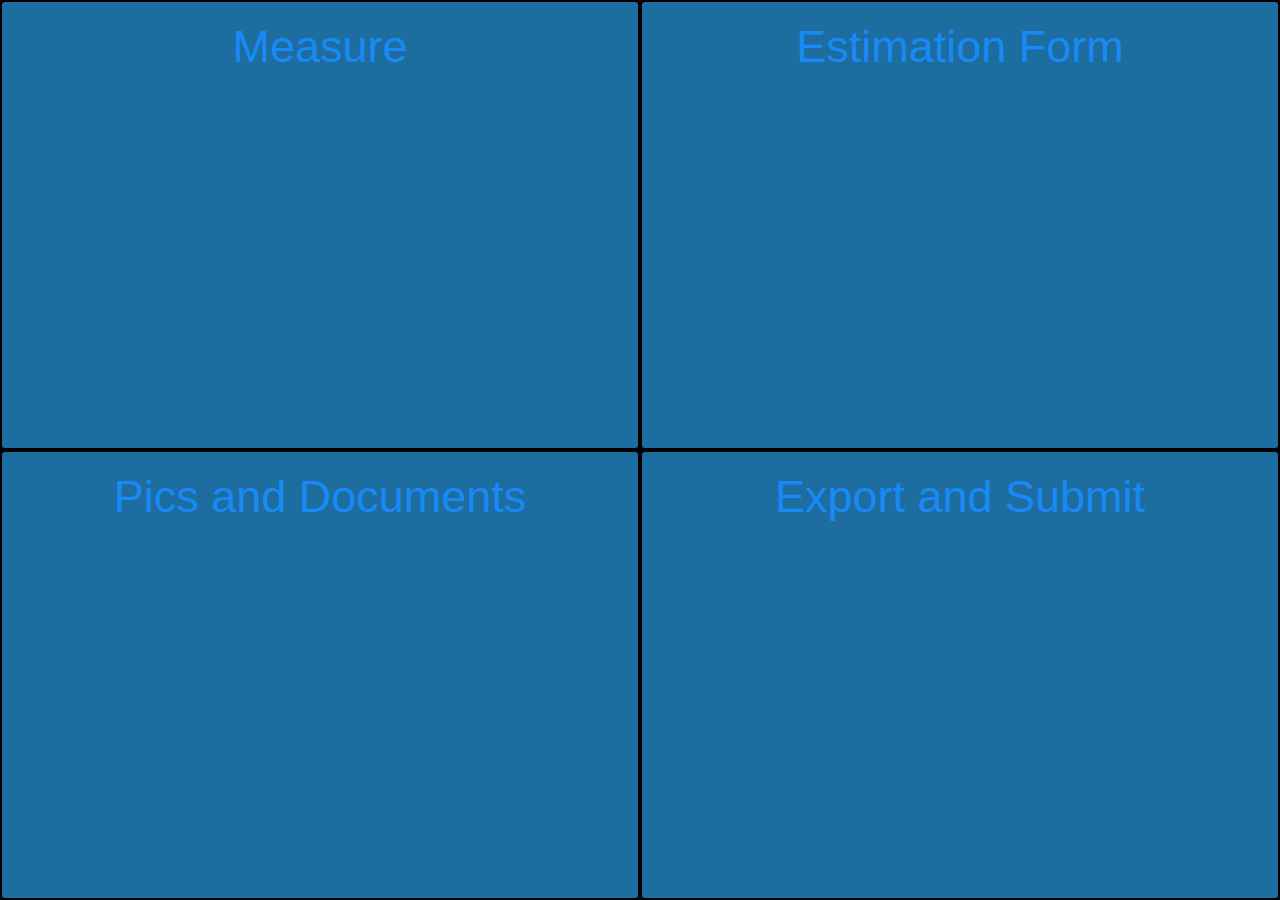
<file: products-build/products-build/splash.html>
﻿<!DOCTYPE html>
<html>
    <head>
        <meta charset="utf-8" />
        <title>Tekainos FloorPlanner</title>
        <link href="css/default.css" rel="stylesheet" />
        <meta name="viewport" content="width=device-width, user-scalable=no, minimum-scale=1.0, maximum-scale=1.0">
    </head>
    <body>
        <script>
            window.onbeforeunload = function () {
                return 'Are you sure you want to leave?';
            };

            Number.isInteger = Number.isInteger || function (value) {
                return typeof value === "number" &&
                    isFinite(value) &&
                    Math.floor(value) === value;
            };
        </script>

        <link href="css/main.css" rel="stylesheet" />
        <link id="theme" href="css/dark.css" rel="stylesheet" />
        <link id="switch" href="css/switch.css" rel="stylesheet" />
        <link href="css/bootstrap.min.css" rel="stylesheet" />
        <link href="WinJS/css/ui-dark.css" rel="stylesheet" />
        <link href="WinJS/css/winjs.css" rel="stylesheet" />
        <script src="js/jquery-3.2.0.min.js"></script>
        <script src="js/bootstrap.min.js"></script>
        <script>
            $(document).ready(function () {
                $("#tmfp").click(function () {
                    window.location.href = "ms-appx-web:///index.html";
                });
            });
        </script>

        <div class="main-page" style="width:50%; height:50%; float:left;" id="tmfp">
            <h1 class="block-title">Measure</h1>
        </div>
        <div class="main-page" style="width:50%; height:50%; float:right;" id="isst">
            <h1 class="block-title">Estimation Form</h1>
        </div>
        <div class="main-page" style="width:50%; height:50%; float:left;" id="pics">
            <h1 class="block-title">Pics and Documents</h1>
        </div>
        <div class="main-page" style="width:50%; height:50%; float:right;" id="export">
            <h1 class="block-title">Export and Submit</h1>
        </div>
    </body>
</html>
</file>
<file: products-build/products-build/css/default.css>
﻿body {
  /* Uncomment this to enable scrolling and zooming
  touch-action: manipulation;
  */
}
</file>
<file: products-build/products-build/css/main.css>
﻿/********* Universal Colors 

lowes blue = #004990;
midnight blue = #036;
navy blue = #002040;
light blue = #198EFF or rgb(25,142,255);
turquoise = #3D6C99;
seafoam? = #00FFF6;

Tekainos orange = #cc9900;

blood red = #CC1F14;

green for go = #A2B209;


almost white = #eee;
off-white = #ddd;

light gray = #e5e4e7 or hsl(255, 5%, 90%);

*********/




/************************************** general styles **************************************/

body, h1, h2, h3, h4, h5, h6, p, ul, li {
    margin: 0;
    padding: 0;
}

body, body * {
    font-family: Roboto, sans-serif;
    font-size: 15px;
    box-sizing: border-box;
}

body {
    color: #000;
}

html, body {
    height: 100%;
}

a {
    color: #0571af;
    font-weight: 600;
}

img {
    position: relative;
    max-width: 100%;
    height: auto;
}

label {
    font-weight: normal;
}

.appWrapper {
    height: 100vh;
    background: radial-gradient(circle at 50% center, rgb(194, 232, 254), rgb(5, 113, 175));
    padding: 0;
}

.contentWindow {
    margin: 3vh 0;
}

.whiteBG {
    background: #FFF;
}

.lightBG {
    background: #F5F5F5;
}

.overflow--x {
    overflow-x: auto;
}

.overflow--y {
    overflow-y: auto;
}

.overflow {
    overflow: auto;
}

.contentPane {
    height: 84vh;
    padding: 1em;
}





/************************************** header **************************************/
header {
    display: flex;
    height: 13vh;
    align-items: center;
    justify-content: center;
    background: #FFF;
}

#burgerButton {
    margin: 0 0 0 15px;
    width: 30px;
}

    #burgerButton .bar {
        width: 100%;
        height: 5px;
        background: #c2e8fe;
        margin: 6px 0;
    }

.logo h1 {
    font-family: tekainosFont;
    color: #004990;
    -moz-user-select: none;
    -webkit-user-select: none;
    -ms-user-select: none;
    /* No support for these yet */
    -o-user-select: none;
    user-select: none;
    font-size: 3.5em;
}

.mainNav {
    text-align: right;
    height: 27px;
}

    .mainNav li {
        list-style: none;
        display: inline-flex;
        align-items: center;
        padding: 0 1em;
        font-size: 1.25em;
        color: #004990;
        font-weight: 600;
        cursor: pointer;
    }

        .mainNav li:nth-child(3), .mainNav li:nth-child(4) {
            border-left: 1px solid #DDD;
        }

        .mainNav li:first-child {
            margin-left: 0;
        }

        .mainNav li:last-child {
            margin-right: 0;
        }

        .mainNav li i {
            margin-right: .25em;
            color: inherit;
            font-size: 1.75em;
            font-weight: initial;
        }




/************************************** login page **************************************/
#LoginBox .logo h1 {
    font-size: 10vw;
    margin-bottom: 40px;
}




/************************************** job listings **************************************/
#jobsAccordion h2 {
    background: #FFF;
    border-radius: 5px;
    box-shadow: 0 2px 4px 0 rgba(0, 0, 0, 0.25);
    padding: 20px;
    margin: 0;
    font-size: 2em;
}

#JobsList--filter {
    padding: 1em;
    border-bottom: 1px solid #004990;
}

    #JobsList--filter li {
        list-style: none;
        display: inline;
        font-size: 1em;
    }
.jobListings {
    height: 64vh;
}

    .jobListings .panelAccordion {
        padding: 1em;
        border-bottom: 1px solid #BBB;
    }

        .jobListings .panelAccordion:nth-child(even) {
            background: #FFF;
        }

        .jobListings .panelAccordion:last-child {
            border: 0;
        }

        .jobListings .panelAccordion h3 {
            font-size: 1.5em;
            padding: 0;
            margin: 0;
        }



/************************************** jobs status menu **************************************/
.statusPane {
    background: linear-gradient(to left, #ffffff, #F5F5F5);
    border-radius: 0 10px 10px 0;
    text-align: center;
    max-height: 70vh;
    height: 100%;
    overflow: auto;
}

    .statusPane h2 {
        color: #004990;
        font-size: 2.5vw;
        font-weight: 600;
        margin: 0 auto;
    }

.sideContent {
    width: auto;
    border-top-right-radius: 5px;
    border-bottom-right-radius: 5px;
    margin-top: 2em;
}

#statusPaneButton {
    z-index: 1;
}

    #statusPaneButton i {
        font-size: 2em;
        color: #0571af;
        font-weight: 100;
    }

.statusPaneVisible {
    position: absolute;
	top: 2em;
	left: 2em;
}

.statusPaneHidden {
    border-bottom-right-radius: 5px;
    border-top-right-radius: 5px;
    padding: 1em 0;
    position: relative;
}

.StatusBlock {
    background: #FFF;
    border-radius: 10px;
    box-shadow: 0 2px 4px 0 rgba(0, 0, 0, 0.25);
    margin: 2em;
    padding: 1em 0;
}

    .StatusBlock span {
        color: #5ebb48;
        font-size: 30px;
        font-weight: 600;
    }

        .StatusBlock span.subtext {
            font-size: 20px;
            color: inherit;
        }

        .StatusBlock span.error {
            color: #ff2a00;
        }





/************************************** customer navigation bar **************************************/
#customerInfo {
    display: flex;
    align-items: center;
    height: 60px;
    margin-bottom: 1em;
    padding: 0;
}

    #customerInfo p {
        font-size: 1.5em;
    }

.projectClose {
    background: red;
    height: 100%;
}

    .projectClose:hover {
        background: #000;
    }

#closeProjectBtn {
    height: 100%;
    display: flex;
    align-items: center;
    justify-content: center;
    cursor: pointer;
}

    #closeProjectBtn i {
        color: #FFF;
        font-size: 2.25em;
    }

.projectSubmit {
    text-align: center;
}

    .projectSubmit button {
        padding: 5px 25px;
        margin: 0 auto;
        border-radius: 3px;
    }

    .projectSubmit .disabledSubmitBtn {
        background: #ccc;
        border: 0;
        color: #aaa;
        cursor: default;
    }

    .projectSubmit .activeSubmitBtn {
        background: #A2B209;
        border: 0;
        color: #FFF;
        box-shadow: 0 2px 4px 0 rgba(0, 0, 0, 0.25);
    }





/************************************** room's navigation **************************************/
#roomNav {
    /*display: flex;
    align-items: center;*/
    height: 30px;
    line-height: 30px;
    margin-top: -1em;
}

    #roomNav div {
        font-size: 1em;
        font-weight: 600;
        color: #004990;
        text-align: center;
    }

        #roomNav div:first-child {
            color: #000;
            text-transform: uppercase;
            font-size: 1.25em;
        }

        #roomNav div i {
            color: #004990;
            font-size: 1em;
        }

.activeNavBtn {
    background: #FFF;
}





/************************************** project view screen **************************************/
#projectView .contentPane {
    padding: 0;
}


.detailsTop {
    margin: 2em 0 2em 0;
}

    .detailsTop h2 {
        border-bottom: solid 2px #c2e8fe;
        color: #004990;
        padding: 1em 0 .25em 0;
        font-size: 1.5em;
    }

    .detailsTop h3 {
        padding: 0;
        font-size: 1.2em;
        margin-top: 2em;
    }


.detailsLeft {
    height: 73vh;
    overflow: auto;
    border-right: 1px solid #BBB;
    padding: 0 1.5em;
}

    .detailsLeft h2 {
        border-bottom: solid 2px #c2e8fe;
        color: #004990;
        padding: 1em 0 .25em 0;
        font-size: 1.5em;
    }

    .detailsLeft h3 {
        padding: 0;
        font-size: 1.2em;
        margin-top: 2em;
    }


.detailsRight {
    height: 73vh;
    overflow: auto;
}

    .detailsRight h2 {
        font-size: 1.25em;
        text-transform: uppercase;
        font-weight: 600;
        color: #004990;
        padding: 1em 0 .25em 0;
    }

    .detailsRight h3 {
        font-size: 1em;
        text-transform: uppercase;
        font-weight: 600;
        color: #000;
        padding: 1.5em 0 .25em 0;
    }

.projectRoom {
    border: solid 1px #c2e8fe;
    margin: 1em 0;
    padding: .5em;
    background: #f5f5f5;
}

    .projectRoom p {
        color: #004990;
        font-weight: 600;
        text-transform: uppercase;
    }


#projectSummary {
    padding: 0 1.5em;
    overflow: auto;
    height: 73vh;
}

    #projectSummary .date, #projectSummary .customerContact {
        font-weight: 600;
    }

    #projectSummary textarea {
        width: 75%;
    }




/************************************** measure view screen **************************************/





/************************************** attach view screen **************************************/
#roomAttachView .detailsLeft, #roomAttachView .detailsRight {
    height: 54vh;
}

    #roomAttachView .detailsRight h3 {
        text-transform: uppercase;
        border: 0;
        margin: 0 auto .5em auto;
        padding: 0;
        max-width: 250px;
    }

#roomAttachView .detailsTop h2 {
    text-transform: uppercase;
    border: 0;
}

#roomAttachView .uploadBox {
    margin: 0 auto;
}



/************************************** estimate view screen **************************************/
#estimateDetails .detailsLeft h2 {
    border: solid 2px #c2e8fe;
    text-transform: uppercase;
    padding: .5em;
    margin: 1em;
}




/************************************** flyout side navigation menu **************************************/
#sideNav {
    position: absolute;
    top: 0;
    left: 0;
    margin: 0;
    padding: 0;
    min-width: 300px;
    max-width: 400px;
    width: 100%;
    background: #000055;
    z-index: 1000;
    overflow: auto;
    height: 100%;
}

    #sideNav .logo h1 {
        color: #FFF;
        width: 50%;
        float: left;
        margin: .5em 0;
        font-size: 2.5em;
    }

#sideNavClose {
    display: inline-block;
    float: right;
    margin: 0;
    padding: 1em;
}

    #sideNavClose .sideNavCloseBtn {
        font-size: 3em;
        font-weight: 600;
        cursor: pointer;
        color: #CC1F14;
    }

    #sideNavClose .sideNavCloseBtn:hover {
        cursor: pointer;
        color: #000;
    }

.sideNavLinks {
    clear: both;
}

    .sideNavLinks li {
        list-style: none;
        border-bottom: solid 1px #FFF;
        margin: 0 0 1em 0;
        padding: 0;
        line-height: 40px;
        color: #FFF;
    }





/************************************** progress bar **************************************/
#progress-bar {
    height: 10px;
    background: #eaeaea;
    margin: 1em;
}

#progress {
    width: 0%;
    max-width: 100%;
    height: 100%;
    background: #EF5F3C;
}





/************************************** buttons **************************************/
.projectButtons {
    display: flex;
    align-items: center;
    justify-content: center;
}

    .projectButtons > div {
        background: #F5F5F5;
        margin: 1em;
        padding: 1em 3em;
        border: solid 1px #c2e8fe;
        color: #004990;
        border-radius: 5px;
        box-shadow: 0px 2px 4px 0px rgba(0,0,0,0.25);
    }

        .projectButtons > div:first-child {
            margin-left: 0;
        }

        .projectButtons > div:last-child {
            margin-right: 0;
        }

        .projectButtons > div i {
            color: inherit;
            margin-right: .25em;
        }

.addRoomBtns {
    justify-content: flex-end;
}

    .addRoomBtns > div {
        background: #FFF;
        padding: .5em 1em;
    }

.uploadButton {
    background: #004990;
    border: 0;
    color: #FFF;
    border-radius: 3px;
    box-shadow: 0px 2px 4px 0px rgba(0,0,0,0.25);
    height: 50px;
    padding: 0 1em;
}

.uploadButton i {
    color: inherit;
    margin-right: .5em;
}

.uploadBox {
    max-width: 250px;
    max-height: 250px;
    height: 100%;
    width: 100%;
    background: #F5F5F5;
    border: 1px solid #aaa;
    border-radius: 5px;
}

.radioGroup {
    float: left;
    max-width: 49%;
    width: 100%;
}

.formGroup {
    float: left;
    width: 100%;
}












hr {
	border: 0;
	border-top: 1px solid #ccc;
}

input[type=text] {
    border: 0;
    color: black;
    box-shadow: none;
    border-radius: 3px;
}

.hiddenSubmit {
    position: absolute;
    top: -10000px;
    left: -10000px;
}

.backButt {
    position: absolute;
    display: inline;
    height: 50px;
    width: 100px;
    top: 10px;
    left: 10px;
    z-index: 2;
}

.backCanv {
   z-index: 3;
}

.headerInputs {
    padding: 1px;
    border: 1px white solid;
}

.main-page {
    border: 2px black solid;
    border-radius: 5px;
    text-align: center;
    background-color: #1D6DA0;
}

.block-title {
    color: #198EFF;
    opacity: .9;
    font-size: 45px;
}

.LoremIpsum {
    color: #FFF;
}

.tileContainer {
    position: absolute;
    height: 400px;
    width: 325px;
    bottom: 0;
    left: 0;
    z-index: 2;
    background-color: #444;
    overflow-y: scroll;
}

.tileInput {
    width: 45%;
    display: inline-block;
}

.submitDiv {
    display: inline-block;
    float: right;
    margin: 10px;
    width: 40%;
    height: 60%;
    overflow: auto;
    padding: 25px;
    color: black;
}

.canvasBox {
    display: inline-block;
    float: left;
    margin: 10px;
    background-color: #ddd;
    width: 40%;
    height: 60%;
    overflow: auto;
    padding: 25px;
    border: 1px black solid;
}

.nameInput {
    width: 100%;
    margin-bottom: 20px;
    margin-right: 10px;
    display: block;
}

.selectVersion {
    width: 50%;
    display: inline-block;
    float: right;
    margin-bottom: 20px;
    margin-right: 10px;
}

.submitNotes {
    width: 100%;
    height: 40%;
    display: block;
    margin-right: 10px;
}

.LoremIpsum {
    width: 90%;
    height: 22%;
    margin: 20px;
    margin-top: 20px;
    font-size: 16px;
    overflow-y: hidden;
}

.placeholder {
    color: #004690;
}

.NavDark {
    position: absolute;
    width: 100%;
    height: 100%;
    text-align: center;
}

.NavPage {
    background-image: url(/img/grid2.PNG);
    position: absolute;
    width: calc(100% - 300px);
    height: 100%;
    text-align: center;
}

.NavIcon {
    display: block;
    width: 12vw; /* 20% of the viewport width */
    height: 12vw;
    max-height: 200px;
    max-width: 200px;
    margin: auto;
}

.InternalBox {
    position: relative;
    height: 80%;
    width: 70%;
    margin-left: 15%;
}

.InternalFrame {
    position: relative;
    height: 90%;
    padding-top : 5%;
    width: 80%;
    margin-left: 10%;
}

.splashBox {
    height: 55%;
    width: 45%;
    margin: 2%;
    box-shadow: 5px 5px 10px #888;
    border-radius: 10px;
    z-index: 1;
    opacity: 0.9;
    border: 5px solid #002040;
    background-color: #002040;
}

    .splashBox:hover {
        opacity: 1;
        color: #FFF;
        background-color: #004690;
        border: 5px solid #FFF;
    }

    .splashBox:hover .block-title {
        color: #FFF;
    }

.BigBox {
    height: 100%;
    width: 100%;
    margin: 2%;
    box-shadow: 5px 5px #888;
    border-radius: 3px;
    z-index: 1;
    opacity: 0.9;
    border: 1px solid #111;
    background-color: #003a77;
}

.DarkBox {
    /*height: 65%;*/
    width: 60%;
    margin: 2em auto;
    padding-bottom: 1em;
    border-radius: 3px;
    text-align: center;
}

.loginBox {
    width: 55%;
    margin: auto;
    margin-top: 5%;
    padding-bottom: 1em;
    border-radius: 10px;
    text-align: center;
    border: 3px solid #ddd;
    background-color: #FFF;
}

.loginButton {
    background-color: #198EFF;
    width: 70%;
    height: 50px;
    border-radius: 10px;
    font-size: 20px;
    color: white;
    border: none;
}

.questionPage {
    height: 100%;
    width: 100%;
    text-align: center;
    padding: 2%;
    background-color: #1D6DA0;
}

.filediv {
    width : 80%;
    margin-left: 10%;
    height: 55px;
    margin-top: 20px;
    border-top : 1px solid white;
    border-bottom : 1px solid white;
    overflow-x : hidden;
}

.filenotes {
    width : 50%;
    float: right;
    margin-right: 10px;
    margin-top: 10px;
    color: black;
}

.filename {
    width : 45%;
    float : left;
    margin-bottom : 30px;
    margin-left : 10px;
}

.testItenerary {
    display: inline-block;
    width: 20%;
    height: 90%;
    float: right;
    position: relative;
    margin: 2%;
    box-shadow: 5px 5px #888;
    border-radius: 3px;
    z-index: 1;
    border: 1px solid #111;
    overflow-y: scroll;
    text-align: center;
    background-color: #003a77;
    overflow-y: hidden;
    overflow-x: hidden;
}

.innerItenerary {
    height: 95%;
    padding: 5px;
    overflow-y: scroll;
    margin-bottom: 50px;
    margin-right: -50px;
    padding-right: 50px;
}

.itenerary {
    color: #ddd;
    font-family: Arial, Helvetica, sans-serif;
    font-size: 18px;
    border-bottom: 1px solid white;
}

.submitButton {
    width: 100%;
    height: 50px;
    color: white;
    border: none;
    position: absolute;
    bottom: 0;
    left: 0;
}

.submitPageButton {
    width: 80%;
    height: 50px;
    color: white;
    border: none;
}

.rollCanvas {
    position: absolute;
    left: 0px;
    top: 0px;
}
.NamePage {
    background-color: #222;
    height: 100%;
    width: 100%;
}

/* .NameBox {
    margin: auto;
    text-align: center;
    font-size: 130px;
    font-family: tekainosFont;
    color: #004990;
    display: block;
} */
.questionGroup {
    display: inline-block;
    height: 90%;
    width: 65%;
    margin: 2%;
    margin-left: 5%;
    box-shadow: 5px 5px #888;
    border-radius: 3px;
    z-index: 1;
    border: 1px solid #111;
    padding: 5%;
    padding-top: 0px;
    overflow-y: scroll;
    text-align: center;
    background-color: #003a77;
}

.questionBox {
    display : block;
    width : 100%;
    height : 100%;
}

.progBar {
    width: 100%;
    height: 100px;
}

.parallelogram {
    width: 31%;
    font-size: 20px;
    display: inline-block;
    background: #eee;
    box-shadow: 5px 5px #888;
    color: #111;
    margin: 5px;
    border-radius: 2px;
}
    .parallelogram:hover {
        background: #BED5E3;
    }


.selectedParallelogram {
    width: 31%;
    font-size: 20px;
    display: inline-block;
    background: #3a7700;
    box-shadow: 5px 5px #888;
    color: #fff;
    margin: 5px;
    border-radius: 2px;
}

.loginRow {
    height: 50px;
    width: 70%;
    margin-left: 15%;
    border-radius: 3px;
    padding: 10px;
    margin-bottom: 20px;
    background-color: #FFF;
    border: 1px solid #aaa;
}

.loginInput {
    color: black;
    height: 30px;
    width: 80%;
    margin-left: 10px;
    border: 0;
    box-shadow: none;
}

.inputIcon {
    color: black;
    font-family: "FontAwesome";
    font-size: 20px;
}

.questionClass {
    display: inline-block;
    width: 100%;
    margin: 0px;
    border-radius: 0px 15px 0px 0px;
    margin-bottom: 10px;
    padding-bottom: 10px;
    float: left;
    border: 1px #666 solid;
    background-color: #aaa;
}

.questionFill {
    width: 60%;
    margin-top: 15px;
    color: black;
}

.questionAnswers {
    display: inline-block;
    padding-left: 20px;
    float: left;
}

.questionLegend {
    display: inline-block;
    text-align: left;
    background-color: #BED5E3;
    padding-left: 15px;
    border-radius: 0px 15px 0px 0px;
    width: 100%;
    margin: auto;
    float: left;
    color: black;
    border-bottom: 1px #666 solid;
    font-size: 20px;
}

.radioLabel {
    margin: 15px;
}

input[type=number]::-webkit-inner-spin-button,
input[type=number]::-webkit-outer-spin-button {
    -webkit-appearance: none;
    margin: 0;
}
input[type='number'] {
    -moz-appearance:textfield;
}

textarea {
	tab-size: 4;
	white-space: pre;
	word-wrap: normal;
}

	textarea.success {
		border-color: #8b8 !important;
	}

	textarea.fail {
		border-color: #f00 !important;
		background-color: rgba(255,0,0,0.05);
	}

textarea, input { outline: none; } /* osx */

.Panel {
	-moz-user-select: none;
	-webkit-user-select: none;
	-ms-user-select: none;

	/* No support for these yet */
	-o-user-select: none;
	user-select: none;
}

	.Panel.Collapsible .Static {
		margin: 0;
	}

	.Panel.Collapsible .Static .Button {
		float: left;
		margin-right: 6px;
		width: 0;
		height: 0;
		border: 6px solid transparent;
	}

	.Panel.Collapsible.collapsed .Static .Button {
		margin-top: 2px;
		border-left-color: #bbb;
	}

	.Panel.Collapsible:not(.collapsed) .Static .Button {
		margin-top: 6px;
		border-top-color: #bbb;
	}

	.Panel.Collapsible.collapsed .Content {
		display: none;
	}



/**************    Products Picker - Derek Will    **************/

.overflow--y-scroll {
    overflow-y: auto;
}

.overflow--hidden {
    overflow: hidden;
}

#productsPage {
    position: relative;
}

#productsPage .product-type img {
    max-width: 300px;
    width: 100%;
    height: auto;
    border-radius: 50%;
}

#productsPage .overflow--y-scroll {
    height: 68%;
    box-sizing: border-box;
}

#productsPage h2 {
    font-size: 3em;
    text-align: left;
}

.product-category {
    font-size: 2.5em;
    color: white;
    margin: 0;
}

.prodcat-options {
    display: none;
}

.product-category h3 {
    text-align: left;
    font-size: 24px;
    font-weight: 600;
    background: #444;
    padding: 10px;
    margin: 5px;
    border-radius: 10px;
}

.product-type {
    display: inline-block;
    width: calc(90% / 3);
    height: 150px;
}



/************************************** CodeMirror **************************************/

.CodeMirror {

	position: absolute !important;
	top: 37px;
	width: 100% !important;
	height: calc(100% - 37px) !important;

}

	.CodeMirror .errorLine {

		background: rgba(255,0,0,0.25);

	}

	.CodeMirror .esprima-error {

		color: #f00;
		text-align: right;
		padding: 0 20px;

	}

/* outliner */

#outliner .option {

	border: 1px solid transparent;
}

#outliner .option.drag {

	border: 1px dashed #999;

}

#outliner .option.dragTop {

	border-top: 1px dashed #999;

}

#outliner .option.dragBottom {

	border-bottom: 1px dashed #999;

}

#outliner .type {
	position:relative;
	top:-2px;
	padding: 0 2px;
	color: #ddd;
}

#outliner .type:after {
	content: '■';
}

#outliner .Scene {
	color: #ccccff;
}

#outliner .Object3D {
	color: #aaaaee;
}

#outliner .Mesh {
	color: #8888ee;
}

#outliner .Line {
	color: #88ee88;
}

#outliner .LineSegments {
	color: #88ee88;
}

#outliner .Points {
	color: #ee8888;
}

/* */

#outliner .PointLight {
	color: #dddd00;
}

/* */

#outliner .Geometry {
	color: #88ff88;
}

#outliner .BoxGeometry {
	color: #bbeebb;
}

#outliner .TorusGeometry {
	color: #aaeeaa;
}

/* */

#outliner .Material {
	color: #ff8888;
}

#outliner .MeshPhongMaterial {
	color: #ffaa88;
}

/* */

#outliner .Script:after {
	content: '{...}' /* ❮/❯ */
}
</file>
<file: products-build/products-build/css/dark.css>
﻿.Outliner {
	color: #868686;
	background: #2A75B7;
	padding: 0;
	width: 100%;
	height: 140px;
	font-size: 12px;
	cursor: default;
	overflow: auto;
	outline: none;
}

	.Outliner .option {
		padding: 4px;
		white-space: nowrap;
	}

	.Outliner .option:hover {
		background-color: rgba(21,60,94,0.5);
	}


	.Outliner .option.active {
		background-color: rgba(21,60,94,1);
	}

.Panel.Collapsible.collapsed .Static .Button {
	border-left-color: #444;
}

.Panel.Collapsible:not(.collapsed) .Static .Button {
	border-top-color: #444;
}

input.Number {
	color: #2A75B7!important;
	font-size: 12px;
	border: 0px;
	padding: 2px;
	cursor: col-resize;
}

img.slow {
  width: 100px;
  height: 100px;
  background: url(../img/loading.gif) 50% no-repeat;
  border: 1px solid black;
  border-radius: 5px;
}

.direc {
	width: 50%;
	height: 100px;
	display: inline-block;
}


/*Bluetooth Device menuitem*/

.BTItemClass {
    background-color: rgb(34, 34, 34);
}

    .BTItemClass:hover {
        background-color: #888;
        color: black;
    }


/* Left/Right buttons */
button {
    position: relative;
}


    button.togglebutton:disabled,
    button.togglebutton[disabled] {
        background-color: #496374;
        color: white;
        border: none;
        border-radius: 1px;
        margin: 1px;
    }

    button.togglebutton:enabled,
    button.togglebutton[enabled] {
        border: 1px solid #999999;
        background-color: #888;
        color: white;
        border-radius: 1px;
        margin: 1px;
    }


/* Lock Symbol toggle */
input.lockcheck {
    display: none;
}

.lockcheck + label {
    padding: 5px;
    display: inline-block;
    position: relative;
}

.lockcheck:not(:checked) + label:before {
    content: "\1f513";
}

.lockcheck:checked + label:before {
    content: "\1f512";
}

#houseselect .ui-selecting {
    background: #ccc;
}

#houseselect .ui-selected {
    background: #999;
}

.featbar {
    border: 1px solid #999999;
}

.custbar {
    border: 1px solid #999999;
    padding: 5px;

}

.custform {
    height: 25px;
}

.formbar {
    border: 1px solid #999999;
}

.inline-form {
    display: inline;
}

div.formbar:focus-within {
    border: 1px solid #999999;
    background-color: #4E4E4E;
}

button.delbutt {
    color: red;
    background-color: transparent;
    border: none;
    right: 0;
    height: 30px;
}

/* Scrollbox Input Fields*/
.boxinput {
    margin-left: 2px;
    margin-right: 2px;
    width: 30px;
    text-align: right;
}

.boxselect {
    margin-left: 2px;
    margin-right: 2px;
    width: 115px;
    text-align: right;
}

@font-face {
    font-family: tekainosFont;
    src: url('../fonts/Babes In Toyland NF Regular.ttf');
}

.tekfont {
    font-family: tekainosFont;
    color: #cc9900;
    text-align: center;
    font-size: 48px;
    letter-spacing: 0.0625em;
    display: inline-block;
    margin-left: 15px;
    line-height: 50px;
    -webkit-user-select: none;
    -moz-user-select: none;
    -ms-user-select: none;
    user-select: none;
    cursor: default;
}

.collapsePanel {
    width: 100%;
    height: 200px;
    margin-left: auto;
    overflow-y: scroll;
    background-color: #FFF;
    padding-right: 25px;
    box-sizing: content-box;
}


.collapseBar {
    width: 310px;
    height: 35px;
    margin: auto;
    margin-bottom: 5px;
    color: #004990;
    /*border: 2px solid #333;*/
    font-size: 22px;
    text-align: left;
    background-color: #FFF;
}

.layinput {
    width: 100px;
    height: 30px;
    float: right;
    background-color: #FFF;
}

.rowbar {
    width: 290px;
    height: 35px;
    display: block;
    margin-top: 5px;
    /*border-bottom : 1px solid #333;*/
    overflow: hidden;
    font-weight: 600;
}

#QA {
    position: absolute;
    top: 0px;
    left: 0;
    right: 300px;
    bottom: 0px;
}

#viewport {
	position: absolute;
	top: 0px;
	left: 0;
	right: 300px;
	bottom: 0px;
}

	#viewport #info {
		text-shadow: 1px 1px 0 rgba(0,0,0,0.25);
		pointer-events: none;
	}

#tooltip {
    display: inline-block;
    position: absolute;
    padding: .5em 1em;
    background-color: #f1f1f1;
}

#script {
	position: absolute;
	top: 32px;
	left: 0;
	right: 300px;
	bottom: 32px;
	opacity: 0.9;
}

#player {
	position: absolute;
	top: 32px;
	left: 0;
	right: 300px;
	bottom: 32px;
}

#menubar {
    position: absolute;
    width: 310px;
    height: 100px;
    background: #FFF;
    padding: 0;
    margin: 0;
    right: 0;
    top: 0;
}

    #menubar .menu {
        float: left;
        cursor: pointer;
        padding-left: 10px;
    }

	#menubar .menu.right {
		float: right;
		cursor: auto;
		padding-right: 0;
		text-align: right;
	}

		#menubar .menu .title {
			display: inline-block;
			color: #888;
			margin: 0;
			padding: 8px;
		}

		#menubar .menu .options {
			position: absolute;
			display: none;
			padding: 5px 5px;
			background: #FFF;
			width: 150px;
		}

		#menubar .menu:hover .options {
			display: block;
		}

        #menubar .menu .options hr {
            border-color: #FFF;
            margin: 0 !important;
        }

			#menubar .menu .options .option {
				color: #888;
				background-color: transparent;
				padding: 5px 10px;
				margin: 0 !important;
			}

				#menubar .menu .options .option:hover {
					color: #fff;
					background-color: #444;
				}

				#menubar .menu .options .option:active {
					background: transparent;
				}

		#menubar .menu .options .inactive {
			color: #444;
			background-color: transparent;
			padding: 5px 10px;
			margin: 0 !important;
		}

#sidebar {
	position: absolute;
	right: 0;
	top: 100px;
	bottom: 0;
	width: 310px;
	background-color: #FFF;
	overflow: auto;
	overflow-x: hidden;
}

	#sidebar * {
		vertical-align: middle;
	}

	#sidebar input,
	#sidebar textarea,
	#sidebar select {
		background: #FFF;
		border: 1px solid transparent;
		color: #888;
	}

    #sidebar input.roomBar, 
    #sidebar select.roomBar {
        height: 35px;
        width: 45%;
        margin: auto;
        border: 1px solid #FFF;
        background-color: #FFF;
    }

	#sidebar .Panel {
		color: #888;
		padding: 10px;
	}

	#sidebar .Panel.collapsed {
		margin-bottom: 0;
	}

	#sidebar .Panel.Material canvas {
		border: solid 1px #5A5A5A;
	}

	#sidebar .Row {
		min-height: 20px;
		margin-bottom: 10px;
	}

#toolsMenu {
    position: absolute;
    left: 0;
    top: 100px;
    /*bottom: 0;*/
    width: 50px;
    background-color: #FFF;
    border: 1px solid #333;
    overflow: auto;
    overflow-x: hidden;
}

.toolsMenuBtn {
    margin: 1em auto;
    padding: 1px;
    color: #004990;
    font-size: 1em;
    width: 80%;
    text-align: center;
    border: 1px solid #FFF;
}

    .toolsMenuBtn:hover {
        border: 1px solid #ccc;
    }

#toolsMenuHide {
    margin-top: 5px;
    background: #004990;
    color: #FFF;
}

#tabs {
	background-color: #1b1b1b;
	border-top: 1px solid #FFF;
}

	#tabs span {
		color: #FFF;
		background-color: #F2F2F2;
		border: 1px solid #FFF;
		padding: 10px;
	}

	#tabs span.selected {
		color: #888;
		background-color: #FFF;
	}

#toolbar {
    position: absolute;
    left: 0;
    right: 300px;
    bottom: 0;
    height: 300px;
    background-color: #FFF;
    color: #333;
    overflow-x: auto;
    overflow-y: hidden;
    z-index: 3;
}

	#toolbar * {
		vertical-align: middle;
	}

	#toolbar .Panel {
		padding: 4px;
		color: #888;
	}

	#toolbar button {
		margin-right: 6px;
	}
</file>
<file: products-build/products-build/css/switch.css>
﻿/* The switch - the box around the slider */
.switch {
  position: relative;
  display: inline-block;
  width: 60px;
  height: 34px;
}

/* Hide default HTML checkbox */
.switch input {display:none;}

/* The slider */
.slider {
  position: absolute;
  cursor: pointer;
  top: 0;
  left: 0;
  right: 0;
  bottom: 0;
  background-color: #ccc;
  -webkit-transition: .4s;
  transition: .4s;
}

.slider:before {
  position: absolute;
  content: "";
  height: 26px;
  width: 26px;
  left: 4px;
  bottom: 4px;
  background-color: white;
  -webkit-transition: .4s;
  transition: .4s;
}

input:checked + .slider {
  background-color: #0000;
}

input:focus + .slider {
  box-shadow: 0 0 1px #0000;
}

input:checked + .slider:before {
  -webkit-transform: translateX(26px);
  -ms-transform: translateX(26px);
  transform: translateX(26px);
}

/* Rounded sliders */
.slider.round {
  border-radius: 34px;
}

.slider.round:before {
  border-radius: 50%;
}
</file>
<file: products-build/products-build/WinJS/css/ui-dark.css>
﻿/* Copyright (c) Microsoft Corporation.  All Rights Reserved. Licensed under the MIT License. See License.txt in the project root for license information. */
@keyframes WinJS-node-inserted {
  from {
    outline-color: #000;
  }
  to {
    outline-color: #001;
  }
}
@keyframes WinJS-opacity-in {
  from {
    opacity: 0;
  }
  to {
    opacity: 1;
  }
}
@keyframes WinJS-opacity-out {
  from {
    opacity: 1;
  }
  to {
    opacity: 0;
  }
}
@keyframes WinJS-scale-up {
  from {
    transform: scale(0.85);
  }
  to {
    transform: scale(1);
  }
}
@keyframes WinJS-scale-down {
  from {
    transform: scale(1);
  }
  to {
    transform: scale(0.85);
  }
}
@keyframes WinJS-default-remove {
  from {
    transform: translateX(11px);
  }
  to {
    transform: none;
  }
}
@keyframes WinJS-default-remove-rtl {
  from {
    transform: translateX(-11px);
  }
  to {
    transform: none;
  }
}
@keyframes WinJS-default-apply {
  from {
    transform: none;
  }
  to {
    transform: translateX(11px);
  }
}
@keyframes WinJS-default-apply-rtl {
  from {
    transform: none;
  }
  to {
    transform: translateX(-11px);
  }
}
@keyframes WinJS-showEdgeUI {
  from {
    transform: translateY(-70px);
  }
  to {
    transform: none;
  }
}
@keyframes WinJS-showPanel {
  from {
    transform: translateX(364px);
  }
  to {
    transform: none;
  }
}
@keyframes WinJS-showPanel-rtl {
  from {
    transform: translateX(-364px);
  }
  to {
    transform: none;
  }
}
@keyframes WinJS-hideEdgeUI {
  from {
    transform: none;
  }
  to {
    transform: translateY(-70px);
  }
}
@keyframes WinJS-hidePanel {
  from {
    transform: none;
  }
  to {
    transform: translateX(364px);
  }
}
@keyframes WinJS-hidePanel-rtl {
  from {
    transform: none;
  }
  to {
    transform: translateX(-364px);
  }
}
@keyframes WinJS-showPopup {
  from {
    transform: translateY(50px);
  }
  to {
    transform: none;
  }
}
@keyframes WinJS-dragSourceEnd {
  from {
    transform: translateX(11px) scale(1.05);
  }
  to {
    transform: none;
  }
}
@keyframes WinJS-dragSourceEnd-rtl {
  from {
    transform: translateX(-11px) scale(1.05);
  }
  to {
    transform: none;
  }
}
@keyframes WinJS-enterContent {
  from {
    transform: translateY(28px);
  }
  to {
    transform: none;
  }
}
@keyframes WinJS-exit {
  from {
    transform: none;
  }
  to {
    transform: none;
  }
}
@keyframes WinJS-enterPage {
  from {
    transform: translateY(28px);
  }
  to {
    transform: none;
  }
}
@keyframes WinJS-updateBadge {
  from {
    transform: translateY(24px);
  }
  to {
    transform: none;
  }
}
@-webkit-keyframes WinJS-node-inserted {
  from {
    outline-color: #000;
  }
  to {
    outline-color: #001;
  }
}
@-webkit-keyframes -webkit-WinJS-opacity-in {
  from {
    opacity: 0;
  }
  to {
    opacity: 1;
  }
}
@-webkit-keyframes -webkit-WinJS-opacity-out {
  from {
    opacity: 1;
  }
  to {
    opacity: 0;
  }
}
@-webkit-keyframes -webkit-WinJS-scale-up {
  from {
    -webkit-transform: scale(0.85);
  }
  to {
    -webkit-transform: scale(1);
  }
}
@-webkit-keyframes -webkit-WinJS-scale-down {
  from {
    -webkit-transform: scale(1);
  }
  to {
    -webkit-transform: scale(0.85);
  }
}
@-webkit-keyframes -webkit-WinJS-default-remove {
  from {
    -webkit-transform: translateX(11px);
  }
  to {
    -webkit-transform: none;
  }
}
@-webkit-keyframes -webkit-WinJS-default-remove-rtl {
  from {
    -webkit-transform: translateX(-11px);
  }
  to {
    -webkit-transform: none;
  }
}
@-webkit-keyframes -webkit-WinJS-default-apply {
  from {
    -webkit-transform: none;
  }
  to {
    -webkit-transform: translateX(11px);
  }
}
@-webkit-keyframes -webkit-WinJS-default-apply-rtl {
  from {
    -webkit-transform: none;
  }
  to {
    -webkit-transform: translateX(-11px);
  }
}
@-webkit-keyframes -webkit-WinJS-showEdgeUI {
  from {
    -webkit-transform: translateY(-70px);
  }
  to {
    -webkit-transform: none;
  }
}
@-webkit-keyframes -webkit-WinJS-showPanel {
  from {
    -webkit-transform: translateX(364px);
  }
  to {
    -webkit-transform: none;
  }
}
@-webkit-keyframes -webkit-WinJS-showPanel-rtl {
  from {
    -webkit-transform: translateX(-364px);
  }
  to {
    -webkit-transform: none;
  }
}
@-webkit-keyframes -webkit-WinJS-hideEdgeUI {
  from {
    -webkit-transform: none;
  }
  to {
    -webkit-transform: translateY(-70px);
  }
}
@-webkit-keyframes -webkit-WinJS-hidePanel {
  from {
    -webkit-transform: none;
  }
  to {
    -webkit-transform: translateX(364px);
  }
}
@-webkit-keyframes -webkit-WinJS-hidePanel-rtl {
  from {
    -webkit-transform: none;
  }
  to {
    -webkit-transform: translateX(-364px);
  }
}
@-webkit-keyframes -webkit-WinJS-showPopup {
  from {
    -webkit-transform: translateY(50px);
  }
  to {
    -webkit-transform: none;
  }
}
@-webkit-keyframes -webkit-WinJS-dragSourceEnd {
  from {
    -webkit-transform: translateX(11px) scale(1.05);
  }
  to {
    -webkit-transform: none;
  }
}
@-webkit-keyframes -webkit-WinJS-dragSourceEnd-rtl {
  from {
    -webkit-transform: translateX(-11px) scale(1.05);
  }
  to {
    -webkit-transform: none;
  }
}
@-webkit-keyframes -webkit-WinJS-enterContent {
  from {
    -webkit-transform: translateY(28px);
  }
  to {
    -webkit-transform: none;
  }
}
@-webkit-keyframes -webkit-WinJS-exit {
  from {
    -webkit-transform: none;
  }
  to {
    -webkit-transform: none;
  }
}
@-webkit-keyframes -webkit-WinJS-enterPage {
  from {
    -webkit-transform: translateY(28px);
  }
  to {
    -webkit-transform: none;
  }
}
@-webkit-keyframes -webkit-WinJS-updateBadge {
  from {
    -webkit-transform: translateY(24px);
  }
  to {
    -webkit-transform: none;
  }
}
@font-face {
  font-family: "Segoe UI Command";
  src: local("Segoe MDL2 Assets");
  font-weight: normal;
  font-style: normal;
}
@font-face {
  font-family: "Symbols";
  src: url(../fonts/Symbols.ttf);
}
.win-type-header,
.win-h1 {
  font-size: 46px;
  font-weight: 200;
  line-height: 1.216;
  letter-spacing: 0px;
}
.win-type-subheader,
.win-h2 {
  font-size: 34px;
  font-weight: 200;
  line-height: 1.176;
}
.win-type-title,
.win-h3 {
  font-size: 24px;
  font-weight: 300;
  line-height: 1.167;
}
.win-type-subtitle,
.win-h4 {
  font-size: 20px;
  font-weight: 400;
  line-height: 1.2;
}
.win-type-body,
.win-h6 {
  font-size: 15px;
  font-weight: 400;
  line-height: 1.333;
}
.win-type-base,
.win-h5 {
  font-size: 15px;
  font-weight: 500;
  line-height: 1.333;
}
.win-type-caption {
  font-size: 12px;
  font-weight: 400;
  line-height: 1.167;
}
@font-face {
  font-family: "Segoe UI";
  font-weight: 200;
  src: local("Segoe UI Light");
}
@font-face {
  font-family: "Segoe UI";
  font-weight: 300;
  src: local("Segoe UI Semilight");
}
@font-face {
  font-family: "Segoe UI";
  font-weight: 400;
  src: local("Segoe UI");
}
@font-face {
  font-family: "Segoe UI";
  font-weight: 500;
  src: local("Segoe UI Semibold");
}
@font-face {
  font-family: "Segoe UI";
  font-weight: 600;
  src: local("Segoe UI Bold");
}
@font-face {
  font-family: "Segoe UI";
  font-style: italic;
  font-weight: 400;
  src: local("Segoe UI Italic");
}
@font-face {
  font-family: "Segoe UI";
  font-style: italic;
  font-weight: 700;
  src: local("Segoe UI Bold Italic");
}
@font-face {
  font-family: "Microsoft Yahei UI";
  font-weight: 200;
  src: local("Microsoft Yahei UI Light");
}
@font-face {
  font-family: "Microsoft Yahei UI";
  font-weight: 300;
  src: local("Microsoft Yahei UI");
}
@font-face {
  font-family: "Microsoft Yahei UI";
  font-weight: 500;
  src: local("Microsoft Yahei UI");
}
@font-face {
  font-family: "Microsoft Yahei UI";
  font-weight: 600;
  src: local("Microsoft Yahei UI Bold");
}
@font-face {
  font-family: "Microsoft JhengHei UI";
  font-weight: 200;
  src: local("Microsoft JhengHei UI Light");
}
@font-face {
  font-family: "Microsoft JhengHei UI";
  font-weight: 300;
  src: local("Microsoft JhengHei UI");
}
@font-face {
  font-family: "Microsoft JhengHei UI";
  font-weight: 500;
  src: local("Microsoft JhengHei UI");
}
@font-face {
  font-family: "Microsoft JhengHei UI";
  font-weight: 600;
  src: local("Microsoft JhengHei UI Bold");
}
.win-type-header:-ms-lang(am, ti),
.win-type-subheader:-ms-lang(am, ti),
.win-type-title:-ms-lang(am, ti),
.win-type-subtitle:-ms-lang(am, ti),
.win-type-base:-ms-lang(am, ti),
.win-type-body:-ms-lang(am, ti),
.win-type-caption:-ms-lang(am, ti),
.win-h1:-ms-lang(am, ti),
.win-h2:-ms-lang(am, ti),
.win-h3:-ms-lang(am, ti),
.win-h4:-ms-lang(am, ti),
.win-h5:-ms-lang(am, ti),
.win-h6:-ms-lang(am, ti),
.win-button:-ms-lang(am, ti),
.win-dropdown:-ms-lang(am, ti),
.win-textbox:-ms-lang(am, ti),
.win-link:-ms-lang(am, ti),
.win-textarea:-ms-lang(am, ti) {
  font-family: "Ebrima", "Ebrima", "Nirmala UI", "Gadugi", "Segoe UI Emoji", "Segoe MDL2 Assets", "Symbols", "Yu Gothic UI", "Yu Gothic", "Meiryo UI", "Leelawadee UI", "Microsoft YaHei UI", "Microsoft JhengHei UI", "Malgun Gothic", "Segoe UI Historic", "Estrangelo Edessa", "Microsoft Himalaya", "Microsoft New Tai Lue", "Microsoft PhagsPa", "Microsoft Tai Le", "Microsoft Yi Baiti", "Mongolian Baiti", "MV Boli", "Myanmar Text", "Javanese Text", "Cambria Math";
}
.win-type-header:-ms-lang(as, bn, gu, hi, kn, kok, ml, mr, ne, or, pa, sat-Olck, si, srb-Sora, ta, te),
.win-type-subheader:-ms-lang(as, bn, gu, hi, kn, kok, ml, mr, ne, or, pa, sat-Olck, si, srb-Sora, ta, te),
.win-type-title:-ms-lang(as, bn, gu, hi, kn, kok, ml, mr, ne, or, pa, sat-Olck, si, srb-Sora, ta, te),
.win-type-subtitle:-ms-lang(as, bn, gu, hi, kn, kok, ml, mr, ne, or, pa, sat-Olck, si, srb-Sora, ta, te),
.win-type-base:-ms-lang(as, bn, gu, hi, kn, kok, ml, mr, ne, or, pa, sat-Olck, si, srb-Sora, ta, te),
.win-type-body:-ms-lang(as, bn, gu, hi, kn, kok, ml, mr, ne, or, pa, sat-Olck, si, srb-Sora, ta, te),
.win-type-caption:-ms-lang(as, bn, gu, hi, kn, kok, ml, mr, ne, or, pa, sat-Olck, si, srb-Sora, ta, te),
.win-h1:-ms-lang(as, bn, gu, hi, kn, kok, ml, mr, ne, or, pa, sat-Olck, si, srb-Sora, ta, te),
.win-h2:-ms-lang(as, bn, gu, hi, kn, kok, ml, mr, ne, or, pa, sat-Olck, si, srb-Sora, ta, te),
.win-h3:-ms-lang(as, bn, gu, hi, kn, kok, ml, mr, ne, or, pa, sat-Olck, si, srb-Sora, ta, te),
.win-h4:-ms-lang(as, bn, gu, hi, kn, kok, ml, mr, ne, or, pa, sat-Olck, si, srb-Sora, ta, te),
.win-h5:-ms-lang(as, bn, gu, hi, kn, kok, ml, mr, ne, or, pa, sat-Olck, si, srb-Sora, ta, te),
.win-h6:-ms-lang(as, bn, gu, hi, kn, kok, ml, mr, ne, or, pa, sat-Olck, si, srb-Sora, ta, te),
.win-button:-ms-lang(as, bn, gu, hi, kn, kok, ml, mr, ne, or, pa, sat-Olck, si, srb-Sora, ta, te),
.win-dropdown:-ms-lang(as, bn, gu, hi, kn, kok, ml, mr, ne, or, pa, sat-Olck, si, srb-Sora, ta, te),
.win-textbox:-ms-lang(as, bn, gu, hi, kn, kok, ml, mr, ne, or, pa, sat-Olck, si, srb-Sora, ta, te),
.win-link:-ms-lang(as, bn, gu, hi, kn, kok, ml, mr, ne, or, pa, sat-Olck, si, srb-Sora, ta, te),
.win-textarea:-ms-lang(as, bn, gu, hi, kn, kok, ml, mr, ne, or, pa, sat-Olck, si, srb-Sora, ta, te) {
  font-family: "Nirmala UI", "Ebrima", "Nirmala UI", "Gadugi", "Segoe UI Emoji", "Segoe MDL2 Assets", "Symbols", "Yu Gothic UI", "Yu Gothic", "Meiryo UI", "Leelawadee UI", "Microsoft YaHei UI", "Microsoft JhengHei UI", "Malgun Gothic", "Segoe UI Historic", "Estrangelo Edessa", "Microsoft Himalaya", "Microsoft New Tai Lue", "Microsoft PhagsPa", "Microsoft Tai Le", "Microsoft Yi Baiti", "Mongolian Baiti", "MV Boli", "Myanmar Text", "Javanese Text", "Cambria Math";
}
.win-type-header:-ms-lang(chr-CHER-US),
.win-type-subheader:-ms-lang(chr-CHER-US),
.win-type-title:-ms-lang(chr-CHER-US),
.win-type-subtitle:-ms-lang(chr-CHER-US),
.win-type-base:-ms-lang(chr-CHER-US),
.win-type-body:-ms-lang(chr-CHER-US),
.win-type-caption:-ms-lang(chr-CHER-US),
.win-h1:-ms-lang(chr-CHER-US),
.win-h2:-ms-lang(chr-CHER-US),
.win-h3:-ms-lang(chr-CHER-US),
.win-h4:-ms-lang(chr-CHER-US),
.win-h5:-ms-lang(chr-CHER-US),
.win-h6:-ms-lang(chr-CHER-US),
.win-button:-ms-lang(chr-CHER-US),
.win-dropdown:-ms-lang(chr-CHER-US),
.win-textbox:-ms-lang(chr-CHER-US),
.win-link:-ms-lang(chr-CHER-US),
.win-textarea:-ms-lang(chr-CHER-US) {
  font-family: "Gadugi", "Ebrima", "Nirmala UI", "Gadugi", "Segoe UI Emoji", "Segoe MDL2 Assets", "Symbols", "Yu Gothic UI", "Yu Gothic", "Meiryo UI", "Leelawadee UI", "Microsoft YaHei UI", "Microsoft JhengHei UI", "Malgun Gothic", "Segoe UI Historic", "Estrangelo Edessa", "Microsoft Himalaya", "Microsoft New Tai Lue", "Microsoft PhagsPa", "Microsoft Tai Le", "Microsoft Yi Baiti", "Mongolian Baiti", "MV Boli", "Myanmar Text", "Javanese Text", "Cambria Math";
}
.win-type-header:-ms-lang(ja),
.win-type-subheader:-ms-lang(ja),
.win-type-title:-ms-lang(ja),
.win-type-subtitle:-ms-lang(ja),
.win-type-base:-ms-lang(ja),
.win-type-body:-ms-lang(ja),
.win-type-caption:-ms-lang(ja),
.win-h1:-ms-lang(ja),
.win-h2:-ms-lang(ja),
.win-h3:-ms-lang(ja),
.win-h4:-ms-lang(ja),
.win-h5:-ms-lang(ja),
.win-h6:-ms-lang(ja),
.win-button:-ms-lang(ja),
.win-dropdown:-ms-lang(ja),
.win-textbox:-ms-lang(ja),
.win-link:-ms-lang(ja),
.win-textarea:-ms-lang(ja) {
  font-family: "Yu Gothic UI", "Ebrima", "Nirmala UI", "Gadugi", "Segoe UI Emoji", "Segoe MDL2 Assets", "Symbols", "Yu Gothic UI", "Yu Gothic", "Meiryo UI", "Leelawadee UI", "Microsoft YaHei UI", "Microsoft JhengHei UI", "Malgun Gothic", "Segoe UI Historic", "Estrangelo Edessa", "Microsoft Himalaya", "Microsoft New Tai Lue", "Microsoft PhagsPa", "Microsoft Tai Le", "Microsoft Yi Baiti", "Mongolian Baiti", "MV Boli", "Myanmar Text", "Javanese Text", "Cambria Math";
}
.win-type-header:-ms-lang(km, lo, th, bug-Bugi),
.win-type-subheader:-ms-lang(km, lo, th, bug-Bugi),
.win-type-title:-ms-lang(km, lo, th, bug-Bugi),
.win-type-subtitle:-ms-lang(km, lo, th, bug-Bugi),
.win-type-base:-ms-lang(km, lo, th, bug-Bugi),
.win-type-body:-ms-lang(km, lo, th, bug-Bugi),
.win-type-caption:-ms-lang(km, lo, th, bug-Bugi),
.win-h1:-ms-lang(km, lo, th, bug-Bugi),
.win-h2:-ms-lang(km, lo, th, bug-Bugi),
.win-h3:-ms-lang(km, lo, th, bug-Bugi),
.win-h4:-ms-lang(km, lo, th, bug-Bugi),
.win-h5:-ms-lang(km, lo, th, bug-Bugi),
.win-h6:-ms-lang(km, lo, th, bug-Bugi),
.win-button:-ms-lang(km, lo, th, bug-Bugi),
.win-dropdown:-ms-lang(km, lo, th, bug-Bugi),
.win-textbox:-ms-lang(km, lo, th, bug-Bugi),
.win-link:-ms-lang(km, lo, th, bug-Bugi),
.win-textarea:-ms-lang(km, lo, th, bug-Bugi) {
  font-family: "Leelawadee UI", "Ebrima", "Nirmala UI", "Gadugi", "Segoe UI Emoji", "Segoe MDL2 Assets", "Symbols", "Yu Gothic UI", "Yu Gothic", "Meiryo UI", "Leelawadee UI", "Microsoft YaHei UI", "Microsoft JhengHei UI", "Malgun Gothic", "Segoe UI Historic", "Estrangelo Edessa", "Microsoft Himalaya", "Microsoft New Tai Lue", "Microsoft PhagsPa", "Microsoft Tai Le", "Microsoft Yi Baiti", "Mongolian Baiti", "MV Boli", "Myanmar Text", "Javanese Text", "Cambria Math";
}
.win-type-header:-ms-lang(ko),
.win-type-subheader:-ms-lang(ko),
.win-type-title:-ms-lang(ko),
.win-type-subtitle:-ms-lang(ko),
.win-type-base:-ms-lang(ko),
.win-type-body:-ms-lang(ko),
.win-type-caption:-ms-lang(ko),
.win-h1:-ms-lang(ko),
.win-h2:-ms-lang(ko),
.win-h3:-ms-lang(ko),
.win-h4:-ms-lang(ko),
.win-h5:-ms-lang(ko),
.win-h6:-ms-lang(ko),
.win-button:-ms-lang(ko),
.win-dropdown:-ms-lang(ko),
.win-textbox:-ms-lang(ko),
.win-link:-ms-lang(ko),
.win-textarea:-ms-lang(ko) {
  font-family: "Malgun Gothic", "Ebrima", "Nirmala UI", "Gadugi", "Segoe UI Emoji", "Segoe MDL2 Assets", "Symbols", "Yu Gothic UI", "Yu Gothic", "Meiryo UI", "Leelawadee UI", "Microsoft YaHei UI", "Microsoft JhengHei UI", "Malgun Gothic", "Segoe UI Historic", "Estrangelo Edessa", "Microsoft Himalaya", "Microsoft New Tai Lue", "Microsoft PhagsPa", "Microsoft Tai Le", "Microsoft Yi Baiti", "Mongolian Baiti", "MV Boli", "Myanmar Text", "Javanese Text", "Cambria Math";
}
.win-type-header:-ms-lang(jv-Java),
.win-type-subheader:-ms-lang(jv-Java),
.win-type-title:-ms-lang(jv-Java),
.win-type-subtitle:-ms-lang(jv-Java),
.win-type-base:-ms-lang(jv-Java),
.win-type-body:-ms-lang(jv-Java),
.win-type-caption:-ms-lang(jv-Java),
.win-h1:-ms-lang(jv-Java),
.win-h2:-ms-lang(jv-Java),
.win-h3:-ms-lang(jv-Java),
.win-h4:-ms-lang(jv-Java),
.win-h5:-ms-lang(jv-Java),
.win-h6:-ms-lang(jv-Java),
.win-button:-ms-lang(jv-Java),
.win-dropdown:-ms-lang(jv-Java),
.win-textbox:-ms-lang(jv-Java),
.win-link:-ms-lang(jv-Java),
.win-textarea:-ms-lang(jv-Java) {
  font-family: "Javanese Text", "Ebrima", "Nirmala UI", "Gadugi", "Segoe UI Emoji", "Segoe MDL2 Assets", "Symbols", "Yu Gothic UI", "Yu Gothic", "Meiryo UI", "Leelawadee UI", "Microsoft YaHei UI", "Microsoft JhengHei UI", "Malgun Gothic", "Segoe UI Historic", "Estrangelo Edessa", "Microsoft Himalaya", "Microsoft New Tai Lue", "Microsoft PhagsPa", "Microsoft Tai Le", "Microsoft Yi Baiti", "Mongolian Baiti", "MV Boli", "Myanmar Text", "Javanese Text", "Cambria Math";
}
.win-type-header:-ms-lang(cop-Copt),
.win-type-subheader:-ms-lang(cop-Copt),
.win-type-title:-ms-lang(cop-Copt),
.win-type-subtitle:-ms-lang(cop-Copt),
.win-type-base:-ms-lang(cop-Copt),
.win-type-body:-ms-lang(cop-Copt),
.win-type-caption:-ms-lang(cop-Copt),
.win-h1:-ms-lang(cop-Copt),
.win-h2:-ms-lang(cop-Copt),
.win-h3:-ms-lang(cop-Copt),
.win-h4:-ms-lang(cop-Copt),
.win-h5:-ms-lang(cop-Copt),
.win-h6:-ms-lang(cop-Copt),
.win-button:-ms-lang(cop-Copt),
.win-dropdown:-ms-lang(cop-Copt),
.win-textbox:-ms-lang(cop-Copt),
.win-link:-ms-lang(cop-Copt),
.win-textarea:-ms-lang(cop-Copt) {
  font-family: "Segoe MDL2 Assets", "Ebrima", "Nirmala UI", "Gadugi", "Segoe UI Emoji", "Segoe MDL2 Assets", "Symbols", "Yu Gothic UI", "Yu Gothic", "Meiryo UI", "Leelawadee UI", "Microsoft YaHei UI", "Microsoft JhengHei UI", "Malgun Gothic", "Segoe UI Historic", "Estrangelo Edessa", "Microsoft Himalaya", "Microsoft New Tai Lue", "Microsoft PhagsPa", "Microsoft Tai Le", "Microsoft Yi Baiti", "Mongolian Baiti", "MV Boli", "Myanmar Text", "Javanese Text", "Cambria Math";
}
.win-type-header:-ms-lang(zh-CN, zh-Hans, zh-SG),
.win-type-subheader:-ms-lang(zh-CN, zh-Hans, zh-SG),
.win-type-title:-ms-lang(zh-CN, zh-Hans, zh-SG),
.win-type-subtitle:-ms-lang(zh-CN, zh-Hans, zh-SG),
.win-type-base:-ms-lang(zh-CN, zh-Hans, zh-SG),
.win-type-body:-ms-lang(zh-CN, zh-Hans, zh-SG),
.win-type-caption:-ms-lang(zh-CN, zh-Hans, zh-SG),
.win-h1:-ms-lang(zh-CN, zh-Hans, zh-SG),
.win-h2:-ms-lang(zh-CN, zh-Hans, zh-SG),
.win-h3:-ms-lang(zh-CN, zh-Hans, zh-SG),
.win-h4:-ms-lang(zh-CN, zh-Hans, zh-SG),
.win-h5:-ms-lang(zh-CN, zh-Hans, zh-SG),
.win-h6:-ms-lang(zh-CN, zh-Hans, zh-SG),
.win-button:-ms-lang(zh-CN, zh-Hans, zh-SG),
.win-dropdown:-ms-lang(zh-CN, zh-Hans, zh-SG),
.win-textbox:-ms-lang(zh-CN, zh-Hans, zh-SG),
.win-link:-ms-lang(zh-CN, zh-Hans, zh-SG),
.win-textarea:-ms-lang(zh-CN, zh-Hans, zh-SG) {
  font-family: "Microsoft YaHei UI", "Ebrima", "Nirmala UI", "Gadugi", "Segoe UI Emoji", "Segoe MDL2 Assets", "Symbols", "Yu Gothic UI", "Yu Gothic", "Meiryo UI", "Leelawadee UI", "Microsoft YaHei UI", "Microsoft JhengHei UI", "Malgun Gothic", "Segoe UI Historic", "Estrangelo Edessa", "Microsoft Himalaya", "Microsoft New Tai Lue", "Microsoft PhagsPa", "Microsoft Tai Le", "Microsoft Yi Baiti", "Mongolian Baiti", "MV Boli", "Myanmar Text", "Javanese Text", "Cambria Math";
}
.win-type-header:-ms-lang(zh-HK, zh-TW, zh-Hant, zh-MO),
.win-type-subheader:-ms-lang(zh-HK, zh-TW, zh-Hant, zh-MO),
.win-type-title:-ms-lang(zh-HK, zh-TW, zh-Hant, zh-MO),
.win-type-subtitle:-ms-lang(zh-HK, zh-TW, zh-Hant, zh-MO),
.win-type-base:-ms-lang(zh-HK, zh-TW, zh-Hant, zh-MO),
.win-type-body:-ms-lang(zh-HK, zh-TW, zh-Hant, zh-MO),
.win-type-caption:-ms-lang(zh-HK, zh-TW, zh-Hant, zh-MO),
.win-h1:-ms-lang(zh-HK, zh-TW, zh-Hant, zh-MO),
.win-h2:-ms-lang(zh-HK, zh-TW, zh-Hant, zh-MO),
.win-h3:-ms-lang(zh-HK, zh-TW, zh-Hant, zh-MO),
.win-h4:-ms-lang(zh-HK, zh-TW, zh-Hant, zh-MO),
.win-h5:-ms-lang(zh-HK, zh-TW, zh-Hant, zh-MO),
.win-h6:-ms-lang(zh-HK, zh-TW, zh-Hant, zh-MO),
.win-button:-ms-lang(zh-HK, zh-TW, zh-Hant, zh-MO),
.win-dropdown:-ms-lang(zh-HK, zh-TW, zh-Hant, zh-MO),
.win-textbox:-ms-lang(zh-HK, zh-TW, zh-Hant, zh-MO),
.win-link:-ms-lang(zh-HK, zh-TW, zh-Hant, zh-MO),
.win-textarea:-ms-lang(zh-HK, zh-TW, zh-Hant, zh-MO) {
  font-family: "Microsoft JhengHei UI", "Ebrima", "Nirmala UI", "Gadugi", "Segoe UI Emoji", "Segoe MDL2 Assets", "Symbols", "Yu Gothic UI", "Yu Gothic", "Meiryo UI", "Leelawadee UI", "Microsoft YaHei UI", "Microsoft JhengHei UI", "Malgun Gothic", "Segoe UI Historic", "Estrangelo Edessa", "Microsoft Himalaya", "Microsoft New Tai Lue", "Microsoft PhagsPa", "Microsoft Tai Le", "Microsoft Yi Baiti", "Mongolian Baiti", "MV Boli", "Myanmar Text", "Javanese Text", "Cambria Math";
}
html,
body {
  width: 100%;
  height: 100%;
  margin: 0px;
  cursor: default;
  -webkit-touch-callout: none;
  -ms-scroll-translation: vertical-to-horizontal;
  -webkit-tap-highlight-color: rgba(0, 0, 0, 0);
}
html {
  overflow: hidden;
  direction: ltr;
}
html:lang(ar),
html:lang(dv),
html:lang(fa),
html:lang(he),
html:lang(ku-Arab),
html:lang(pa-Arab),
html:lang(prs),
html:lang(ps),
html:lang(sd-Arab),
html:lang(syr),
html:lang(ug),
html:lang(ur),
html:lang(qps-plocm) {
  direction: rtl;
}
body {
  -ms-content-zooming: none;
}
iframe {
  border: 0;
}
.win-type-header,
.win-type-subheader,
.win-type-title,
.win-type-subtitle,
.win-type-base,
.win-type-body,
.win-type-caption,
.win-h1,
.win-h2,
.win-h3,
.win-h4,
.win-h5,
.win-h6,
.win-button,
.win-dropdown,
.win-textbox,
.win-link,
.win-textarea {
  font-family: "Segoe UI", sans-serif, "Segoe MDL2 Assets", "Symbols", "Segoe UI Emoji";
}
.win-textbox,
.win-textarea {
  -ms-user-select: element;
  border-style: solid;
  border-width: 2px;
  border-radius: 0;
  margin: 8px 0px;
  width: 296px;
  min-width: 64px;
  min-height: 28px;
  background-clip: border-box;
  box-sizing: border-box;
  padding: 3px 6px 5px 10px;
  outline: 0;
  font-size: 15px;
  font-weight: 400;
  line-height: 1.333;
}
.win-textbox::-ms-value {
  margin: 0;
  padding: 0;
}
.win-textbox::-ms-clear,
.win-textbox::-ms-reveal {
  padding-right: 2px;
  margin-right: -8px;
  margin-left: 2px;
  margin-top: -8px;
  margin-bottom: -8px;
  width: 30px;
  height: 32px;
}
.win-textbox:lang(ar)::-ms-clear,
.win-textbox:lang(dv)::-ms-clear,
.win-textbox:lang(fa)::-ms-clear,
.win-textbox:lang(he)::-ms-clear,
.win-textbox:lang(ku-Arab)::-ms-clear,
.win-textbox:lang(pa-Arab)::-ms-clear,
.win-textbox:lang(prs)::-ms-clear,
.win-textbox:lang(ps)::-ms-clear,
.win-textbox:lang(sd-Arab)::-ms-clear,
.win-textbox:lang(syr)::-ms-clear,
.win-textbox:lang(ug)::-ms-clear,
.win-textbox:lang(ur)::-ms-clear,
.win-textbox:lang(qps-plocm)::-ms-clear,
.win-textbox:lang(ar)::-ms-reveal,
.win-textbox:lang(dv)::-ms-reveal,
.win-textbox:lang(fa)::-ms-reveal,
.win-textbox:lang(he)::-ms-reveal,
.win-textbox:lang(ku-Arab)::-ms-reveal,
.win-textbox:lang(pa-Arab)::-ms-reveal,
.win-textbox:lang(prs)::-ms-reveal,
.win-textbox:lang(ps)::-ms-reveal,
.win-textbox:lang(sd-Arab)::-ms-reveal,
.win-textbox:lang(syr)::-ms-reveal,
.win-textbox:lang(ug)::-ms-reveal,
.win-textbox:lang(ur)::-ms-reveal,
.win-textbox:lang(qps-plocm)::-ms-reveal {
  margin-left: -8px;
  margin-right: 2px;
}
.win-textarea {
  resize: none;
  overflow-y: auto;
}
.win-radio,
.win-checkbox {
  width: 20px;
  height: 20px;
  margin-right: 8px;
  margin-top: 12px;
  margin-bottom: 12px;
}
.win-radio:lang(ar),
.win-checkbox:lang(ar),
.win-radio:lang(dv),
.win-checkbox:lang(dv),
.win-radio:lang(fa),
.win-checkbox:lang(fa),
.win-radio:lang(he),
.win-checkbox:lang(he),
.win-radio:lang(ku-Arab),
.win-checkbox:lang(ku-Arab),
.win-radio:lang(pa-Arab),
.win-checkbox:lang(pa-Arab),
.win-radio:lang(prs),
.win-checkbox:lang(prs),
.win-radio:lang(ps),
.win-checkbox:lang(ps),
.win-radio:lang(sd-Arab),
.win-checkbox:lang(sd-Arab),
.win-radio:lang(syr),
.win-checkbox:lang(syr),
.win-radio:lang(ug),
.win-checkbox:lang(ug),
.win-radio:lang(ur),
.win-checkbox:lang(ur),
.win-radio:lang(qps-plocm),
.win-checkbox:lang(qps-plocm) {
  margin-left: 8px;
  margin-right: 0px;
}
.win-radio::-ms-check,
.win-checkbox::-ms-check {
  border-style: solid;
  display: inline-block;
  border-width: 2px;
  background-clip: border-box;
}
.win-button {
  border-style: solid;
  margin: 0px;
  min-height: 32px;
  min-width: 120px;
  padding: 4px 8px;
  border-width: 2px;
  background-clip: border-box;
  border-radius: 0;
  touch-action: manipulation;
  -webkit-appearance: none;
  font-size: 15px;
  font-weight: 400;
  line-height: 1.333;
}
.win-button.win-button-file {
  border: none;
  min-width: 100px;
  min-height: 20px;
  width: 340px;
  height: 32px;
  padding: 0px;
  margin: 7px 8px 21px 8px;
  background-clip: padding-box;
}
.win-button.win-button-file::-ms-value {
  margin: 0;
  border-width: 2px;
  border-style: solid;
  border-right-style: none;
  border-radius: 0;
  background-clip: border-box;
  font-size: 15px;
  font-weight: 400;
  line-height: 1.333;
}
.win-button.win-button-file:lang(ar)::-ms-value,
.win-button.win-button-file:lang(dv)::-ms-value,
.win-button.win-button-file:lang(fa)::-ms-value,
.win-button.win-button-file:lang(he)::-ms-value,
.win-button.win-button-file:lang(ku-Arab)::-ms-value,
.win-button.win-button-file:lang(pa-Arab)::-ms-value,
.win-button.win-button-file:lang(prs)::-ms-value,
.win-button.win-button-file:lang(ps)::-ms-value,
.win-button.win-button-file:lang(sd-Arab)::-ms-value,
.win-button.win-button-file:lang(syr)::-ms-value,
.win-button.win-button-file:lang(ug)::-ms-value,
.win-button.win-button-file:lang(ur)::-ms-value,
.win-button.win-button-file:lang(qps-plocm)::-ms-value {
  border-left-style: none;
  border-right-style: solid;
}
.win-button.win-button-file::-ms-browse {
  margin: 0;
  padding: 0 18px;
  border-width: 2px;
  border-style: solid;
  background-clip: padding-box;
  font-size: 15px;
  font-weight: 400;
  line-height: 1.333;
}
.win-dropdown {
  min-width: 56px;
  max-width: 368px;
  min-height: 32px;
  margin: 8px 0;
  border-style: solid;
  border-width: 2px;
  background-clip: border-box;
  background-image: none;
  box-sizing: border-box;
  border-radius: 0;
  font-size: 15px;
  font-weight: 400;
  line-height: 1.333;
}
.win-dropdown::-ms-value {
  padding: 5px 12px 7px 12px;
  margin: 0;
}
.win-dropdown::-ms-expand {
  border: none;
  margin-right: 5px;
  margin-left: 3px;
  margin-bottom: -2px;
  font-size: 20px;
}
select[multiple].win-dropdown {
  padding: 0 0 0 12px;
  vertical-align: bottom;
}
.win-dropdown option {
  font-size: 15px;
  font-weight: 400;
  line-height: 1.333;
}
.win-progress-bar,
.win-progress-ring,
.win-ring {
  width: 180px;
  height: 4px;
  -webkit-appearance: none;
}
.win-progress-bar:not(:indeterminate),
.win-progress-ring:not(:indeterminate),
.win-ring:not(:indeterminate) {
  border-style: none;
}
.win-progress-bar::-ms-fill,
.win-progress-ring::-ms-fill,
.win-ring::-ms-fill {
  border-style: none;
}
.win-progress-bar.win-medium,
.win-progress-ring.win-medium,
.win-ring.win-medium {
  width: 296px;
}
.win-progress-bar.win-large,
.win-progress-ring.win-large,
.win-ring.win-large {
  width: 100%;
}
.win-progress-bar:indeterminate::-webkit-progress-value,
.win-progress-ring:indeterminate::-webkit-progress-value,
.win-ring:indeterminate::-webkit-progress-value {
  position: relative;
  -webkit-animation: win-progress-indeterminate 3s linear infinite;
}
.win-progress-bar.win-paused:not(:indeterminate),
.win-progress-ring.win-paused:not(:indeterminate),
.win-ring.win-paused:not(:indeterminate) {
  animation-name: win-progress-fade-out;
  animation-duration: 3s;
  animation-timing-function: cubic-bezier(0.03, 0.76, 0.31, 1);
  opacity: 0.5;
}
.win-progress-bar.win-error::-ms-fill,
.win-progress-ring.win-error::-ms-fill,
.win-ring.win-error::-ms-fill {
  opacity: 0;
}
.win-progress-ring,
.win-ring {
  width: 20px;
  height: 20px;
}
.win-progress-ring:indeterminate::-ms-fill,
.win-ring:indeterminate::-ms-fill {
  animation-name: -ms-ring;
}
.win-progress-ring.win-medium,
.win-ring.win-medium {
  width: 40px;
  height: 40px;
}
.win-progress-ring.win-large,
.win-ring.win-large {
  width: 60px;
  height: 60px;
}
@-webkit-keyframes win-progress-indeterminate {
  0% {
    left: 0;
    width: 25%;
  }
  50% {
    left: calc(75%);
    width: 25%;
  }
  75% {
    left: calc(100%);
    width: 0%;
  }
  75.1% {
    left: 0;
    width: 0%;
  }
  100% {
    left: 0;
    width: 25%;
  }
}
@keyframes win-progress-fade-out {
  from {
    opacity: 1.0;
  }
  to {
    opacity: 0.5;
  }
}
.win-slider {
  -webkit-appearance: none;
  width: 280px;
  height: 44px;
}
.win-slider::-ms-track {
  height: 2px;
  border-style: none;
}
.win-slider::-webkit-slider-runnable-track {
  height: 2px;
  border-style: none;
}
.win-slider::-moz-range-track {
  height: 2px;
  border-style: none;
}
.win-slider::-moz-range-thumb {
  width: 8px;
  height: 24px;
  border-radius: 4px;
  border-style: none;
}
.win-slider::-webkit-slider-thumb {
  -webkit-appearance: none;
  margin-top: -11px;
  width: 8px;
  height: 24px;
  border-radius: 4px;
  border-style: none;
}
.win-slider::-ms-thumb {
  margin-top: inherit;
  width: 8px;
  height: 24px;
  border-radius: 4px;
  border-style: none;
}
.win-slider.win-vertical {
  writing-mode: bt-lr;
  width: 44px;
  height: 280px;
}
.win-slider.win-vertical::-ms-track {
  width: 2px;
  height: auto;
}
.win-slider.win-vertical::-ms-thumb {
  width: 24px;
  height: 8px;
}
.win-slider.win-vertical:lang(ar),
.win-slider.win-vertical:lang(dv),
.win-slider.win-vertical:lang(fa),
.win-slider.win-vertical:lang(he),
.win-slider.win-vertical:lang(ku-Arab),
.win-slider.win-vertical:lang(pa-Arab),
.win-slider.win-vertical:lang(prs),
.win-slider.win-vertical:lang(ps),
.win-slider.win-vertical:lang(sd-Arab),
.win-slider.win-vertical:lang(syr),
.win-slider.win-vertical:lang(ug),
.win-slider.win-vertical:lang(ur),
.win-slider.win-vertical:lang(qps-plocm) {
  writing-mode: bt-rl;
}
.win-link {
  text-decoration: underline;
  cursor: pointer;
  touch-action: manipulation;
}
.win-code {
  font-family: "Consolas", "Menlo", "Monaco", "Courier New", monospace;
  font-size: 15px;
  font-weight: 400;
  line-height: 1.333;
}
.win-type-ellipsis {
  overflow: hidden;
  text-overflow: ellipsis;
  white-space: nowrap;
}
h1.win-type-ellipsis,
.win-type-header.win-type-ellipsis,
.win-h1.win-type-ellipsis {
  line-height: 1.4286;
}
h2.win-type-ellipsis,
.win-type-subheader.win-type-ellipsis,
.win-h2.win-type-ellipsis {
  line-height: 1.5;
}
.win-scrollview {
  overflow-x: auto;
  overflow-y: hidden;
  height: 400px;
  width: 100%;
}
h1.win-type-header,
h2.win-type-subheader,
h3.win-type-title,
h4.win-type-subtitle,
h5.win-type-base,
h6.win-type-body,
h1.win-h1,
h2.win-h2,
h3.win-h3,
h4.win-h4,
h5.win-h5,
h6.win-h6 {
  margin-top: 0px;
  margin-bottom: 0px;
}
.win-type-body p,
p.win-type-body {
  font-weight: 300;
}
.win-listview {
  overflow: hidden;
  height: 400px;
}
.win-listview .win-surface {
  overflow: visible;
}
.win-listview > .win-viewport.win-horizontal .win-surface {
  height: 100%;
}
.win-listview > .win-viewport.win-vertical .win-surface {
  width: 100%;
}
.win-listview > .win-viewport {
  position: relative;
  width: 100%;
  height: 100%;
  z-index: 0;
  -ms-overflow-style: -ms-autohiding-scrollbar;
  -webkit-overflow-scrolling: touch;
  white-space: nowrap;
}
.win-listview > .win-viewport.win-horizontal {
  overflow-x: auto;
  overflow-y: hidden;
}
.win-listview > .win-viewport.win-vertical {
  overflow-x: hidden;
  overflow-y: auto;
}
.win-listview .win-itemscontainer {
  overflow: hidden;
}
.win-listview .win-itemscontainer-padder {
  width: 0;
  height: 0;
  margin: 0;
  padding: 0;
  border: 0;
  overflow: hidden;
}
.win-listview > .win-horizontal .win-container {
  margin: 10px 5px 0px 5px;
}
.win-listview > .win-vertical .win-container {
  margin: 10px 24px 0px 7px;
}
.win-listview.win-rtl > .win-vertical .win-container {
  margin: 10px 7px 0px 24px;
}
.win-listview .win-container,
.win-listview .win-itembox,
.win-itemcontainer.win-container,
.win-itemcontainer .win-itembox {
  cursor: default;
  z-index: 0;
}
.win-listview .win-container {
  touch-action: pan-x pan-y pinch-zoom;
}
.win-semanticzoom .win-listview > .win-viewport * {
  touch-action: auto;
}
.win-semanticzoom .win-listview > .win-viewport.win-zooming-x {
  overflow-x: visible;
}
.win-semanticzoom .win-listview > .win-viewport.win-zooming-y {
  overflow-y: visible;
}
.win-listview .win-itembox,
.win-itemcontainer .win-itembox {
  width: 100%;
  height: 100%;
}
.win-listview .win-item,
.win-itemcontainer .win-item {
  z-index: 1;
}
.win-listview .win-item,
.win-itemcontainer .win-item {
  overflow: hidden;
  position: relative;
}
.win-listview > .win-vertical .win-item {
  width: 100%;
}
.win-listview .win-item:focus,
.win-itemcontainer .win-item:focus {
  outline-style: none;
}
.win-listview .win-focusedoutline,
.win-itemcontainer .win-focusedoutline {
  width: calc(100% - 4px);
  height: calc(100% - 4px);
  left: 2px;
  top: 2px;
  position: absolute;
  z-index: 5;
  pointer-events: none;
}
.win-container.win-selected .win-selectionborder {
  border-width: 2px;
  border-style: solid;
}
html.win-hoverable .win-container.win-selected:hover .win-selectionborder {
  border-width: 2px;
  border-style: solid;
}
html.win-hoverable .win-listview .win-itembox:hover::before,
html.win-hoverable .win-itemcontainer .win-itembox:hover::before {
  position: absolute;
  left: 0px;
  top: 0px;
  content: "";
  width: calc(100% - 4px);
  height: calc(100% - 4px);
  pointer-events: none;
  border-style: solid;
  border-width: 2px;
  z-index: 3;
}
html.win-hoverable .win-listview.win-selectionstylefilled .win-itembox:hover::before,
html.win-hoverable .win-itemcontainer.win-selectionstylefilled .win-itembox:hover::before,
html.win-hoverable .win-listview .win-itembox.win-selected:hover::before,
html.win-hoverable .win-itemcontainer.win-itembox.win-selected:hover::before,
html.win-hoverable .win-itemcontainer.win-itembox.win-selected:hover::before {
  display: none;
}
.win-listview .win-groupheader {
  padding: 10px 10px 10px 2px;
  overflow: hidden;
  outline-width: 0.01px;
  outline-style: none;
  float: left;
  font-size: 34px;
  font-weight: 200;
  line-height: 1.176;
}
.win-listview .win-groupheadercontainer {
  z-index: 1;
  touch-action: pan-x pan-y pinch-zoom;
  overflow: hidden;
}
.win-listview .win-horizontal .win-headercontainer,
.win-listview .win-horizontal .win-footercontainer {
  height: 100%;
  display: inline-block;
  overflow: hidden;
  white-space: normal;
}
.win-listview .win-vertical .win-headercontainer,
.win-listview .win-vertical .win-footercontainer {
  width: 100%;
  display: block;
  overflow: hidden;
  white-space: normal;
}
.win-listview .win-groupheader.win-focused {
  outline-style: dotted;
}
.win-listview.win-rtl .win-groupheader {
  padding-left: 10px;
  padding-right: 2px;
  float: right;
}
.win-listview.win-groups .win-horizontal .win-groupleader {
  margin-left: 70px;
}
.win-listview.win-groups.win-rtl .win-horizontal .win-groupleader {
  margin-left: 0;
  margin-right: 70px;
}
.win-listview.win-groups .win-vertical .win-listlayout .win-groupleader,
.win-listview.win-groups .win-vertical .win-gridlayout .win-groupleader {
  margin-top: 70px;
}
.win-listview.win-groups > .win-vertical .win-surface.win-listlayout,
.win-listview.win-groups > .win-vertical .win-surface.win-gridlayout {
  margin-top: -65px;
}
.win-listview.win-groups > .win-horizontal .win-surface {
  margin-left: -70px;
}
.win-listview.win-groups.win-rtl > .win-horizontal .win-surface {
  margin-left: 0;
  margin-right: -70px;
}
.win-listview .win-surface {
  -webkit-margin-collapse: separate;
  white-space: normal;
}
.win-surface ._win-proxy {
  position: relative;
  overflow: hidden;
  width: 0;
  height: 0;
  touch-action: none;
}
.win-selectionborder {
  position: absolute;
  opacity: inherit;
  z-index: 2;
  pointer-events: none;
}
.win-container.win-selected .win-selectionborder {
  top: 0;
  left: 0;
  right: 0;
  bottom: 0;
}
.win-selectionbackground {
  position: absolute;
  top: 0;
  left: 0;
  right: 0;
  bottom: 0;
  z-index: 0;
}
.win-selectioncheckmarkbackground {
  position: absolute;
  top: 2px;
  right: 2px;
  width: 14px;
  height: 11px;
  margin: 0;
  padding: 0;
  border-left-width: 2px;
  border-right-width: 2px;
  border-top-width: 4px;
  border-bottom-width: 3px;
  border-style: solid;
  z-index: 3;
  display: none;
}
.win-listview.win-rtl .win-selectioncheckmarkbackground,
.win-itemcontainer.win-rtl .win-selectioncheckmarkbackground {
  left: 2px;
  right: auto;
}
.win-selectionmode.win-itemcontainer .win-selectioncheckmarkbackground,
.win-selectionmode.win-itemcontainer.win-selectionmode .win-selectioncheckmark,
.win-selectionmode .win-itemcontainer .win-selectioncheckmarkbackground,
.win-selectionmode .win-itemcontainer.win-selectionmode .win-selectioncheckmark,
.win-listview .win-selectionmode .win-selectioncheckmarkbackground,
.win-listview .win-selectionmode .win-selectioncheckmark {
  display: block;
}
.win-selectioncheckmark {
  position: absolute;
  margin: 0;
  padding: 2px;
  right: 1px;
  top: 1px;
  font-family: "Segoe MDL2 Assets", "Symbols";
  font-size: 14px;
  z-index: 4;
  line-height: 1;
  display: none;
}
.win-rtl .win-selectioncheckmark {
  right: auto;
  left: 0px;
}
.win-selectionstylefilled.win-container,
.win-selectionstylefilled .win-container {
  overflow: hidden;
}
.win-selectionmode .win-itemcontainer.win-container .win-itembox::after,
.win-selectionmode.win-itemcontainer.win-container .win-itembox::after,
.win-listview .win-surface.win-selectionmode .win-itembox::after {
  content: "";
  position: absolute;
  width: 18px;
  height: 18px;
  pointer-events: none;
  right: 2px;
  top: 2px;
  z-index: 3;
}
.win-rtl .win-selectionmode .win-itemcontainer.win-container .win-itembox::after,
.win-itemcontainer.win-rtl.win-selectionmode.win-container .win-itembox::after,
.win-listview.win-rtl .win-surface.win-selectionmode .win-itembox::after {
  right: auto;
  left: 2px;
}
.win-listview.win-selectionstylefilled .win-surface.win-selectionmode .win-item {
  transition: transform 250ms cubic-bezier(0.17, 0.79, 0.215, 1.0025);
  -webkit-transition: -webkit-transform 250ms cubic-bezier(0.17, 0.79, 0.215, 1.0025);
  transform: translate(40px, 0px);
  -webkit-transform: translate(40px, 0px);
}
.win-listview.win-rtl.win-selectionstylefilled .win-surface.win-selectionmode .win-item {
  transition: transform 250ms cubic-bezier(0.17, 0.79, 0.215, 1.0025);
  -webkit-transition: -webkit-transform 250ms cubic-bezier(0.17, 0.79, 0.215, 1.0025);
  transform: translate(-40px, 0px);
  -webkit-transform: translate(-40px, 0px);
}
.win-listview.win-selectionstylefilled .win-surface.win-hidingselectionmode .win-item {
  transition: transform 250ms cubic-bezier(0.17, 0.79, 0.215, 1.0025);
  -webkit-transition: -webkit-transform 250ms cubic-bezier(0.17, 0.79, 0.215, 1.0025);
  transform: none;
  -webkit-transform: none;
}
.win-listview.win-rtl.win-selectionstylefilled .win-surface.win-hideselectionmode .win-item {
  transition: transform 250ms cubic-bezier(0.17, 0.79, 0.215, 1.0025);
  -webkit-transition: -webkit-transform 250ms cubic-bezier(0.17, 0.79, 0.215, 1.0025);
  transform: none;
  -webkit-transform: none;
}
.win-listview.win-selectionstylefilled .win-surface.win-selectionmode .win-itembox::after {
  left: 12px;
  right: auto;
  top: 50%;
  margin-top: -9px;
  display: block;
  border: 2px solid;
  width: 16px;
  height: 16px;
}
.win-listview.win-selectionstylefilled.win-rtl .win-surface.win-selectionmode .win-itembox::after {
  left: auto;
  right: 12px;
}
.win-listview.win-selectionstylefilled .win-surface.win-selectionmode .win-selectioncheckmarkbackground {
  left: 12px;
  top: 50%;
  margin-top: -9px;
  display: block;
  border: 2px solid;
  width: 16px;
  height: 16px;
}
.win-listview.win-selectionstylefilled.win-rtl .win-surface.win-selectionmode .win-selectioncheckmarkbackground {
  left: auto;
  right: 12px;
}
.win-listview.win-selectionstylefilled .win-surface.win-selectionmode .win-selectioncheckmark {
  left: 13px;
  top: 50%;
  margin-top: -8px;
  display: block;
  width: 14px;
  height: 14px;
}
.win-listview.win-selectionstylefilled.win-rtl .win-surface.win-selectionmode .win-selectioncheckmark {
  left: 0;
  right: 10px;
}
.win-selectionmode .win-itemcontainer.win-selectionstylefilled.win-container .win-itembox.win-selected::after,
.win-itemcontainer.win-selectionmode.win-selectionstylefilled.win-container .win-itembox.win-selected::after,
.win-listview.win-selectionstylefilled .win-surface.win-selectionmode .win-itembox.win-nonselectable::after,
.win-listview .win-surface.win-selectionmode .win-itembox.win-selected::after {
  display: none;
}
.win-listview .win-progress {
  left: 50%;
  top: 50%;
  width: 60px;
  height: 60px;
  margin-left: -30px;
  margin-top: -30px;
  z-index: 1;
  position: absolute;
}
.win-listview .win-progress::-ms-fill {
  animation-name: -ms-ring;
}
.win-listview .win-itemsblock {
  overflow: hidden;
}
.win-listview .win-surface.win-nocssgrid.win-gridlayout,
.win-listview .win-horizontal .win-nocssgrid.win-listlayout,
.win-listview .win-vertical .win-nocssgrid.win-listlayout.win-headerpositionleft {
  display: -ms-inline-flexbox;
  display: -webkit-inline-flex;
  display: inline-flex;
  vertical-align: top;
}
.win-listview .win-horizontal .win-surface.win-nocssgrid {
  -ms-flex-direction: column;
  -webkit-flex-direction: column;
  flex-direction: column;
  -ms-flex-wrap: wrap;
  -webkit-flex-wrap: wrap;
  flex-wrap: wrap;
  -ms-flex-line-pack: start;
  -webkit-align-content: flex-start;
  align-content: flex-start;
}
.win-listview .win-vertical .win-surface.win-nocssgrid {
  -ms-flex-direction: row;
  -webkit-flex-direction: row;
  flex-direction: row;
  -ms-flex-wrap: wrap;
  -webkit-flex-wrap: wrap;
  flex-wrap: wrap;
  -ms-flex-line-pack: start;
  -webkit-align-content: flex-start;
  align-content: flex-start;
}
.win-listview .win-vertical .win-structuralnodes.win-single-itemsblock.win-listlayout .win-itemscontainer.win-laidout,
.win-listview .win-horizontal .win-structuralnodes.win-single-itemsblock.win-listlayout .win-itemscontainer.win-laidout,
.win-listview .win-vertical .win-structuralnodes.win-single-itemsblock.win-gridlayout .win-uniformgridlayout.win-itemscontainer.win-laidout,
.win-listview .win-horizontal .win-structuralnodes.win-single-itemsblock.win-gridlayout .win-uniformgridlayout.win-itemscontainer.win-laidout {
  display: block;
}
.win-listview .win-vertical .win-structuralnodes.win-single-itemsblock.win-listlayout .win-itemscontainer.win-laidout .win-itemscontainer-padder,
.win-listview .win-horizontal .win-structuralnodes.win-single-itemsblock.win-listlayout .win-itemscontainer.win-laidout .win-itemscontainer-padder,
.win-listview .win-vertical .win-structuralnodes.win-single-itemsblock.win-gridlayout .win-uniformgridlayout.win-itemscontainer.win-laidout .win-itemscontainer-padder,
.win-listview .win-horizontal .win-structuralnodes.win-single-itemsblock.win-gridlayout .win-uniformgridlayout.win-itemscontainer.win-laidout .win-itemscontainer-padder {
  height: 0;
  width: 0;
}
.win-listview.win-groups .win-vertical .win-listlayout.win-headerpositionleft .win-itemscontainer,
.win-listview.win-groups .win-vertical .win-listlayout.win-headerpositionleft .win-groupheadercontainer,
.win-listview.win-groups .win-horizontal .win-listlayout .win-itemscontainer,
.win-listview.win-groups .win-horizontal .win-listlayout .win-groupheadercontainer {
  display: none;
}
.win-listview.win-groups .win-vertical .win-listlayout.win-headerpositionleft .win-itemscontainer.win-laidout,
.win-listview.win-groups .win-vertical .win-listlayout.win-headerpositionleft .win-groupheadercontainer.win-laidout,
.win-listview.win-groups .win-horizontal .win-listlayout .win-groupheadercontainer.win-laidout {
  display: block;
}
.win-listview .win-listlayout .win-itemscontainer {
  overflow: visible;
}
.win-listview .win-listlayout .win-itemsblock {
  padding-bottom: 4px;
  margin-bottom: -4px;
}
.win-listview > .win-vertical .win-listlayout.win-headerpositiontop .win-groupheader {
  float: none;
}
.win-listview > .win-vertical .win-surface.win-listlayout {
  margin-bottom: 5px;
}
.win-listview .win-vertical .win-listlayout.win-headerpositionleft.win-surface {
  display: -ms-inline-grid;
  -ms-grid-columns: auto 1fr;
  -ms-grid-rows: auto;
}
.win-listview .win-vertical .win-listlayout.win-headerpositionleft .win-groupheadercontainer {
  -ms-grid-column: 1;
}
.win-listview .win-vertical .win-listlayout.win-headerpositionleft .win-itemscontainer {
  -ms-grid-column: 2;
}
.win-listview > .win-horizontal .win-surface.win-listlayout {
  display: -ms-inline-grid;
  -ms-grid-columns: auto;
  -ms-grid-rows: auto;
  vertical-align: top;
}
.win-listview .win-horizontal .win-listlayout .win-itemsblock {
  height: 100%;
}
.win-listview .win-horizontal .win-listlayout .win-itemscontainer {
  margin-bottom: 24px;
}
.win-listview .win-horizontal .win-listlayout .win-container {
  height: calc(100% - 10px);
}
.win-listview > .win-horizontal .win-surface.win-listlayout.win-headerpositiontop {
  -ms-grid-rows: auto 1fr;
}
.win-listview .win-horizontal .win-listlayout.win-headerpositiontop .win-groupheadercontainer {
  -ms-grid-row: 1;
}
.win-listview .win-horizontal .win-listlayout.win-headerpositiontop .win-itemscontainer {
  -ms-grid-row: 2;
}
.win-listview .win-gridlayout.win-surface {
  display: -ms-inline-grid;
  vertical-align: top;
}
.win-listview .win-gridlayout .win-container {
  margin: 5px;
}
.win-listview .win-vertical .win-gridlayout.win-headerpositionleft .win-groupheadercontainer,
.win-listview .win-vertical .win-gridlayout.win-headerpositiontop .win-groupheadercontainer {
  -ms-grid-column: 1;
}
.win-listview.win-groups .win-gridlayout .win-itemscontainer,
.win-listview.win-groups .win-gridlayout .win-groupheadercontainer {
  display: none;
}
.win-listview.win-groups .win-gridlayout .win-groupheadercontainer.win-laidout {
  display: block;
}
.win-listview .win-horizontal .win-gridlayout.win-headerpositiontop.win-surface {
  -ms-grid-columns: auto;
  -ms-grid-rows: auto 1fr;
}
.win-listview .win-horizontal .win-gridlayout.win-headerpositiontop .win-groupheadercontainer {
  -ms-grid-row: 1;
}
.win-listview .win-horizontal .win-gridlayout.win-headerpositiontop .win-itemscontainer {
  -ms-grid-row: 2;
}
.win-listview .win-horizontal .win-gridlayout.win-headerpositionleft.win-surface {
  -ms-grid-columns: auto;
  -ms-grid-rows: auto;
}
.win-listview .win-horizontal .win-gridlayout.win-headerpositionleft .win-groupheadercontainer {
  -ms-grid-row: 1;
}
.win-listview .win-horizontal .win-gridlayout.win-headerpositionleft .win-itemscontainer {
  -ms-grid-row: 1;
}
.win-listview .win-vertical .win-gridlayout.win-headerpositiontop.win-surface {
  -ms-grid-columns: auto;
  -ms-grid-rows: auto;
}
.win-listview .win-vertical .win-gridlayout.win-headerpositiontop .win-itemscontainer {
  -ms-grid-column: 1;
}
.win-listview .win-vertical .win-gridlayout.win-headerpositionleft.win-surface {
  -ms-grid-columns: auto 1fr;
  -ms-grid-rows: auto;
}
.win-listview .win-vertical .win-gridlayout.win-headerpositionleft .win-itemscontainer {
  -ms-grid-column: 2;
}
.win-listview .win-gridlayout.win-structuralnodes .win-uniformgridlayout.win-itemscontainer.win-laidout {
  display: -ms-flexbox;
  display: -webkit-flex;
  display: flex;
  -ms-flex-direction: row;
  -webkit-flex-direction: row;
  flex-direction: row;
}
.win-listview .win-horizontal .win-listlayout .win-itemscontainer,
.win-listview.win-groups .win-horizontal .win-listlayout .win-itemscontainer.win-laidout,
.win-listview .win-horizontal .win-listlayout .win-itemsblock,
.win-listview .win-horizontal .win-gridlayout .win-uniformgridlayout.win-itemscontainer.win-laidout,
.win-listview .win-horizontal .win-gridlayout .win-uniformgridlayout .win-itemsblock {
  display: -ms-flexbox;
  display: -webkit-flex;
  display: flex;
  -ms-flex-direction: column;
  -webkit-flex-direction: column;
  flex-direction: column;
  -ms-flex-wrap: wrap;
  -webkit-flex-wrap: wrap;
  flex-wrap: wrap;
  -ms-flex-line-pack: start;
  -webkit-align-content: flex-start;
  align-content: flex-start;
}
.win-listview .win-horizontal .win-itemscontainer-padder {
  height: 100%;
}
.win-listview .win-horizontal .win-gridlayout .win-uniformgridlayout .win-itemsblock {
  height: 100%;
}
.win-listview .win-horizontal .win-gridlayout .win-cellspanninggridlayout.win-itemscontainer.win-laidout {
  display: -ms-grid;
}
.win-listview .win-vertical .win-gridlayout.win-structuralnodes .win-uniformgridlayout.win-itemscontainer.win-laidout {
  display: -ms-flexbox;
  display: -webkit-flex;
  display: flex;
  -ms-flex-direction: column;
  -webkit-flex-direction: column;
  flex-direction: column;
}
.win-listview .win-vertical .win-gridlayout .win-uniformgridlayout.win-itemscontainer.win-laidout,
.win-listview .win-vertical .win-gridlayout .win-uniformgridlayout .win-itemsblock {
  display: -ms-flexbox;
  display: -webkit-flex;
  display: flex;
  -ms-flex-direction: row;
  -webkit-flex-direction: row;
  flex-direction: row;
  -ms-flex-wrap: wrap;
  -webkit-flex-wrap: wrap;
  flex-wrap: wrap;
  -ms-flex-line-pack: start;
  -webkit-align-content: flex-start;
  align-content: flex-start;
}
.win-listview .win-vertical .win-gridlayout .win-uniformgridlayout .win-itemsblock {
  width: 100%;
}
.win-listview .win-cellspanninggridlayout .win-container.win-laidout {
  display: block;
}
.win-listview .win-cellspanninggridlayout .win-container {
  display: none;
}
.win-listview .win-itembox {
  position: relative;
}
.win-listview.win-dragover .win-itembox {
  transform: scale(0.86);
  -webkit-transform: scale(0.86);
}
.win-listview .win-itembox.win-dragsource,
.win-itemcontainer .win-itembox.win-dragsource {
  opacity: 0.5;
  transition: opacity cubic-bezier(0.1, 0.9, 0.2, 1) 167ms, transform cubic-bezier(0.1, 0.9, 0.2, 1) 220ms;
  -webkit-transition: opacity cubic-bezier(0.1, 0.9, 0.2, 1) 167ms, transform cubic-bezier(0.1, 0.9, 0.2, 1) 220ms;
}
.win-listview.win-dragover .win-itembox.win-dragsource {
  opacity: 0;
  transition: none;
  -webkit-transition: none;
}
html.win-hoverable .win-listview.win-dragover .win-container:hover {
  outline: none;
}
.win-listview .win-itembox {
  transition: transform cubic-bezier(0.1, 0.9, 0.2, 1) 220ms;
  -webkit-transition: -webkit-transform cubic-bezier(0.1, 0.9, 0.2, 1) 220ms;
}
.win-listview.win-groups > .win-vertical .win-surface.win-listlayout.win-headerpositionleft {
  margin-left: 70px;
}
.win-listview.win-groups.win-rtl > .win-vertical .win-surface.win-listlayout.win-headerpositionleft {
  margin-left: 0px;
  margin-right: 70px;
}
.win-listview > .win-horizontal .win-surface.win-listlayout {
  margin-left: 70px;
}
.win-listview.win-rtl > .win-horizontal .win-surface.win-listlayout {
  margin-left: 0px;
  margin-right: 70px;
}
.win-listview .win-vertical .win-gridlayout.win-surface {
  margin-left: 20px;
}
.win-listview.win-rtl .win-vertical .win-gridlayout.win-surface {
  margin-left: 0px;
  margin-right: 20px;
}
.win-itemcontainer .win-itembox,
.win-itemcontainer.win-container {
  position: relative;
}
.win-itemcontainer {
  touch-action: pan-x pan-y pinch-zoom;
}
html.win-hoverable .win-listview .win-itembox:hover::before,
html.win-hoverable .win-itemcontainer .win-itembox:hover::before {
  opacity: 0.4;
}
html.win-hoverable .win-listview .win-pressed .win-itembox:hover::before,
html.win-hoverable .win-listview .win-pressed.win-itembox:hover::before,
html.win-hoverable .win-itemcontainer.win-pressed .win-itembox:hover::before {
  opacity: 0.6;
}
html.win-hoverable .win-listview.win-selectionstylefilled .win-container:hover,
html.win-hoverable .win-itemcontainer.win-selectionstylefilled.win-container:hover,
html.win-hoverable .win-selectionstylefilled .win-itemcontainer.win-container:hover {
  outline: none;
}
.win-selectionstylefilled.win-itemcontainer .win-itembox,
.win-selectionstylefilled .win-itemcontainer .win-itembox,
.win-listview.win-selectionstylefilled .win-itembox {
  background-color: transparent;
}
.win-listview.win-selectionstylefilled .win-container.win-selected .win-selectionborder,
.win-itemcontainer.win-selectionstylefilled.win-container.win-selected .win-selectionborder {
  border-color: transparent;
}
.win-listview.win-selectionstylefilled .win-surface.win-selectionmode .win-itembox::after {
  background-color: transparent;
}
.win-listview.win-selectionstylefilled .win-selectioncheckmarkbackground,
.win-itemcontainer.win-selectionstylefilled .win-selectioncheckmarkbackground {
  border-color: transparent;
}
.win-listview.win-selectionstylefilled .win-selected a,
.win-listview.win-selectionstylefilled .win-selected progress,
.win-listview.win-selectionstylefilled .win-selected .win-rating .win-star.win-full,
.win-itemcontainer.win-selectionstylefilled.win-selected a,
.win-itemcontainer.win-selectionstylefilled.win-selected progress,
.win-itemcontainer.win-selectionstylefilled.win-selected .win-rating .win-star.win-full {
  color: #ffffff;
}
.win-listview.win-selectionstylefilled .win-selected.win-selected a:hover:active,
.win-itemcontainer.win-selectionstylefilled.win-selected.win-selected a:hover:active {
  color: rgba(255, 255, 255, 0.6);
}
html.win-hoverable .win-listview.win-selectionstylefilled .win-selected a:hover,
html.win-hoverable .win-itemcontainer.win-selectionstylefilled.win-selected a:hover {
  color: rgba(255, 255, 255, 0.8);
}
.win-listview.win-selectionstylefilled .win-selected button,
.win-listview.win-selectionstylefilled .win-selected input[type=button],
.win-listview.win-selectionstylefilled .win-selected input[type=reset],
.win-listview.win-selectionstylefilled .win-selected input[type=text],
.win-listview.win-selectionstylefilled .win-selected input[type=password],
.win-listview.win-selectionstylefilled .win-selected input[type=email],
.win-listview.win-selectionstylefilled .win-selected input[type=number],
.win-listview.win-selectionstylefilled .win-selected input[type=tel],
.win-listview.win-selectionstylefilled .win-selected input[type=url],
.win-listview.win-selectionstylefilled .win-selected input[type=search],
.win-listview.win-selectionstylefilled .win-selected input::-ms-check,
.win-listview.win-selectionstylefilled .win-selected textarea,
.win-listview.win-selectionstylefilled .win-selected .win-textarea,
.win-listview.win-selectionstylefilled .win-selected select,
.win-itemcontainer.win-selectionstylefilled.win-selected button,
.win-itemcontainer.win-selectionstylefilled.win-selected input[type=button],
.win-itemcontainer.win-selectionstylefilled.win-selected input[type=reset],
.win-itemcontainer.win-selectionstylefilled.win-selected input[type=text],
.win-itemcontainer.win-selectionstylefilled.win-selected input[type=password],
.win-itemcontainer.win-selectionstylefilled.win-selected input[type=email],
.win-itemcontainer.win-selectionstylefilled.win-selected input[type=number],
.win-itemcontainer.win-selectionstylefilled.win-selected input[type=tel],
.win-itemcontainer.win-selectionstylefilled.win-selected input[type=url],
.win-itemcontainer.win-selectionstylefilled.win-selected input[type=search],
.win-itemcontainer.win-selectionstylefilled.win-selected input::-ms-check,
.win-itemcontainer.win-selectionstylefilled.win-selected textarea,
.win-itemcontainer.win-selectionstylefilled.win-selected .win-textarea,
.win-itemcontainer.win-selectionstylefilled.win-selected select {
  background-clip: border-box;
  background-color: rgba(255, 255, 255, 0.8);
  border-color: transparent;
  color: #000000;
}
.win-listview.win-selectionstylefilled .win-selected button[type=submit],
.win-listview.win-selectionstylefilled .win-selected input[type=submit],
.win-itemcontainer.win-selectionstylefilled.win-selected button[type=submit],
.win-itemcontainer.win-selectionstylefilled.win-selected input[type=submit] {
  border-color: #ffffff;
}
.win-listview.win-selectionstylefilled .win-selected input[type=range]::-ms-fill-lower,
.win-itemcontainer.win-selectionstylefilled.win-selected input[type=range]::-ms-fill-lower {
  background-color: #ffffff;
}
.win-listview.win-selectionstylefilled .win-selected input[type=range]::-ms-thumb,
.win-itemcontainer.win-selectionstylefilled.win-selected input[type=range]::-ms-thumb {
  background-color: #000000;
}
.win-listview.win-selectionstylefilled .win-selected input[type=range]::-ms-fill-upper,
.win-listview.win-selectionstylefilled .win-selected progress,
.win-itemcontainer.win-selectionstylefilled.win-selected input[type=range]::-ms-fill-upper,
.win-itemcontainer.win-selectionstylefilled.win-selected progress {
  background-color: rgba(255, 255, 255, 0.16);
}
.win-listview.win-selectionstylefilled .win-selected progress:indeterminate,
.win-itemcontainer.win-selectionstylefilled.win-selected progress:indeterminate {
  background-color: transparent;
}
.win-listview.win-selectionstylefilled .win-selected .win-rating .win-star.win-empty,
.win-itemcontainer.win-selectionstylefilled.win-selected .win-rating .win-star.win-empty {
  color: rgba(255, 255, 255, 0.16);
}
.win-listview .win-viewport {
  outline: none;
}
@media (-ms-high-contrast) {
  .win-listview .win-groupheader {
    color: WindowText;
  }
  .win-selectioncheckmark {
    color: HighlightText;
  }
  .win-listview .win-focusedoutline,
  .win-listview .win-groupheader,
  .win-itemcontainer .win-focusedoutline {
    outline-color: WindowText;
  }
  .win-listview.win-selectionstylefilled .win-itembox,
  .win-itemcontainer.win-selectionstylefilled .win-itembox {
    background-color: Window;
    color: WindowText;
  }
  html.win-hoverable .win-listview.win-selectionstylefilled .win-container:hover .win-itembox,
  html.win-hoverable .win-itemcontainer.win-selectionstylefilled.win-container:hover .win-itembox {
    background-color: Highlight;
    color: HighlightText;
  }
  .win-listview.win-selectionstylefilled .win-container.win-selected .win-itembox,
  html.win-hoverable .win-listview.win-selectionstylefilled .win-container.win-selected:hover .win-itembox,
  .win-itemcontainer.win-selectionstylefilled.win-container.win-selected .win-itembox,
  html.win-hoverable .win-itemcontainer.win-selectionstylefilled.win-container.win-selected:hover .win-itembox {
    background-color: Highlight;
    color: HighlightText;
  }
  .win-listview:not(.win-selectionstylefilled) .win-container.win-selected .win-selectionborder,
  .win-itemcontainer:not(.win-selectionstylefilled).win-container.win-selected .win-selectionborder {
    border-color: Highlight;
  }
  .win-listview.win-selectionstylefilled .win-container.win-selected .win-selectionborder,
  .win-itemcontainer.win-selectionstylefilled.win-container.win-selected .win-selectionborder {
    border-color: transparent;
  }
  html.win-hoverable .win-listview:not(.win-selectionstylefilled) .win-container.win-selected:hover .win-selectionborder,
  html.win-hoverable .win-itemcontainer:not(.win-selectionstylefilled).win-container.win-selected:hover .win-selectionborder {
    border-color: Highlight;
  }
  .win-listview.win-selectionstylefilled .win-selected .win-selectionbackground,
  html.win-hoverable .win-listview.win-selectionstylefilled .win-selected:hover .win-selectionbackground,
  .win-itemcontainer.win-selectionstylefilled.win-selected .win-selectionbackground,
  html.win-hoverable .win-itemcontainer.win-selectionstylefilled.win-selected:hover .win-selectionbackground {
    background-color: Highlight;
    color: HighlightText;
  }
  .win-listview.win-selectionstylefilled .win-selectioncheckmarkbackground,
  .win-itemcontainer.win-selectionstylefilled .win-selectioncheckmarkbackground {
    border-color: transparent;
  }
  .win-listview.win-selectionstylefilled .win-selected a,
  html.win-hoverable .win-listview.win-selectionstylefilled .win-container:hover a,
  .win-listview.win-selectionstylefilled .win-selected progress,
  html.win-hoverable .win-listview.win-selectionstylefilled .win-container:hover progress,
  .win-listview.win-selectionstylefilled .win-selected .win-rating .win-star:after,
  html.win-hoverable .win-listview.win-selectionstylefilled .win-container:hover .win-rating .win-star:after,
  .win-itemcontainer.win-selectionstylefilled.win-selected a,
  html.win-hoverable .win-itemcontainer.win-selectionstylefilled.win-container:hover a,
  .win-itemcontainer.win-selectionstylefilled.win-selected progress,
  html.win-hoverable .win-itemcontainer.win-selectionstylefilled.win-container:hover progress,
  .win-itemcontainer.win-selectionstylefilled.win-selected .win-rating .win-star:after,
  html.win-hoverable .win-itemcontainer.win-selectionstylefilled.win-container:hover .win-rating .win-star:after {
    color: HighlightText;
  }
  .win-listview.win-selectionstylefilled .win-selected input,
  html.win-hoverable .win-listview.win-selectionstylefilled .win-container:hover input,
  .win-listview.win-selectionstylefilled .win-selected input::-ms-check,
  html.win-hoverable .win-listview.win-selectionstylefilled .win-container:hover input::-ms-check,
  .win-listview.win-selectionstylefilled .win-selected input::-ms-value,
  html.win-hoverable .win-listview.win-selectionstylefilled .win-container:hover input::-ms-value,
  .win-listview.win-selectionstylefilled .win-selected input::-ms-track,
  html.win-hoverable .win-listview.win-selectionstylefilled .win-container:hover input::-ms-track,
  .win-listview.win-selectionstylefilled .win-selected button,
  html.win-hoverable .win-listview.win-selectionstylefilled .win-container:hover button,
  .win-listview.win-selectionstylefilled .win-selected progress,
  html.win-hoverable .win-listview.win-selectionstylefilled .win-container:hover progress,
  .win-listview.win-selectionstylefilled .win-selected progress::-ms-fill,
  html.win-hoverable .win-listview.win-selectionstylefilled .win-container:hover progress::-ms-fill,
  .win-listview.win-selectionstylefilled .win-selected select,
  html.win-hoverable .win-listview.win-selectionstylefilled .win-container:hover select,
  .win-listview.win-selectionstylefilled .win-selected textarea,
  html.win-hoverable .win-listview.win-selectionstylefilled .win-container:hover textarea,
  .win-listview.win-selectionstylefilled.win-selected input,
  html.win-hoverable .win-itemcontainer.win-selectionstylefilled.win-container:hover input,
  .win-itemcontainer.win-selectionstylefilled.win-selected input::-ms-check,
  html.win-hoverable .win-itemcontainer.win-selectionstylefilled.win-container:hover input::-ms-check,
  .win-itemcontainer.win-selectionstylefilled.win-selected input::-ms-value,
  html.win-hoverable .win-itemcontainer.win-selectionstylefilled.win-container:hover input::-ms-value,
  .win-itemcontainer.win-selectionstylefilled.win-selected input::-ms-track,
  html.win-hoverable .win-itemcontainer.win-selectionstylefilled.win-container:hover input::-ms-track,
  .win-itemcontainer.win-selectionstylefilled.win-selected button,
  html.win-hoverable .win-itemcontainer.win-selectionstylefilled.win-container:hover button,
  .win-itemcontainer.win-selectionstylefilled.win-selected progress,
  html.win-hoverable .win-itemcontainer.win-selectionstylefilled.win-container:hover progress,
  .win-itemcontainer.win-selectionstylefilled.win-selected progress::-ms-fill,
  html.win-hoverable .win-itemcontainer.win-selectionstylefilled.win-container:hover progress::-ms-fill,
  .win-itemcontainer.win-selectionstylefilled.win-selected select,
  html.win-hoverable .win-itemcontainer.win-selectionstylefilled.win-container:hover select,
  .win-itemcontainer.win-selectionstylefilled.win-selected textarea,
  html.win-hoverable .win-itemcontainer.win-selectionstylefilled.win-container:hover textarea {
    border-color: HighlightText;
  }
  .win-listview.win-selectionstylefilled .win-selected input[type=range]::-ms-fill-lower,
  html.win-hoverable .win-listview.win-selectionstylefilled .win-container:hover input[type=range]::-ms-fill-lower,
  .win-listview.win-selectionstylefilled .win-selected progress::-ms-fill,
  html.win-hoverable .win-listview.win-selectionstylefilled .win-container:hover progress::-ms-fill,
  .win-itemcontainer.win-selectionstylefilled.win-selected input[type=range]::-ms-fill-lower,
  html.win-hoverable .win-itemcontainer.win-selectionstylefilled.win-container:hover input[type=range]::-ms-fill-lower,
  .win-itemcontainer.win-selectionstylefilled.win-selected progress::-ms-fill,
  html.win-hoverable .win-itemcontainer.win-selectionstylefilled.win-container:hover progress::-ms-fill {
    background-color: HighlightText;
  }
  .win-listview.win-selectionstylefilled .win-selected input[type=range]::-ms-fill-upper,
  html.win-hoverable .win-listview.win-selectionstylefilled .win-container:hover input[type=range]::-ms-fill-upper,
  .win-listview.win-selectionstylefilled .win-selected progress,
  html.win-hoverable .win-listview.win-selectionstylefilled .win-container:hover progress,
  .win-itemcontainer.win-selectionstylefilled.win-selected input[type=range]::-ms-fill-upper,
  html.win-hoverable .win-itemcontainer.win-selectionstylefilled.win-container:hover input[type=range]::-ms-fill-upper,
  .win-itemcontainer.win-selectionstylefilled.win-selected progress,
  html.win-hoverable .win-itemcontainer.win-selectionstylefilled.win-container:hover progress {
    background-color: Highlight;
  }
  .win-listview.win-selectionstylefilled .win-selected .win-rating .win-star.win-full:before,
  html.win-hoverable .win-listview.win-selectionstylefilled .win-container:hover .win-rating .win-star.win-full:before,
  .win-itemcontainer.win-selectionstylefilled.win-selected .win-rating .win-star.win-full:before,
  html.win-hoverable .win-itemcontainer.win-selectionstylefilled.win-container:hover .win-rating .win-star.win-full:before {
    color: ButtonFace;
  }
  .win-listview.win-selectionstylefilled .win-selected .win-rating .win-star.win-empty:before,
  html.win-hoverable .win-listview.win-selectionstylefilled .win-container:hover .win-rating .win-star.win-empty:before,
  .win-itemcontainer.win-selectionstylefilled.win-selected .win-rating .win-star.win-empty:before,
  html.win-hoverable .win-itemcontainer.win-selectionstylefilled.win-container:hover .win-rating .win-star.win-empty:before {
    color: Highlight;
  }
  html.win-hoverable .win-listview .win-container:hover,
  html.win-hoverable .win-itemcontainer.win-container:hover {
    outline: Highlight solid 3px;
  }
}
.win-flipview {
  overflow: hidden;
  height: 400px;
  /* Necessary for detecting element resize */
  position: relative;
}
.win-flipview .win-surface {
  -ms-scroll-chaining: none;
}
.win-flipview .win-navleft {
  left: 0%;
  top: 50%;
  margin-top: -19px;
}
.win-flipview .win-navright {
  left: 100%;
  top: 50%;
  margin-left: -20px;
  margin-top: -19px;
}
.win-flipview .win-navtop {
  left: 50%;
  top: 0%;
  margin-left: -35px;
}
.win-flipview .win-navbottom {
  left: 50%;
  top: 100%;
  margin-left: -35px;
  margin-top: -36px;
}
.win-flipview .win-navbutton {
  touch-action: manipulation;
  border: none;
  width: 20px;
  height: 36px;
  z-index: 1;
  position: absolute;
  font-family: "Segoe MDL2 Assets", "Symbols";
  font-size: 16px;
  padding: 0;
  min-width: 0;
}
.win-flipview .win-item,
.win-flipview .win-item > .win-template {
  height: 100%;
  width: 100%;
  display: -ms-flexbox;
  display: -webkit-flex;
  display: flex;
  -ms-flex-align: center;
  -webkit-align-items: center;
  align-items: center;
  -ms-flex-pack: center;
  -webkit-justify-content: center;
  justify-content: center;
}
@media (-ms-high-contrast) {
  .win-flipview .win-navbottom {
    left: 50%;
    top: 100%;
    margin-left: -35px;
    margin-top: -35px;
  }
  .win-flipview .win-navbutton {
    background-color: ButtonFace;
    color: ButtonText;
    border: 2px solid ButtonText;
    width: 65px;
    height: 35px;
  }
  .win-flipview .win-navbutton.win-navbutton:hover:active,
  .win-flipview .win-navbutton.win-navbutton:active {
    background-color: ButtonText;
    color: ButtonFace;
  }
  .win-flipview .win-navright {
    margin-left: -65px;
  }
  html.win-hoverable .win-flipview .win-navbutton:hover {
    background-color: Highlight;
    color: HighlightText;
  }
}
.win-datepicker {
  display: -ms-inline-flexbox;
  display: -webkit-inline-flex;
  display: inline-flex;
  height: auto;
  width: auto;
}
.win-datepicker select {
  min-width: 80px;
  margin-top: 4px;
  margin-bottom: 4px;
}
.win-datepicker .win-datepicker-month {
  margin-right: 20px;
}
.win-datepicker .win-datepicker-date.win-order0,
.win-datepicker .win-datepicker-date.win-order1 {
  margin-right: 20px;
}
.win-datepicker .win-datepicker-year.win-order0 {
  margin-right: 20px;
}
.win-datepicker .win-datepicker-month:lang(ar),
.win-datepicker .win-datepicker-month:lang(dv),
.win-datepicker .win-datepicker-month:lang(fa),
.win-datepicker .win-datepicker-month:lang(he),
.win-datepicker .win-datepicker-month:lang(ku-Arab),
.win-datepicker .win-datepicker-month:lang(pa-Arab),
.win-datepicker .win-datepicker-month:lang(prs),
.win-datepicker .win-datepicker-month:lang(ps),
.win-datepicker .win-datepicker-month:lang(sd-Arab),
.win-datepicker .win-datepicker-month:lang(syr),
.win-datepicker .win-datepicker-month:lang(ug),
.win-datepicker .win-datepicker-month:lang(ur),
.win-datepicker .win-datepicker-month:lang(qps-plocm),
.win-datepicker .win-datepicker-date.win-order0:lang(ar),
.win-datepicker .win-datepicker-date.win-order0:lang(dv),
.win-datepicker .win-datepicker-date.win-order0:lang(fa),
.win-datepicker .win-datepicker-date.win-order0:lang(he),
.win-datepicker .win-datepicker-date.win-order0:lang(ku-Arab),
.win-datepicker .win-datepicker-date.win-order0:lang(pa-Arab),
.win-datepicker .win-datepicker-date.win-order0:lang(prs),
.win-datepicker .win-datepicker-date.win-order0:lang(ps),
.win-datepicker .win-datepicker-date.win-order0:lang(sd-Arab),
.win-datepicker .win-datepicker-date.win-order0:lang(syr),
.win-datepicker .win-datepicker-date.win-order0:lang(ug),
.win-datepicker .win-datepicker-date.win-order0:lang(ur),
.win-datepicker .win-datepicker-date.win-order0:lang(qps-plocm),
.win-datepicker .win-datepicker-date.win-order1:lang(ar),
.win-datepicker .win-datepicker-date.win-order1:lang(dv),
.win-datepicker .win-datepicker-date.win-order1:lang(fa),
.win-datepicker .win-datepicker-date.win-order1:lang(he),
.win-datepicker .win-datepicker-date.win-order1:lang(ku-Arab),
.win-datepicker .win-datepicker-date.win-order1:lang(pa-Arab),
.win-datepicker .win-datepicker-date.win-order1:lang(prs),
.win-datepicker .win-datepicker-date.win-order1:lang(ps),
.win-datepicker .win-datepicker-date.win-order1:lang(sd-Arab),
.win-datepicker .win-datepicker-date.win-order1:lang(syr),
.win-datepicker .win-datepicker-date.win-order1:lang(ug),
.win-datepicker .win-datepicker-date.win-order1:lang(ur),
.win-datepicker .win-datepicker-date.win-order1:lang(qps-plocm),
.win-datepicker .win-datepicker-year.win-order0:lang(ar),
.win-datepicker .win-datepicker-year.win-order0:lang(dv),
.win-datepicker .win-datepicker-year.win-order0:lang(fa),
.win-datepicker .win-datepicker-year.win-order0:lang(he),
.win-datepicker .win-datepicker-year.win-order0:lang(ku-Arab),
.win-datepicker .win-datepicker-year.win-order0:lang(pa-Arab),
.win-datepicker .win-datepicker-year.win-order0:lang(prs),
.win-datepicker .win-datepicker-year.win-order0:lang(ps),
.win-datepicker .win-datepicker-year.win-order0:lang(sd-Arab),
.win-datepicker .win-datepicker-year.win-order0:lang(syr),
.win-datepicker .win-datepicker-year.win-order0:lang(ug),
.win-datepicker .win-datepicker-year.win-order0:lang(ur),
.win-datepicker .win-datepicker-year.win-order0:lang(qps-plocm) {
  margin-right: 0;
  margin-left: 20px;
}
.win-timepicker {
  display: -ms-inline-flexbox;
  display: -webkit-inline-flex;
  display: inline-flex;
  height: auto;
  width: auto;
}
.win-timepicker select {
  min-width: 80px;
  margin-top: 4px;
  margin-bottom: 4px;
}
.win-timepicker .win-timepicker-hour {
  margin-right: 20px;
}
.win-timepicker .win-timepicker-period.win-order0 {
  margin-right: 20px;
}
.win-timepicker .win-timepicker-minute.win-order1 {
  margin-right: 20px;
}
.win-timepicker .win-timepicker-period.win-order0:lang(ar),
.win-timepicker .win-timepicker-period.win-order0:lang(dv),
.win-timepicker .win-timepicker-period.win-order0:lang(fa),
.win-timepicker .win-timepicker-period.win-order0:lang(he),
.win-timepicker .win-timepicker-period.win-order0:lang(ku-Arab),
.win-timepicker .win-timepicker-period.win-order0:lang(pa-Arab),
.win-timepicker .win-timepicker-period.win-order0:lang(prs),
.win-timepicker .win-timepicker-period.win-order0:lang(ps),
.win-timepicker .win-timepicker-period.win-order0:lang(sd-Arab),
.win-timepicker .win-timepicker-period.win-order0:lang(syr),
.win-timepicker .win-timepicker-period.win-order0:lang(ug),
.win-timepicker .win-timepicker-period.win-order0:lang(ur),
.win-timepicker .win-timepicker-period.win-order0:lang(qps-plocm),
.win-timepicker .win-timepicker-hour:lang(ar),
.win-timepicker .win-timepicker-hour:lang(dv),
.win-timepicker .win-timepicker-hour:lang(fa),
.win-timepicker .win-timepicker-hour:lang(he),
.win-timepicker .win-timepicker-hour:lang(ku-Arab),
.win-timepicker .win-timepicker-hour:lang(pa-Arab),
.win-timepicker .win-timepicker-hour:lang(prs),
.win-timepicker .win-timepicker-hour:lang(ps),
.win-timepicker .win-timepicker-hour:lang(sd-Arab),
.win-timepicker .win-timepicker-hour:lang(syr),
.win-timepicker .win-timepicker-hour:lang(ug),
.win-timepicker .win-timepicker-hour:lang(ur),
.win-timepicker .win-timepicker-hour:lang(qps-plocm) {
  margin-right: 0;
  margin-left: 20px;
}
.win-timepicker .win-timepicker-minute.win-order1:lang(ar),
.win-timepicker .win-timepicker-minute.win-order1:lang(dv),
.win-timepicker .win-timepicker-minute.win-order1:lang(fa),
.win-timepicker .win-timepicker-minute.win-order1:lang(he),
.win-timepicker .win-timepicker-minute.win-order1:lang(ku-Arab),
.win-timepicker .win-timepicker-minute.win-order1:lang(pa-Arab),
.win-timepicker .win-timepicker-minute.win-order1:lang(prs),
.win-timepicker .win-timepicker-minute.win-order1:lang(ps),
.win-timepicker .win-timepicker-minute.win-order1:lang(sd-Arab),
.win-timepicker .win-timepicker-minute.win-order1:lang(syr),
.win-timepicker .win-timepicker-minute.win-order1:lang(ug),
.win-timepicker .win-timepicker-minute.win-order1:lang(ur),
.win-timepicker .win-timepicker-minute.win-order1:lang(qps-plocm),
.win-timepicker .win-timepicker-minute.win-order0:lang(ar),
.win-timepicker .win-timepicker-minute.win-order0:lang(dv),
.win-timepicker .win-timepicker-minute.win-order0:lang(fa),
.win-timepicker .win-timepicker-minute.win-order0:lang(he),
.win-timepicker .win-timepicker-minute.win-order0:lang(ku-Arab),
.win-timepicker .win-timepicker-minute.win-order0:lang(pa-Arab),
.win-timepicker .win-timepicker-minute.win-order0:lang(prs),
.win-timepicker .win-timepicker-minute.win-order0:lang(ps),
.win-timepicker .win-timepicker-minute.win-order0:lang(sd-Arab),
.win-timepicker .win-timepicker-minute.win-order0:lang(syr),
.win-timepicker .win-timepicker-minute.win-order0:lang(ug),
.win-timepicker .win-timepicker-minute.win-order0:lang(ur),
.win-timepicker .win-timepicker-minute.win-order0:lang(qps-plocm) {
  margin-left: 20px;
  margin-right: 0;
}
body > .win-navigation-backbutton {
  position: absolute;
  top: 50px;
  left: 20px;
}
.win-backbutton,
.win-navigation-backbutton,
.win-back {
  touch-action: manipulation;
  display: inline-block;
  min-width: 0;
  min-height: 0;
  padding: 0;
  text-align: center;
  width: 41px;
  height: 41px;
  font-size: 24px;
  line-height: 41px;
  vertical-align: baseline;
}
.win-backbutton::before,
.win-back::before {
  font-family: "Segoe MDL2 Assets", "Symbols";
  font-weight: normal;
  content: "\E0D5";
  vertical-align: 50%;
}
.win-backbutton:lang(ar)::before,
.win-backbutton:lang(dv)::before,
.win-backbutton:lang(fa)::before,
.win-backbutton:lang(he)::before,
.win-backbutton:lang(ku-Arab)::before,
.win-backbutton:lang(pa-Arab)::before,
.win-backbutton:lang(prs)::before,
.win-backbutton:lang(ps)::before,
.win-backbutton:lang(sd-Arab)::before,
.win-backbutton:lang(syr)::before,
.win-backbutton:lang(ug)::before,
.win-backbutton:lang(ur)::before,
.win-backbutton:lang(qps-plocm)::before,
.win-back:lang(ar)::before,
.win-back:lang(dv)::before,
.win-back:lang(fa)::before,
.win-back:lang(he)::before,
.win-back:lang(ku-Arab)::before,
.win-back:lang(pa-Arab)::before,
.win-back:lang(prs)::before,
.win-back:lang(ps)::before,
.win-back:lang(sd-Arab)::before,
.win-back:lang(syr)::before,
.win-back:lang(ug)::before,
.win-back:lang(ur)::before,
.win-back:lang(qps-plocm)::before {
  content: "\E0AE";
}
button.win-navigation-backbutton,
button.win-navigation-backbutton:active,
html.win-hoverable button.win-navigation-backbutton:enabled:hover,
button.win-navigation-backbutton:enabled:hover:active {
  background-color: transparent;
  border: none;
}
@media (-ms-high-contrast) {
  button.win-navigation-backbutton,
  button.win-navigation-backbutton:active,
  html.win-hoverable button.win-navigation-backbutton:enabled:hover,
  button.win-navigation-backbutton:enabled:hover:active {
    /* Overwrite default background and border styles from BackButton control's <button> element */
    background-color: transparent;
    border: none;
  }
  .win-backbutton,
  .win-back {
    background-color: ButtonFace;
    border-color: ButtonText;
    color: ButtonText;
  }
  .win-backbutton.win-backbutton:enabled:hover:active,
  .win-navigation-backbutton.win-navigation-backbutton:enabled:hover:active .win-back {
    background-clip: border-box;
    background-color: ButtonText;
    border-color: transparent;
    color: ButtonFace;
  }
  .win-backbutton:disabled,
  .win-navigation-backbutton:disabled .win-back,
  .win-backbutton:disabled:active,
  .win-navigation-backbutton:disabled:active .win-back {
    background-color: ButtonFace;
    border-color: GrayText;
    color: GrayText;
  }
  .win-backbutton:-ms-keyboard-active,
  .win-navigation-backbutton:-ms-keyboard-active .win-back {
    background-clip: border-box;
    background-color: ButtonText;
    border-color: transparent;
    color: ButtonFace;
  }
  html.win-hoverable .win-backbutton:enabled:hover,
  html.win-hoverable .win-navigation-backbutton:enabled:hover .win-back {
    background-color: Highlight;
    border-color: ButtonText;
    color: HighlightText;
  }
}
.win-tooltip {
  display: block;
  position: fixed;
  top: 30px;
  left: 30px;
  max-width: 320px;
  box-sizing: border-box;
  margin: 0;
  padding: 4px 7px 6px 7px;
  border-style: solid;
  border-width: 1px;
  z-index: 9999;
  word-wrap: break-word;
  animation-fill-mode: both;
  font-size: 12px;
  font-weight: 400;
  line-height: 1.167;
}
.win-tooltip-phantom {
  display: block;
  position: fixed;
  top: 30px;
  left: 30px;
  background-color: transparent;
  border-width: 0;
  margin: 0;
  padding: 0;
}
@media (-ms-high-contrast) {
  .win-tooltip {
    background-color: Window;
    border-color: WindowText;
    color: WindowText;
  }
}
.win-rating {
  display: -ms-inline-flexbox;
  display: -webkit-inline-flex;
  display: inline-flex;
  -ms-flex-pack: self;
  -webkit-justify-content: self;
  justify-content: self;
  -ms-flex-align: stretch;
  -webkit-align-items: stretch;
  align-items: stretch;
  height: auto;
  width: auto;
  white-space: normal;
  outline: 0;
}
.win-rating .win-star {
  -ms-flex: 1 1 auto;
  -webkit-flex: 1 1 auto;
  flex: 1 1 auto;
  height: 24px;
  width: 24px;
  padding: 9px 10px 11px 10px;
  font-family: "Segoe MDL2 Assets", "Symbols";
  font-size: 24px;
  overflow: hidden;
  text-indent: 0;
  line-height: 1;
  cursor: default;
  position: relative;
  letter-spacing: 0;
  -ms-touch-action: none;
  touch-action: none;
}
.win-rating.win-small .win-star {
  width: 12px;
  height: 12px;
  font-size: 12px;
  padding: 3px 4px 5px 4px;
}
.win-rating .win-star:before {
  content: "\E082";
}
.win-rating .win-star.win-disabled {
  cursor: default;
  -ms-touch-action: auto;
  touch-action: auto;
}
@media (-ms-high-contrast) {
  .win-rating .win-star:before {
    content: "\E082" !important;
  }
  .win-rating .win-star.win-full {
    color: HighLight;
  }
  .win-rating .win-star.win-tentative.win-full {
    color: ButtonText;
  }
  .win-rating .win-star.win-empty {
    color: ButtonFace;
  }
  .win-rating .win-star:after {
    content: "\E224" !important;
    position: relative;
    top: -100%;
    color: ButtonText;
  }
}
.win-toggleswitch {
  outline: 0;
}
.win-toggleswitch .win-toggleswitch-header {
  max-width: 470px;
  margin-bottom: 14px;
  margin-top: 22px;
  font-size: 15px;
  font-weight: 400;
  line-height: 1.333;
}
.win-toggleswitch .win-toggleswitch-values {
  display: inline-block;
  vertical-align: top;
}
.win-toggleswitch .win-toggleswitch-value {
  margin-left: 12px;
  height: 20px;
  vertical-align: top;
  font-size: 15px;
  font-weight: 400;
  line-height: 20px;
}
.win-toggleswitch .win-toggleswitch-description {
  font-size: 12px;
  width: 22em;
  margin-top: 28px;
  display: none;
}
.win-toggleswitch .win-toggleswitch-clickregion {
  display: inline-block;
  touch-action: none;
  -ms-user-select: none;
  -webkit-user-select: none;
  -moz-user-select: none;
  user-select: none;
  padding-top: 5px;
}
.win-toggleswitch .win-toggleswitch-track {
  position: relative;
  display: inline-block;
  width: 44px;
  height: 20px;
  border-style: solid;
  border-width: 2px;
  border-radius: 10px;
  box-sizing: border-box;
}
.win-toggleswitch .win-toggleswitch-thumb {
  position: absolute;
  top: 3px;
  display: inline-block;
  width: 10px;
  height: 10px;
  border-radius: 5px;
  -webkit-transition: left 0.1s;
  transition: left 0.1s;
}
.win-toggleswitch:focus .win-toggleswitch-clickregion {
  outline-width: 1px;
  outline-style: dotted;
}
.win-toggleswitch.win-toggleswitch-dragging .win-toggleswitch-thumb {
  -webkit-transition: none;
  transition: none;
}
.win-toggleswitch.win-toggleswitch-off .win-toggleswitch-value-on {
  visibility: hidden;
  height: 0;
  font-size: 0;
  line-height: 0;
}
.win-toggleswitch.win-toggleswitch-on .win-toggleswitch-value-off {
  visibility: hidden;
  height: 0;
  font-size: 0;
  line-height: 0;
}
.win-toggleswitch.win-toggleswitch-on .win-toggleswitch-thumb {
  left: 27px;
}
.win-toggleswitch.win-toggleswitch-off .win-toggleswitch-thumb {
  left: 3px;
}
.win-toggleswitch:lang(ar),
.win-toggleswitch:lang(dv),
.win-toggleswitch:lang(fa),
.win-toggleswitch:lang(he),
.win-toggleswitch:lang(ku-Arab),
.win-toggleswitch:lang(pa-Arab),
.win-toggleswitch:lang(prs),
.win-toggleswitch:lang(ps),
.win-toggleswitch:lang(sd-Arab),
.win-toggleswitch:lang(syr),
.win-toggleswitch:lang(ug),
.win-toggleswitch:lang(ur),
.win-toggleswitch:lang(qps-plocm) {
  direction: rtl;
}
.win-toggleswitch:lang(ar).win-toggleswitch-on .win-toggleswitch-thumb,
.win-toggleswitch:lang(dv).win-toggleswitch-on .win-toggleswitch-thumb,
.win-toggleswitch:lang(fa).win-toggleswitch-on .win-toggleswitch-thumb,
.win-toggleswitch:lang(he).win-toggleswitch-on .win-toggleswitch-thumb,
.win-toggleswitch:lang(ku-Arab).win-toggleswitch-on .win-toggleswitch-thumb,
.win-toggleswitch:lang(pa-Arab).win-toggleswitch-on .win-toggleswitch-thumb,
.win-toggleswitch:lang(prs).win-toggleswitch-on .win-toggleswitch-thumb,
.win-toggleswitch:lang(ps).win-toggleswitch-on .win-toggleswitch-thumb,
.win-toggleswitch:lang(sd-Arab).win-toggleswitch-on .win-toggleswitch-thumb,
.win-toggleswitch:lang(syr).win-toggleswitch-on .win-toggleswitch-thumb,
.win-toggleswitch:lang(ug).win-toggleswitch-on .win-toggleswitch-thumb,
.win-toggleswitch:lang(ur).win-toggleswitch-on .win-toggleswitch-thumb,
.win-toggleswitch:lang(qps-plocm).win-toggleswitch-on .win-toggleswitch-thumb {
  left: 3px;
}
.win-toggleswitch:lang(ar).win-toggleswitch-off .win-toggleswitch-thumb,
.win-toggleswitch:lang(dv).win-toggleswitch-off .win-toggleswitch-thumb,
.win-toggleswitch:lang(fa).win-toggleswitch-off .win-toggleswitch-thumb,
.win-toggleswitch:lang(he).win-toggleswitch-off .win-toggleswitch-thumb,
.win-toggleswitch:lang(ku-Arab).win-toggleswitch-off .win-toggleswitch-thumb,
.win-toggleswitch:lang(pa-Arab).win-toggleswitch-off .win-toggleswitch-thumb,
.win-toggleswitch:lang(prs).win-toggleswitch-off .win-toggleswitch-thumb,
.win-toggleswitch:lang(ps).win-toggleswitch-off .win-toggleswitch-thumb,
.win-toggleswitch:lang(sd-Arab).win-toggleswitch-off .win-toggleswitch-thumb,
.win-toggleswitch:lang(syr).win-toggleswitch-off .win-toggleswitch-thumb,
.win-toggleswitch:lang(ug).win-toggleswitch-off .win-toggleswitch-thumb,
.win-toggleswitch:lang(ur).win-toggleswitch-off .win-toggleswitch-thumb,
.win-toggleswitch:lang(qps-plocm).win-toggleswitch-off .win-toggleswitch-thumb {
  left: 27px;
}
.win-semanticzoom {
  touch-action: pan-x pan-y double-tap-zoom;
  height: 400px;
  /* Necessary to detect element resize */
  position: relative;
}
.win-semanticzoom .win-listview > .win-viewport * {
  touch-action: auto;
}
.win-semanticzoom * {
  touch-action: inherit;
}
.win-semanticzoom-button {
  z-index: 100;
  position: absolute;
  min-width: 25px;
  min-height: 25px;
  width: 25px;
  height: 25px;
  padding: 0px;
  bottom: 21px;
  touch-action: none;
}
.win-semanticzoom-button::before {
  font-family: "Segoe MDL2 Assets", "Symbols";
  font-weight: normal;
  font-size: 11px;
  content: "\E0B8";
  /* minus sign */
}
.win-semanticzoom-button-location {
  left: auto;
  right: 4px;
}
.win-semanticzoom-button-location:lang(ar),
.win-semanticzoom-button-location:lang(dv),
.win-semanticzoom-button-location:lang(fa),
.win-semanticzoom-button-location:lang(he),
.win-semanticzoom-button-location:lang(ku-Arab),
.win-semanticzoom-button-location:lang(pa-Arab),
.win-semanticzoom-button-location:lang(prs),
.win-semanticzoom-button-location:lang(ps),
.win-semanticzoom-button-location:lang(sd-Arab),
.win-semanticzoom-button-location:lang(syr),
.win-semanticzoom-button-location:lang(ug),
.win-semanticzoom-button-location:lang(ur),
.win-semanticzoom-button-location:lang(qps-plocm) {
  left: 4px;
  right: auto;
}
@media (-ms-high-contrast) {
  .win-semanticzoom-button {
    background-color: ButtonFace;
    border-color: ButtonText;
    color: ButtonText;
  }
  .win-semanticzoom-button.win-semanticzoom-button:hover:active {
    background-clip: border-box;
    background-color: ButtonText;
    border-color: transparent;
    color: ButtonFace;
  }
  .win-semanticzoom-button:-ms-keyboard-active {
    background-clip: border-box;
    background-color: ButtonText;
    border-color: transparent;
    color: ButtonFace;
  }
  html.win-hoverable .win-semanticzoom-button:hover {
    background-color: Highlight;
    border-color: ButtonText;
    color: HighlightText;
  }
}
.win-pivot {
  display: -ms-flexbox;
  display: -webkit-flex;
  display: flex;
  -ms-flex-direction: column;
  -webkit-flex-direction: column;
  flex-direction: column;
  -ms-flex-wrap: none;
  -webkit-flex-wrap: nowrap;
  flex-wrap: nowrap;
  height: 100%;
  width: 100%;
  overflow: hidden;
  -ms-scroll-limit-x-max: 0px;
  touch-action: manipulation;
  /* Necessary for detecting when this element has resized */
  position: relative;
}
.win-pivot .win-pivot-navbutton {
  touch-action: manipulation;
  position: absolute;
  width: 20px;
  height: 36px;
  padding: 0px;
  margin: 0px;
  top: 10px;
  min-width: 0px;
  border-width: 0px;
  cursor: pointer;
  opacity: 0;
  font-family: "Segoe MDL2 Assets", "Symbols";
}
.win-pivot .win-pivot-headers.win-pivot-shownavbuttons .win-pivot-navbutton {
  opacity: 1;
}
.win-pivot .win-pivot-headers .win-pivot-navbutton-prev:before {
  content: "\E096";
}
.win-pivot .win-pivot-headers .win-pivot-navbutton-next:before {
  content: "\E09B";
}
.win-pivot .win-pivot-title {
  -ms-flex: 0 0 auto;
  -webkit-flex: 0 0 auto;
  flex: 0 0 auto;
  font-family: "Segoe UI", sans-serif, "Segoe MDL2 Assets", "Symbols", "Segoe UI Emoji";
  font-size: 15px;
  font-weight: bold;
  white-space: nowrap;
  margin: 14px 0 13px 24px;
}
.win-pivot .win-pivot-title:lang(ar),
.win-pivot .win-pivot-title:lang(dv),
.win-pivot .win-pivot-title:lang(fa),
.win-pivot .win-pivot-title:lang(he),
.win-pivot .win-pivot-title:lang(ku-Arab),
.win-pivot .win-pivot-title:lang(pa-Arab),
.win-pivot .win-pivot-title:lang(prs),
.win-pivot .win-pivot-title:lang(ps),
.win-pivot .win-pivot-title:lang(sd-Arab),
.win-pivot .win-pivot-title:lang(syr),
.win-pivot .win-pivot-title:lang(ug),
.win-pivot .win-pivot-title:lang(ur),
.win-pivot .win-pivot-title:lang(qps-plocm) {
  margin: 14px 24px 13px 0;
}
.win-pivot > .win-pivot-item {
  /*
        Hide the pivot items defined declaratively until we reparent them to ensure correct
        measuring and to avoid showing unprocessed content in the wrong location.
        */
  display: none;
}
.win-pivot .win-pivot-header-area {
  -ms-flex: 0 0 auto;
  -webkit-flex: 0 0 auto;
  flex: 0 0 auto;
  display: -ms-flexbox;
  display: -webkit-flex;
  display: flex;
  -ms-flex-direction: row;
  -webkit-flex-direction: row;
  flex-direction: row;
}
.win-pivot .win-pivot-header-leftcustom,
.win-pivot .win-pivot-header-rightcustom {
  -ms-flex: 0 0 auto;
  -webkit-flex: 0 0 auto;
  flex: 0 0 auto;
  margin-top: 13px;
}
.win-pivot .win-pivot-header-items {
  -ms-flex: 1 1 0%;
  -webkit-flex: 1 1 0%;
  flex: 1 1 0%;
  overflow-x: hidden;
  padding: 1px;
}
.win-pivot .win-pivot-headers {
  white-space: nowrap;
  position: relative;
  overflow-y: visible;
  height: 48px;
  touch-action: none;
  -ms-touch-action: none;
  outline: 0;
}
.win-pivot .win-pivot-headers.win-keyboard:focus {
  outline-style: dotted;
  outline-width: 1px;
}
.win-pivot .win-pivot-header,
.win-pivot .win-pivot-header.win-pivot-header:hover:active {
  touch-action: manipulation;
  font-size: 24px;
  font-weight: 300;
  line-height: 1.167;
  display: inline-block;
  transition: opacity linear 167ms;
  -webkit-transition: opacity linear 167ms;
  overflow: hidden;
  height: 30px;
  border: 0;
  padding: 0;
  outline: 0;
  margin: 12px 12px 0px 12px;
  min-height: 0;
  min-width: 0;
}
.win-pivot.win-pivot-locked .win-pivot-header {
  opacity: 0;
  visibility: hidden;
}
.win-pivot .win-pivot-header.win-pivot-header-selected,
.win-pivot.win-pivot-locked .win-pivot-header.win-pivot-header-selected {
  opacity: 1.0;
  visibility: inherit;
}
.win-pivot .win-pivot-viewport {
  /* Overlap the headers but not the title */
  height: 100%;
  overflow-x: auto;
  overflow-y: hidden;
  -ms-scroll-snap-type: mandatory;
  -ms-scroll-snap-points-x: snapInterval(0%, 100%);
  -ms-overflow-style: none;
  /* The following 3 styles take advantage of a Trident bug to make the viewport pannable on the header track. The viewport is extended over the
            header track space, and position: relative allows interacting with it as if the viewport was drawn over the header track.
        */
  position: relative;
  padding-top: 48px;
  margin-top: -48px;
}
.win-pivot.win-pivot-customheaders .win-pivot-viewport {
  padding-top: inherit;
  margin-top: inherit;
}
.win-pivot.win-pivot-mouse .win-pivot-viewport {
  padding-top: 0px;
  margin-top: 0px;
}
.win-pivot.win-pivot-locked .win-pivot-viewport {
  overflow: hidden;
}
.win-pivot .win-pivot-surface {
  /* Surface is 3x of viewport to allow panning. */
  width: 300%;
  height: 100%;
  position: relative;
}
html.win-hoverable .win-pivot button.win-pivot-header:hover {
  background-color: transparent;
  border: 0;
  padding: 0;
  letter-spacing: 0px;
  margin: 12px 12px 0px 12px;
  min-height: 0;
  min-width: 0;
}
html.win-hoverable .win-pivot .win-pivot-navbutton:hover {
  margin: 0px;
  padding: 0px;
  border-width: 0px;
  cursor: pointer;
  font-family: "Segoe MDL2 Assets", "Symbols";
}
/*
    PivotItem
*/
.win-pivot-item {
  position: absolute;
  top: 0;
  bottom: 0;
  /* Since the surface is 3x in width, 33.3% here means the size of the viewport. */
  width: 33.3%;
  left: 33.3%;
}
.win-pivot-item:lang(ar),
.win-pivot-item:lang(dv),
.win-pivot-item:lang(fa),
.win-pivot-item:lang(he),
.win-pivot-item:lang(ku-Arab),
.win-pivot-item:lang(pa-Arab),
.win-pivot-item:lang(prs),
.win-pivot-item:lang(ps),
.win-pivot-item:lang(sd-Arab),
.win-pivot-item:lang(syr),
.win-pivot-item:lang(ug),
.win-pivot-item:lang(ur),
.win-pivot-item:lang(qps-plocm) {
  left: auto;
  right: 33.3%;
}
.win-pivot-item .win-pivot-item-content {
  height: 100%;
  overflow-y: auto;
  -ms-overflow-style: -ms-autohiding-scrollbar;
  padding: 0px 24px;
}
/*
    Modified styles for when the Pivot is in nosnap mode
*/
.win-pivot.win-pivot-nosnap .win-pivot-viewport {
  padding-top: 0px;
  margin-top: 0px;
  overflow: hidden;
}
.win-pivot.win-pivot-nosnap .win-pivot-surface,
.win-pivot.win-pivot-nosnap .win-pivot-item {
  width: 100%;
  position: static;
}
.win-hub {
  height: 100%;
  width: 100%;
  /* Necessary for detecting when this element has resized */
  position: relative;
}
.win-hub-progress {
  position: absolute;
  top: 10px;
  width: 100%;
  z-index: 1;
}
.win-hub-viewport {
  height: 100%;
  width: 100%;
  -ms-scroll-snap-type: proximity;
  -webkit-overflow-scrolling: touch;
}
.win-hub-horizontal .win-hub-viewport {
  overflow-x: auto;
  overflow-y: hidden;
  white-space: nowrap;
}
.win-hub-vertical .win-hub-viewport {
  position: relative;
  overflow-y: auto;
  overflow-x: hidden;
}
.win-hub-surface {
  display: inline-block;
}
.win-hub-vertical .win-hub-surface {
  width: calc(100% - 24px);
  padding: 0px 12px 8px 12px;
  margin-top: -24px;
  /* Keep in sync w/ hub-section padding-top */
}
.win-hub-horizontal .win-hub-surface {
  height: 100%;
  padding-left: 12px;
}
.win-hub-horizontal .win-hub-surface:lang(ar),
.win-hub-horizontal .win-hub-surface:lang(dv),
.win-hub-horizontal .win-hub-surface:lang(fa),
.win-hub-horizontal .win-hub-surface:lang(he),
.win-hub-horizontal .win-hub-surface:lang(ku-Arab),
.win-hub-horizontal .win-hub-surface:lang(pa-Arab),
.win-hub-horizontal .win-hub-surface:lang(prs),
.win-hub-horizontal .win-hub-surface:lang(ps),
.win-hub-horizontal .win-hub-surface:lang(sd-Arab),
.win-hub-horizontal .win-hub-surface:lang(syr),
.win-hub-horizontal .win-hub-surface:lang(ug),
.win-hub-horizontal .win-hub-surface:lang(ur),
.win-hub-horizontal .win-hub-surface:lang(qps-plocm) {
  padding-left: 0;
  padding-right: 12px;
}
.win-hub-section {
  display: inline-block;
  vertical-align: top;
  white-space: normal;
}
.win-hub-horizontal .win-hub-section {
  height: 100%;
  padding-right: 24px;
}
.win-hub-horizontal .win-hub-section:lang(ar),
.win-hub-horizontal .win-hub-section:lang(dv),
.win-hub-horizontal .win-hub-section:lang(fa),
.win-hub-horizontal .win-hub-section:lang(he),
.win-hub-horizontal .win-hub-section:lang(ku-Arab),
.win-hub-horizontal .win-hub-section:lang(pa-Arab),
.win-hub-horizontal .win-hub-section:lang(prs),
.win-hub-horizontal .win-hub-section:lang(ps),
.win-hub-horizontal .win-hub-section:lang(sd-Arab),
.win-hub-horizontal .win-hub-section:lang(syr),
.win-hub-horizontal .win-hub-section:lang(ug),
.win-hub-horizontal .win-hub-section:lang(ur),
.win-hub-horizontal .win-hub-section:lang(qps-plocm) {
  padding-right: 0;
  padding-left: 24px;
}
.win-hub-horizontal .win-hub-section-header {
  margin-top: 62px;
}
.win-hub-vertical .win-hub-section {
  width: 100%;
  padding-top: 24px;
  /* Keep in sync w/ hub-surface margin-top */
}
.win-hub-section-header {
  margin-bottom: 9px;
  height: 28px;
}
button.win-hub-section-header-tabstop,
html.win-hoverable button.win-hub-section-header-tabstop:hover,
button.win-hub-section-header-tabstop:hover:active {
  touch-action: manipulation;
  width: 100%;
  background-color: transparent;
  border: 0;
  min-height: 0;
  min-width: 0;
  max-width: 100%;
  padding: 0;
}
button.win-hub-section-header-tabstop:focus {
  outline: none;
}
button.win-hub-section-header-tabstop:-ms-keyboard-active {
  background-color: transparent;
}
.win-hub-section-header-wrapper {
  display: -ms-inline-flexbox;
  display: -webkit-inline-flex;
  display: inline-flex;
  -ms-flex-direction: row;
  -webkit-flex-direction: row;
  flex-direction: row;
  -ms-flex-align: stretch;
  -webkit-align-items: stretch;
  align-items: stretch;
  width: 100%;
  outline: none;
}
.win-hub-section-header-content {
  font-size: 20px;
  font-weight: 400;
  line-height: 1.5;
  -ms-flex: 1 1 auto;
  -webkit-flex: 1 1 auto;
  flex: 1 1 auto;
  text-align: left;
  vertical-align: bottom;
  overflow: hidden;
  text-overflow: clip;
  white-space: nowrap;
}
.win-hub-section-header-content:lang(ar),
.win-hub-section-header-content:lang(dv),
.win-hub-section-header-content:lang(fa),
.win-hub-section-header-content:lang(he),
.win-hub-section-header-content:lang(ku-Arab),
.win-hub-section-header-content:lang(pa-Arab),
.win-hub-section-header-content:lang(prs),
.win-hub-section-header-content:lang(ps),
.win-hub-section-header-content:lang(sd-Arab),
.win-hub-section-header-content:lang(syr),
.win-hub-section-header-content:lang(ug),
.win-hub-section-header-content:lang(ur),
.win-hub-section-header-content:lang(qps-plocm) {
  text-align: right;
}
.win-hub-section-header-chevron {
  display: none;
}
.win-hub-section-header-interactive .win-hub-section-header-chevron {
  -ms-flex: 0 0 auto;
  -webkit-flex: 0 0 auto;
  flex: 0 0 auto;
  display: inline-block;
  margin-left: 24px;
  line-height: 1.5;
  padding-top: 7px;
  text-align: right;
  vertical-align: bottom;
}
.win-hub-section-header-interactive .win-hub-section-header-chevron:lang(ar),
.win-hub-section-header-interactive .win-hub-section-header-chevron:lang(dv),
.win-hub-section-header-interactive .win-hub-section-header-chevron:lang(fa),
.win-hub-section-header-interactive .win-hub-section-header-chevron:lang(he),
.win-hub-section-header-interactive .win-hub-section-header-chevron:lang(ku-Arab),
.win-hub-section-header-interactive .win-hub-section-header-chevron:lang(pa-Arab),
.win-hub-section-header-interactive .win-hub-section-header-chevron:lang(prs),
.win-hub-section-header-interactive .win-hub-section-header-chevron:lang(ps),
.win-hub-section-header-interactive .win-hub-section-header-chevron:lang(sd-Arab),
.win-hub-section-header-interactive .win-hub-section-header-chevron:lang(syr),
.win-hub-section-header-interactive .win-hub-section-header-chevron:lang(ug),
.win-hub-section-header-interactive .win-hub-section-header-chevron:lang(ur),
.win-hub-section-header-interactive .win-hub-section-header-chevron:lang(qps-plocm) {
  text-align: left;
  margin-left: 0;
  margin-right: 24px;
}
.win-hub-horizontal .win-hub-section-content {
  height: calc(100% - 99px);
}
.win-hub-vertical .win-hub-section-content {
  width: 100%;
}
@media (-ms-high-contrast) {
  button.win-hub-section-header-tabstop,
  html.win-hoverable button.win-hub-section-header-tabstop:hover,
  button.win-hub-section-header-tabstop:hover:active {
    background-color: transparent;
    color: WindowText;
  }
  button.win-hub-section-header-tabstop:-ms-keyboard-active {
    color: WindowText;
  }
  html.win-hoverable button.win-hub-section-header-tabstop.win-hub-section-header-interactive:hover,
  button.win-hub-section-header-tabstop.win-hub-section-header-interactive:hover:active {
    color: -ms-hotlight;
  }
  button.win-hub-section-header-tabstop.win-hub-section-header-interactive:-ms-keyboard-active {
    color: -ms-hotlight;
  }
}
.win-clickeater {
  background-color: transparent;
  width: 110%;
  height: 110%;
  left: -5%;
  top: -5%;
  position: fixed;
  touch-action: none;
  outline: 1px solid Purple;
  /*Necessary to block passthrough over webviews*/
  -ms-high-contrast-adjust: none;
}
/*
Command buttons.
*/
button.win-command {
  touch-action: manipulation;
  background: none;
  background-clip: border-box;
  height: auto;
  padding: 0;
  margin: 0;
  border: 1px dotted;
  /* reserve focus rect */
  min-width: 40px;
  min-height: 48px;
  text-align: center;
  font-size: 12px;
  line-height: 16px;
  font-weight: normal;
  overflow: visible;
  /* Commands are lrtb */
  writing-mode: lr-tb;
  position: relative;
  z-index: 0;
}
button.win-command::-moz-focus-inner {
  padding: 0;
  border: 0;
}
button:lang(ar),
button:lang(dv),
button:lang(fa),
button:lang(he),
button:lang(ku-Arab),
button:lang(pa-Arab),
button:lang(prs),
button:lang(ps),
button:lang(sd-Arab),
button:lang(syr),
button:lang(ug),
button:lang(ur),
button:lang(qps-plocm) {
  writing-mode: rl-tb;
}
/*
Always hide the outline, not just when :focus is applied.
https://github.com/winjs/winjs/issues/859
*/
button.win-command {
  outline: none;
}
/*
Command button icons.
*/
.win-commandicon {
  display: block;
  margin: 11px 21px;
  /* left/right margin: 22px = 1px focus rect + 21px. Affects margin-top of  button.win-command .win-label */
  min-width: 0;
  min-height: 0;
  padding: 0;
  /* Normal sizing */
  width: 24px;
  height: 24px;
  box-sizing: border-box;
  -moz-box-sizing: border-box;
  cursor: default;
  position: relative;
  outline: none;
}
.win-commandimage {
  /* Default font for glyphs. */
  font-family: "Segoe UI Command", "Symbols";
  letter-spacing: 0;
  /* Applications provide their own content, like &#xE0D5;. */
  vertical-align: middle;
  font-size: 20px;
  margin: 0;
  line-height: 24px;
  /* line-height must match the content box height */
  background-position: 0 0;
  background-origin: border-box;
  display: inline-block;
  width: 24px;
  height: 24px;
  background-size: 96px 48px;
  outline: none;
}
.win-commandimage.win-commandglyph {
  position: absolute;
  left: 0;
}
/*
Offsets for sprite versions.
*/
html.win-hoverable button:enabled:hover .win-commandimage,
button:active .win-commandimage {
  background-position: -24px 0;
}
button:enabled:hover:active .win-commandimage.win-commandimage {
  background-position: -48px 0;
}
button:-ms-keyboard-active .win-commandimage {
  background-position: -48px 0;
}
button:disabled .win-commandimage,
button:disabled:active .win-commandimage {
  background-position: -72px 0;
}
/*
Offsets for sprite versions in selected state.
*/
button[aria-checked=true] .win-commandimage {
  background-position: 0 -24px;
}
html.win-hoverable button[aria-checked=true]:enabled:hover .win-commandimage,
button[aria-checked=true]:active .win-commandimage {
  background-position: -24px -24px;
}
button[aria-checked=true]:enabled:hover:active .win-commandimage.win-commandimage {
  background-position: -48px -24px;
}
button[aria-checked=true]:-ms-keyboard-active .win-commandimage {
  background-position: -48px -24px;
}
button[aria-checked=true]:disabled .win-commandimage,
button[aria-checked=true]:disabled:active .win-commandimage {
  background-position: -72px -24px;
}
/*
Command button labels.
*/
button.win-command .win-label {
  font-family: "Segoe UI", sans-serif, "Segoe MDL2 Assets", "Symbols", "Segoe UI Emoji";
  font-size: 12px;
  font-weight: 400;
  line-height: 1.167;
  position: relative;
  line-height: 16px;
  display: block;
  max-width: 66px;
  /* 68px button, but allow for 2*1px for focus border on each side */
  margin-top: -10px;
  /* 2px = 12px margin-bottom of .win-commandicon  - 10px*/
  margin-bottom: 6px;
  padding: 0;
  overflow: hidden;
  word-wrap: break-word;
  word-break: keep-all;
  outline: none;
}
/*
AppBarCommand separator types.
*/
hr.win-command {
  display: inline-block;
  padding: 0;
  margin: 12px 16px;
  width: 2px;
  height: 24px;
  border: 0;
  vertical-align: top;
}
/*
AppBarCommand content types.
*/
div.win-command {
  display: inline-block;
  min-width: 0;
  min-height: 0;
  padding: 0px 31px;
  border: 1px dotted;
  /* reserve focus rect */
  text-align: center;
  font-size: 12px;
  line-height: 16px;
  font-weight: normal;
  vertical-align: top;
  /* Content Commands are lrtb */
  writing-mode: lr-tb;
  position: relative;
}
div.win-command:lang(ar),
div.win-command:lang(dv),
div.win-command:lang(fa),
div.win-command:lang(he),
div.win-command:lang(ku-Arab),
div.win-command:lang(pa-Arab),
div.win-command:lang(prs),
div.win-command:lang(ps),
div.win-command:lang(sd-Arab),
div.win-command:lang(syr),
div.win-command:lang(ug),
div.win-command:lang(ur),
div.win-command:lang(qps-plocm) {
  writing-mode: rl-tb;
}
div.win-command:focus {
  outline: none;
}
.win-command.win-command-hidden {
  display: none;
}
/*
AppBar
*/
.win-navbar {
  border-width: 0;
  width: 100%;
  height: auto;
  left: 0;
  position: fixed;
  position: -ms-device-fixed;
  min-height: 48px;
}
.win-navbar.win-navbar-minimal {
  min-height: 25px;
}
.win-navbar.win-navbar-minimal.win-navbar-closed .win-navbar-invokebutton .win-navbar-ellipsis {
  top: 5px;
}
.win-navbar.win-navbar-closing.win-navbar-minimal > :not(.win-navbar-invokebutton) {
  opacity: 0;
}
.win-navbar.win-menulayout.win-navbar-closing .win-navbar-menu {
  opacity: 1;
}
.win-navbar.win-navbar-closed.win-navbar-minimal > :not(.win-navbar-invokebutton) {
  display: none !important;
}
.win-navbar.win-navbar-closing.win-navbar-minimal .win-navbar-invokebutton,
.win-navbar.win-navbar-closed.win-navbar-minimal .win-navbar-invokebutton {
  width: 100%;
}
.win-navbar.win-menulayout.win-navbar-opening .win-navbar-invokebutton,
.win-navbar.win-menulayout.win-navbar-opened .win-navbar-invokebutton,
.win-navbar.win-menulayout.win-navbar-closing .win-navbar-invokebutton {
  visibility: hidden;
}
.win-navbar.win-menulayout.win-navbar-opening .win-toolbar.win-toolbar-showndisplayfull .win-toolbar-overflowbutton,
.win-navbar.win-menulayout.win-navbar-opened .win-toolbar.win-toolbar-showndisplayfull .win-toolbar-overflowbutton,
.win-navbar.win-menulayout.win-navbar-closing .win-toolbar.win-toolbar-showndisplayfull .win-toolbar-overflowbutton {
  visibility: visible;
}
.win-navbar .win-navbar-invokebutton {
  touch-action: manipulation;
  width: 32px;
  height: 100%;
  min-height: 25px;
  position: absolute;
  right: 0px;
  margin: 0px;
  padding: 0px;
  border: dotted 1px;
  min-width: 0px;
  background-clip: border-box;
  display: none;
  z-index: 1;
}
.win-navbar .win-navbar-invokebutton .win-navbar-ellipsis {
  width: 32px;
  height: 100%;
  right: 0px;
  top: 15px;
  position: absolute;
  display: inline-block;
  font-size: 14px;
  text-align: center;
  font-family: "Segoe MDL2 Assets", "Symbols";
}
.win-navbar .win-navbar-invokebutton .win-navbar-ellipsis::before {
  content: "\E10C";
  position: relative;
}
.win-navbar:lang(ar) .win-navbar-invokebutton,
.win-navbar:lang(dv) .win-navbar-invokebutton,
.win-navbar:lang(fa) .win-navbar-invokebutton,
.win-navbar:lang(he) .win-navbar-invokebutton,
.win-navbar:lang(ku-Arab) .win-navbar-invokebutton,
.win-navbar:lang(pa-Arab) .win-navbar-invokebutton,
.win-navbar:lang(prs) .win-navbar-invokebutton,
.win-navbar:lang(ps) .win-navbar-invokebutton,
.win-navbar:lang(sd-Arab) .win-navbar-invokebutton,
.win-navbar:lang(syr) .win-navbar-invokebutton,
.win-navbar:lang(ug) .win-navbar-invokebutton,
.win-navbar:lang(ur) .win-navbar-invokebutton,
.win-navbar:lang(qps-plocm) .win-navbar-invokebutton,
.win-navbar:lang(ar) .win-navbar-invokebutton .win-navbar-ellipsis,
.win-navbar:lang(dv) .win-navbar-invokebutton .win-navbar-ellipsis,
.win-navbar:lang(fa) .win-navbar-invokebutton .win-navbar-ellipsis,
.win-navbar:lang(he) .win-navbar-invokebutton .win-navbar-ellipsis,
.win-navbar:lang(ku-Arab) .win-navbar-invokebutton .win-navbar-ellipsis,
.win-navbar:lang(pa-Arab) .win-navbar-invokebutton .win-navbar-ellipsis,
.win-navbar:lang(prs) .win-navbar-invokebutton .win-navbar-ellipsis,
.win-navbar:lang(ps) .win-navbar-invokebutton .win-navbar-ellipsis,
.win-navbar:lang(sd-Arab) .win-navbar-invokebutton .win-navbar-ellipsis,
.win-navbar:lang(syr) .win-navbar-invokebutton .win-navbar-ellipsis,
.win-navbar:lang(ug) .win-navbar-invokebutton .win-navbar-ellipsis,
.win-navbar:lang(ur) .win-navbar-invokebutton .win-navbar-ellipsis,
.win-navbar:lang(qps-plocm) .win-navbar-invokebutton .win-navbar-ellipsis {
  right: auto;
  left: 0px;
}
.win-navbar.win-navbar-minimal .win-navbar-invokebutton,
.win-navbar.win-navbar-compact .win-navbar-invokebutton {
  display: block;
}
/*
AppBar commands layout
*/
.win-commandlayout {
  display: -ms-flexbox;
  display: -webkit-flex;
  display: flex;
  -ms-flex-direction: row;
  -webkit-flex-direction: row;
  flex-direction: row;
  -ms-flex-wrap: none;
  -webkit-flex-wrap: nowrap;
  flex-wrap: nowrap;
  -ms-flex-pack: center;
  -webkit-justify-content: center;
  justify-content: center;
  -ms-flex-align: start;
  -webkit-align-items: flex-start;
  align-items: flex-start;
}
.win-commandlayout .win-primarygroup {
  -ms-flex-order: 2;
  flex-order: 2;
  -webkit-order: 2;
  order: 2;
  display: -ms-inline-flexbox;
  display: -webkit-inline-flex;
  display: inline-flex;
  -ms-flex: 1 1 auto;
  -webkit-flex: 1 1 auto;
  flex: 1 1 auto;
  -ms-flex-direction: row;
  -webkit-flex-direction: row;
  flex-direction: row;
  -ms-flex-wrap: wrap;
  -webkit-flex-wrap: wrap;
  flex-wrap: wrap;
  -ms-flex-pack: end;
  -webkit-justify-content: flex-end;
  justify-content: flex-end;
  -ms-flex-align: start;
  -webkit-align-items: flex-start;
  align-items: flex-start;
}
.win-commandlayout .win-secondarygroup {
  -ms-flex-order: 1;
  flex-order: 1;
  -webkit-order: 1;
  order: 1;
  display: -ms-inline-flexbox;
  display: -webkit-inline-flex;
  display: inline-flex;
  -ms-flex: 1 1 auto;
  -webkit-flex: 1 1 auto;
  flex: 1 1 auto;
  -ms-flex-direction: row;
  -webkit-flex-direction: row;
  flex-direction: row;
  -ms-flex-wrap: wrap;
  -webkit-flex-wrap: wrap;
  flex-wrap: wrap;
  -ms-flex-pack: start;
  -webkit-justify-content: flex-start;
  justify-content: flex-start;
  -ms-flex-align: start;
  -webkit-align-items: flex-start;
  align-items: flex-start;
}
.win-commandlayout .win-command {
  -ms-flex: 0 0 auto;
  -webkit-flex: 0 0 auto;
  flex: 0 0 auto;
}
.win-commandlayout.win-navbar-opening,
.win-commandlayout.win-navbar-opened,
.win-commandlayout.win-navbar-closing {
  min-height: 62px;
}
.win-commandlayout.win-navbar-opening.win-navbar-compact,
.win-commandlayout.win-navbar-opened.win-navbar-compact,
.win-commandlayout.win-navbar-closing.win-navbar-compact {
  min-height: 48px;
}
.win-commandlayout.win-navbar-minimal,
.win-commandlayout.win-navbar-compact {
  padding-right: 32px;
  width: calc(100% - 32px);
}
.win-commandlayout.win-navbar-compact button.win-command .win-label {
  display: none;
}
.win-commandlayout.win-navbar-compact.win-navbar-closing button.win-command .win-label {
  display: block;
  visibility: hidden;
}
.win-commandlayout.win-navbar-compact.win-navbar-opened button.win-command .win-label,
.win-commandlayout.win-navbar-compact.win-navbar-opening button.win-command .win-label {
  display: block;
  visibility: visible;
}
/* CommandsLayout RTL */
.win-commandlayout:lang(ar).win-navbar-minimal,
.win-commandlayout:lang(dv).win-navbar-minimal,
.win-commandlayout:lang(fa).win-navbar-minimal,
.win-commandlayout:lang(he).win-navbar-minimal,
.win-commandlayout:lang(ku-Arab).win-navbar-minimal,
.win-commandlayout:lang(pa-Arab).win-navbar-minimal,
.win-commandlayout:lang(prs).win-navbar-minimal,
.win-commandlayout:lang(ps).win-navbar-minimal,
.win-commandlayout:lang(sd-Arab).win-navbar-minimal,
.win-commandlayout:lang(syr).win-navbar-minimal,
.win-commandlayout:lang(ug).win-navbar-minimal,
.win-commandlayout:lang(ur).win-navbar-minimal,
.win-commandlayout:lang(qps-plocm).win-navbar-minimal,
.win-commandlayout:lang(ar).win-navbar-compact,
.win-commandlayout:lang(dv).win-navbar-compact,
.win-commandlayout:lang(fa).win-navbar-compact,
.win-commandlayout:lang(he).win-navbar-compact,
.win-commandlayout:lang(ku-Arab).win-navbar-compact,
.win-commandlayout:lang(pa-Arab).win-navbar-compact,
.win-commandlayout:lang(prs).win-navbar-compact,
.win-commandlayout:lang(ps).win-navbar-compact,
.win-commandlayout:lang(sd-Arab).win-navbar-compact,
.win-commandlayout:lang(syr).win-navbar-compact,
.win-commandlayout:lang(ug).win-navbar-compact,
.win-commandlayout:lang(ur).win-navbar-compact,
.win-commandlayout:lang(qps-plocm).win-navbar-compact {
  padding-right: 0px;
  padding-left: 32px;
}
/*
AppBar menu layout
*/
.win-menulayout .win-navbar-menu {
  position: absolute;
  right: 0;
  top: 0;
  overflow: hidden;
}
.win-menulayout .win-navbar-menu:lang(ar),
.win-menulayout .win-navbar-menu:lang(dv),
.win-menulayout .win-navbar-menu:lang(fa),
.win-menulayout .win-navbar-menu:lang(he),
.win-menulayout .win-navbar-menu:lang(ku-Arab),
.win-menulayout .win-navbar-menu:lang(pa-Arab),
.win-menulayout .win-navbar-menu:lang(prs),
.win-menulayout .win-navbar-menu:lang(ps),
.win-menulayout .win-navbar-menu:lang(sd-Arab),
.win-menulayout .win-navbar-menu:lang(syr),
.win-menulayout .win-navbar-menu:lang(ug),
.win-menulayout .win-navbar-menu:lang(ur),
.win-menulayout .win-navbar-menu:lang(qps-plocm) {
  left: 0;
  right: auto;
}
.win-menulayout.win-bottom .win-navbar-menu {
  overflow: visible;
}
.win-menulayout .win-toolbar {
  max-width: 100vw;
}
.win-menulayout.win-navbar-compact button.win-command .win-label {
  display: none;
  visibility: hidden;
}
.win-menulayout.win-navbar-compact.win-navbar-closing button.win-command .win-label,
.win-menulayout.win-navbar-compact.win-navbar-opening button.win-command .win-label {
  display: block;
  visibility: visible;
}
.win-menulayout.win-navbar-compact.win-navbar-opened button.win-command .win-label {
  display: block;
  visibility: visible;
}
.win-menulayout.win-navbar-compact.win-navbar-closed {
  overflow: hidden;
}
.win-menulayout.win-navbar-compact.win-navbar-closed .win-toolbar-overflowarea {
  visibility: hidden;
}
/*
High contrast AppBar needs a border
*/
@media (-ms-high-contrast) {
  /*
    AppBar Borders
    */
  .win-navbar {
    border: solid 2px;
  }
  .win-navbar.win-top {
    border-top: none;
    border-left: none;
    border-right: none;
  }
  .win-navbar.win-bottom {
    border-bottom: none;
    border-left: none;
    border-right: none;
  }
  .win-navbar.win-top button.win-command,
  .win-navbar.win-top div.win-command {
    padding-bottom: 7px;
    /* 7px - 2px smaller to account for the high-constrast appbar border */
  }
  .win-navbar.win-bottom button.win-command,
  .win-navbar.win-bottom div.win-command {
    padding-top: 7px;
    /* 7px - 2px smaller to account for the high-constrast appbar border */
  }
  .win-navbar.win-top hr.win-command {
    margin-bottom: 28px;
  }
  .win-navbar.win-bottom hr.win-command {
    margin-top: 8px;
  }
  .win-commandlayout.win-navbar-opening,
  .win-commandlayout.win-navbar-opened,
  .win-commandlayout.win-navbar-closing {
    min-height: 62px;
  }
}
/*
Flyout control.
*/
.win-flyout {
  position: fixed;
  position: -ms-device-fixed;
  padding: 12px;
  border-style: solid;
  border-width: 1px;
  margin: 4px;
  min-width: 70px;
  /* 96px - 2px border - 24px padding */
  max-width: 430px;
  /* 456px - 2px border - 24px padding */
  min-height: 16px;
  /* 44px - 2px border - 24px padding */
  max-height: 730px;
  /* 758px - 2px border - 24px padding */
  width: auto;
  height: auto;
  word-wrap: break-word;
  overflow: auto;
  font-size: 15px;
  font-weight: 400;
  line-height: 1.333;
}
.win-flyout.win-leftalign {
  margin-left: 0;
}
.win-flyout.win-rightalign {
  margin-right: 0;
}
.win-flyout.win-scrolls {
  overflow: auto;
}
@media (max-width: 464px) {
  .win-flyout {
    max-width: calc(100% - 34px);
    /* 100% - 8px margin - 2px border - 24px padding */
  }
}
/*
Menu control.
*/
.win-menu {
  padding: 0;
  line-height: 33px;
  text-align: left;
  /* Set explicitly in case our parent has different alignment, like appbar overflow. */
  min-height: 42px;
  /* 44px - 2px border */
  max-height: calc(100% - 26px);
  min-width: 134px;
  /* 136px - 2px border */
  max-width: 454px;
  /* 456px - 2px border */
}
/*
Menu commands.
*/
.win-menu button.win-command {
  display: block;
  margin-left: 0;
  margin-right: 0;
  text-align: left;
  width: 100%;
  font-size: 15px;
  font-weight: 400;
  line-height: 1.333;
}
.win-menu button.win-command:focus {
  outline: none;
}
.win-menu button.win-command .win-menucommand-liner {
  display: -ms-flexbox;
  display: -webkit-flex;
  display: flex;
  -ms-flex-direction: row;
  -webkit-flex-direction: row;
  flex-direction: row;
  -ms-flex-wrap: none;
  -webkit-flex-wrap: nowrap;
  flex-wrap: nowrap;
  -ms-flex-align: center;
  -webkit-align-items: center;
  align-items: center;
  width: 100%;
  position: relative;
}
.win-menu button.win-command .win-menucommand-liner .win-toggleicon,
.win-menu button.win-command .win-menucommand-liner .win-flyouticon {
  -ms-flex: 0 0 auto;
  -webkit-flex: 0 0 auto;
  flex: 0 0 auto;
  display: none;
  visibility: hidden;
  font-size: 16px;
  font-family: "Segoe MDL2 Assets", "Symbols";
}
.win-menu button.win-command .win-menucommand-liner .win-toggleicon {
  margin-left: 12px;
}
.win-menu button.win-command .win-menucommand-liner .win-toggleicon::before {
  content: "\E0E7";
}
.win-menu button.win-command .win-menucommand-liner .win-flyouticon {
  margin-left: 12px;
  margin-right: 16px;
}
.win-menu button.win-command .win-menucommand-liner .win-flyouticon::before {
  content: "\E26B";
}
.win-menu button.win-command .win-menucommand-liner .win-label {
  -ms-flex: 1 1 auto;
  -webkit-flex: 1 1 auto;
  flex: 1 1 auto;
  font-size: 15px;
  line-height: inherit;
  min-width: 112px;
  max-width: none;
  white-space: nowrap;
  text-overflow: clip;
  margin: 0px;
  padding: 0px 12px;
}
.win-menu button.win-command .win-menucommand-liner:lang(ar),
.win-menu button.win-command .win-menucommand-liner:lang(dv),
.win-menu button.win-command .win-menucommand-liner:lang(fa),
.win-menu button.win-command .win-menucommand-liner:lang(he),
.win-menu button.win-command .win-menucommand-liner:lang(ku-Arab),
.win-menu button.win-command .win-menucommand-liner:lang(pa-Arab),
.win-menu button.win-command .win-menucommand-liner:lang(prs),
.win-menu button.win-command .win-menucommand-liner:lang(ps),
.win-menu button.win-command .win-menucommand-liner:lang(sd-Arab),
.win-menu button.win-command .win-menucommand-liner:lang(syr),
.win-menu button.win-command .win-menucommand-liner:lang(ug),
.win-menu button.win-command .win-menucommand-liner:lang(ur),
.win-menu button.win-command .win-menucommand-liner:lang(qps-plocm) {
  text-align: right;
}
.win-menu button.win-command .win-menucommand-liner:lang(ar) .win-toggleicon,
.win-menu button.win-command .win-menucommand-liner:lang(dv) .win-toggleicon,
.win-menu button.win-command .win-menucommand-liner:lang(fa) .win-toggleicon,
.win-menu button.win-command .win-menucommand-liner:lang(he) .win-toggleicon,
.win-menu button.win-command .win-menucommand-liner:lang(ku-Arab) .win-toggleicon,
.win-menu button.win-command .win-menucommand-liner:lang(pa-Arab) .win-toggleicon,
.win-menu button.win-command .win-menucommand-liner:lang(prs) .win-toggleicon,
.win-menu button.win-command .win-menucommand-liner:lang(ps) .win-toggleicon,
.win-menu button.win-command .win-menucommand-liner:lang(sd-Arab) .win-toggleicon,
.win-menu button.win-command .win-menucommand-liner:lang(syr) .win-toggleicon,
.win-menu button.win-command .win-menucommand-liner:lang(ug) .win-toggleicon,
.win-menu button.win-command .win-menucommand-liner:lang(ur) .win-toggleicon,
.win-menu button.win-command .win-menucommand-liner:lang(qps-plocm) .win-toggleicon {
  margin-left: 0px;
  margin-right: 12px;
}
.win-menu button.win-command .win-menucommand-liner:lang(ar) .win-flyouticon,
.win-menu button.win-command .win-menucommand-liner:lang(dv) .win-flyouticon,
.win-menu button.win-command .win-menucommand-liner:lang(fa) .win-flyouticon,
.win-menu button.win-command .win-menucommand-liner:lang(he) .win-flyouticon,
.win-menu button.win-command .win-menucommand-liner:lang(ku-Arab) .win-flyouticon,
.win-menu button.win-command .win-menucommand-liner:lang(pa-Arab) .win-flyouticon,
.win-menu button.win-command .win-menucommand-liner:lang(prs) .win-flyouticon,
.win-menu button.win-command .win-menucommand-liner:lang(ps) .win-flyouticon,
.win-menu button.win-command .win-menucommand-liner:lang(sd-Arab) .win-flyouticon,
.win-menu button.win-command .win-menucommand-liner:lang(syr) .win-flyouticon,
.win-menu button.win-command .win-menucommand-liner:lang(ug) .win-flyouticon,
.win-menu button.win-command .win-menucommand-liner:lang(ur) .win-flyouticon,
.win-menu button.win-command .win-menucommand-liner:lang(qps-plocm) .win-flyouticon {
  margin-left: 16px;
  margin-right: 12px;
}
.win-menu button.win-command .win-menucommand-liner:lang(ar) .win-flyouticon::before,
.win-menu button.win-command .win-menucommand-liner:lang(dv) .win-flyouticon::before,
.win-menu button.win-command .win-menucommand-liner:lang(fa) .win-flyouticon::before,
.win-menu button.win-command .win-menucommand-liner:lang(he) .win-flyouticon::before,
.win-menu button.win-command .win-menucommand-liner:lang(ku-Arab) .win-flyouticon::before,
.win-menu button.win-command .win-menucommand-liner:lang(pa-Arab) .win-flyouticon::before,
.win-menu button.win-command .win-menucommand-liner:lang(prs) .win-flyouticon::before,
.win-menu button.win-command .win-menucommand-liner:lang(ps) .win-flyouticon::before,
.win-menu button.win-command .win-menucommand-liner:lang(sd-Arab) .win-flyouticon::before,
.win-menu button.win-command .win-menucommand-liner:lang(syr) .win-flyouticon::before,
.win-menu button.win-command .win-menucommand-liner:lang(ug) .win-flyouticon::before,
.win-menu button.win-command .win-menucommand-liner:lang(ur) .win-flyouticon::before,
.win-menu button.win-command .win-menucommand-liner:lang(qps-plocm) .win-flyouticon::before {
  content: "\E26C";
}
.win-menu.win-menu-mousespacing button.win-command {
  padding-top: 5px;
  padding-bottom: 7px;
  min-height: 32px;
}
.win-menu.win-menu-touchspacing button.win-command {
  padding-top: 11px;
  padding-bottom: 13px;
  min-height: 44px;
}
.win-menu hr.win-command {
  display: block;
  height: 1px;
  width: auto;
  border: 0;
  padding: 0;
  margin: 9px 20px 10px 20px;
}
/*
Menu toggle and flyout commands.
*/
.win-menu-containstogglecommand button.win-command .win-menucommand-liner .win-toggleicon,
.win-menu-containsflyoutcommand button.win-command .win-menucommand-liner .win-flyouticon {
  display: inline-block;
}
.win-menu-containstogglecommand button.win-command-toggle[aria-checked=true] .win-menucommand-liner .win-toggleicon,
.win-menu-containsflyoutcommand button.win-command-flyout .win-menucommand-liner .win-flyouticon {
  visibility: visible;
}
@media (max-width: 464px) {
  .win-menu {
    max-width: calc(100% - 10px);
    /* 100% - 8px margin - 2px border */
  }
}
/*
Grippers in touch selection do not dissapear when focus moves to an element outside of the selection range and they are always drawn on a layer above all HTML elemements.
When an _Overlay derived control such as AppBar/Flyout/Menu/SettingsFlyout is invoked and steals focus, if that _Overlay is laid out on top of the elements in the touch selection,
the grippers can still be seen over the _Overlay and its contents. However, all grippers any where in the document will be hidden whenever the current active element has or inherits
the style "-ms-touch-select: none;"
*/
.win-overlay {
  -ms-touch-select: none;
}
/* For input elements we filter type using the :not selector to capture any unrecognized user specified types which would just default to the form and function of a textbox*/
.win-overlay input:not([type="file"]),
.win-overlay input:not([type="radio"]),
.win-overlay input:not([type="checkbox"]),
.win-overlay input:not([type="button"]),
.win-overlay input:not([type="range"]),
.win-overlay input:not([type="image"]),
.win-overlay input:not([type="reset"]),
.win-overlay input:not([type="hidden"]),
.win-overlay input:not([type="submit"]),
.win-overlay textarea,
.win-overlay [contenteditable=true] {
  -ms-touch-select: grippers;
}
/* Singleton element maintained by _Overlay, used for getting accurate floating point measurements of the total size of the visual viewport.
    Floating point is necesary in high DPI resolutions. */
.win-visualviewport-space {
  position: fixed;
  position: -ms-device-fixed;
  height: 100%;
  width: 100%;
  visibility: hidden;
}
/*
Settings Pane
*/
.win-settingsflyout {
  border-left: 1px solid;
  position: fixed;
  top: 0;
  right: 0;
  height: 100%;
  width: 319px;
  /* 320px - border (1px) */
  /* Settings back button is slightly smaller. */
}
.win-settingsflyout:lang(ar),
.win-settingsflyout:lang(dv),
.win-settingsflyout:lang(fa),
.win-settingsflyout:lang(he),
.win-settingsflyout:lang(ku-Arab),
.win-settingsflyout:lang(pa-Arab),
.win-settingsflyout:lang(prs),
.win-settingsflyout:lang(ps),
.win-settingsflyout:lang(sd-Arab),
.win-settingsflyout:lang(syr),
.win-settingsflyout:lang(ug),
.win-settingsflyout:lang(ur),
.win-settingsflyout:lang(qps-plocm) {
  border-left: none;
  border-right: 1px solid;
}
.win-settingsflyout.win-wide {
  /* .win-wide is deprecated in Windows 8.1 */
  width: 645px;
  /* 646px - border (1px) */
}
.win-settingsflyout .win-backbutton,
.win-settingsflyout .win-back {
  width: 32px;
  height: 32px;
  font-size: 20px;
  line-height: 32px;
}
.win-settingsflyout .win-header {
  padding-top: 6px;
  padding-bottom: 10px;
  padding-left: 52px;
  /* 40px for the backbutton */
  padding-right: 12px;
  height: 32px;
  position: relative;
}
.win-settingsflyout .win-header .win-label {
  display: inline-block;
  font-size: 24px;
  font-weight: 300;
  line-height: 32px;
  white-space: nowrap;
}
.win-settingsflyout .win-header .win-backbutton,
.win-settingsflyout .win-header .win-navigation-backbutton {
  position: absolute;
  left: 12px;
}
.win-settingsflyout .win-content {
  overflow: auto;
  padding: 0px 12px;
}
.win-settingsflyout .win-content .win-label {
  font-size: 20px;
  font-weight: 400;
  line-height: 1.2;
}
.win-settingsflyout .win-content .win-settings-section {
  padding-bottom: 39px;
  margin: 0;
  padding-top: 0;
  padding-bottom: 20px;
}
.win-settingsflyout .win-content .win-settings-section p {
  margin: 0;
  padding-top: 0;
  padding-bottom: 25px;
}
.win-settingsflyout .win-content .win-settings-section a {
  margin: 0;
  padding-top: 0;
  padding-bottom: 25px;
  display: inline-block;
}
.win-settingsflyout .win-content .win-settings-section label {
  display: block;
  padding-bottom: 7px;
}
.win-settingsflyout .win-content .win-settings-section button,
.win-settingsflyout .win-content .win-settings-section select,
.win-settingsflyout .win-content .win-settings-section input[type=button],
.win-settingsflyout .win-content .win-settings-section input[type=text] {
  margin-bottom: 25px;
  margin-left: 0;
  margin-right: 20px;
}
.win-settingsflyout .win-content .win-settings-section button:lang(ar),
.win-settingsflyout .win-content .win-settings-section select:lang(ar),
.win-settingsflyout .win-content .win-settings-section input[type=button]:lang(ar),
.win-settingsflyout .win-content .win-settings-section input[type=text]:lang(ar),
.win-settingsflyout .win-content .win-settings-section button:lang(dv),
.win-settingsflyout .win-content .win-settings-section select:lang(dv),
.win-settingsflyout .win-content .win-settings-section input[type=button]:lang(dv),
.win-settingsflyout .win-content .win-settings-section input[type=text]:lang(dv),
.win-settingsflyout .win-content .win-settings-section button:lang(fa),
.win-settingsflyout .win-content .win-settings-section select:lang(fa),
.win-settingsflyout .win-content .win-settings-section input[type=button]:lang(fa),
.win-settingsflyout .win-content .win-settings-section input[type=text]:lang(fa),
.win-settingsflyout .win-content .win-settings-section button:lang(he),
.win-settingsflyout .win-content .win-settings-section select:lang(he),
.win-settingsflyout .win-content .win-settings-section input[type=button]:lang(he),
.win-settingsflyout .win-content .win-settings-section input[type=text]:lang(he),
.win-settingsflyout .win-content .win-settings-section button:lang(ku-Arab),
.win-settingsflyout .win-content .win-settings-section select:lang(ku-Arab),
.win-settingsflyout .win-content .win-settings-section input[type=button]:lang(ku-Arab),
.win-settingsflyout .win-content .win-settings-section input[type=text]:lang(ku-Arab),
.win-settingsflyout .win-content .win-settings-section button:lang(pa-Arab),
.win-settingsflyout .win-content .win-settings-section select:lang(pa-Arab),
.win-settingsflyout .win-content .win-settings-section input[type=button]:lang(pa-Arab),
.win-settingsflyout .win-content .win-settings-section input[type=text]:lang(pa-Arab),
.win-settingsflyout .win-content .win-settings-section button:lang(prs),
.win-settingsflyout .win-content .win-settings-section select:lang(prs),
.win-settingsflyout .win-content .win-settings-section input[type=button]:lang(prs),
.win-settingsflyout .win-content .win-settings-section input[type=text]:lang(prs),
.win-settingsflyout .win-content .win-settings-section button:lang(ps),
.win-settingsflyout .win-content .win-settings-section select:lang(ps),
.win-settingsflyout .win-content .win-settings-section input[type=button]:lang(ps),
.win-settingsflyout .win-content .win-settings-section input[type=text]:lang(ps),
.win-settingsflyout .win-content .win-settings-section button:lang(sd-Arab),
.win-settingsflyout .win-content .win-settings-section select:lang(sd-Arab),
.win-settingsflyout .win-content .win-settings-section input[type=button]:lang(sd-Arab),
.win-settingsflyout .win-content .win-settings-section input[type=text]:lang(sd-Arab),
.win-settingsflyout .win-content .win-settings-section button:lang(syr),
.win-settingsflyout .win-content .win-settings-section select:lang(syr),
.win-settingsflyout .win-content .win-settings-section input[type=button]:lang(syr),
.win-settingsflyout .win-content .win-settings-section input[type=text]:lang(syr),
.win-settingsflyout .win-content .win-settings-section button:lang(ug),
.win-settingsflyout .win-content .win-settings-section select:lang(ug),
.win-settingsflyout .win-content .win-settings-section input[type=button]:lang(ug),
.win-settingsflyout .win-content .win-settings-section input[type=text]:lang(ug),
.win-settingsflyout .win-content .win-settings-section button:lang(ur),
.win-settingsflyout .win-content .win-settings-section select:lang(ur),
.win-settingsflyout .win-content .win-settings-section input[type=button]:lang(ur),
.win-settingsflyout .win-content .win-settings-section input[type=text]:lang(ur),
.win-settingsflyout .win-content .win-settings-section button:lang(qps-plocm),
.win-settingsflyout .win-content .win-settings-section select:lang(qps-plocm),
.win-settingsflyout .win-content .win-settings-section input[type=button]:lang(qps-plocm),
.win-settingsflyout .win-content .win-settings-section input[type=text]:lang(qps-plocm) {
  margin-bottom: 25px;
  margin-left: 20px;
  margin-right: 0;
}
.win-settingsflyout .win-content .win-settings-section input[type=radio] {
  margin-top: 0;
  margin-bottom: 0;
  padding-bottom: 15px;
}
/*Flyout control animations*/
@keyframes WinJS-showFlyoutTop {
  from {
    transform: translateY(50px);
  }
  to {
    transform: none;
  }
}
@keyframes WinJS-showFlyoutBottom {
  from {
    transform: translateY(-50px);
  }
  to {
    transform: none;
  }
}
@keyframes WinJS-showFlyoutLeft {
  from {
    transform: translateX(50px);
  }
  to {
    transform: none;
  }
}
@keyframes WinJS-showFlyoutRight {
  from {
    transform: translateX(-50px);
  }
  to {
    transform: none;
  }
}
@-webkit-keyframes -webkit-WinJS-showFlyoutTop {
  from {
    -webkit-transform: translateY(50px);
  }
  to {
    -webkit-transform: none;
  }
}
@-webkit-keyframes -webkit-WinJS-showFlyoutBottom {
  from {
    -webkit-transform: translateY(-50px);
  }
  to {
    -webkit-transform: none;
  }
}
@-webkit-keyframes -webkit-WinJS-showFlyoutLeft {
  from {
    -webkit-transform: translateX(50px);
  }
  to {
    -webkit-transform: none;
  }
}
@-webkit-keyframes -webkit-WinJS-showFlyoutRight {
  from {
    -webkit-transform: translateX(-50px);
  }
  to {
    -webkit-transform: none;
  }
}
.win-commandingsurface {
  outline: none;
  min-width: 32px;
  /* enough to fit the overflowbutton */
  position: relative;
}
.win-commandingsurface.win-commandingsurface-overflowbottom .win-commandingsurface-overflowareacontainer {
  top: 100%;
}
.win-commandingsurface.win-commandingsurface-overflowtop .win-commandingsurface-overflowareacontainer {
  bottom: 100%;
}
.win-commandingsurface .win-commandingsurface-actionarea {
  min-height: 24px;
  vertical-align: top;
  overflow: hidden;
  display: -ms-flexbox;
  display: -webkit-flex;
  display: flex;
  -ms-flex-pack: end;
  -webkit-justify-content: flex-end;
  justify-content: flex-end;
  -ms-flex-align: start;
  -webkit-align-items: flex-start;
  align-items: flex-start;
}
.win-commandingsurface .win-commandingsurface-actionarea .win-commandingsurface-spacer {
  visibility: hidden;
  min-height: 48px;
  /* height of a primary command with no label */
  width: 0px;
}
.win-commandingsurface .win-commandingsurface-actionarea .win-command,
.win-commandingsurface .win-commandingsurface-actionarea .win-commandingsurface-overflowbutton {
  touch-action: manipulation;
  -ms-flex: 0 0 auto;
  -webkit-flex: 0 0 auto;
  flex: 0 0 auto;
}
.win-commandingsurface .win-commandingsurface-actionarea .win-commandingsurface-overflowbutton {
  width: 32px;
  /* 30px + 2px border */
  margin: 0px;
  padding: 0px;
  border-width: 1px;
  border-style: dotted;
  min-width: 0px;
  min-height: 0px;
  outline: none;
  -ms-flex-item-align: stretch;
  -webkit-align-self: stretch;
  align-self: stretch;
  box-sizing: border-box;
  background-clip: border-box;
}
.win-commandingsurface .win-commandingsurface-actionarea .win-commandingsurface-overflowbutton .win-commandingsurface-ellipsis {
  font-size: 16px;
  font-family: "Segoe MDL2 Assets", "Symbols";
}
.win-commandingsurface .win-commandingsurface-actionarea .win-commandingsurface-overflowbutton .win-commandingsurface-ellipsis::before {
  content: "\E10C";
}
.win-commandingsurface.win-commandingsurface-opened .win-commandingsurface-actionarea {
  height: auto;
}
.win-commandingsurface.win-commandingsurface-opened .win-commandingsurface-overflowarea,
.win-commandingsurface.win-commandingsurface-opened .win-commandingsurface-overflowareacontainer {
  display: block;
}
.win-commandingsurface.win-commandingsurface-closed.win-commandingsurface-closeddisplayfull .win-commandingsurface-actionarea {
  height: auto;
}
.win-commandingsurface.win-commandingsurface-closed.win-commandingsurface-closeddisplaycompact .win-commandingsurface-actionarea {
  height: 48px;
}
.win-commandingsurface.win-commandingsurface-closed.win-commandingsurface-closeddisplaycompact .win-commandingsurface-actionarea .win-command .win-label {
  display: none;
}
.win-commandingsurface.win-commandingsurface-closed.win-commandingsurface-closeddisplayminimal .win-commandingsurface-actionarea {
  height: 24px;
}
.win-commandingsurface.win-commandingsurface-closed.win-commandingsurface-closeddisplayminimal .win-commandingsurface-actionarea .win-command,
.win-commandingsurface.win-commandingsurface-closed.win-commandingsurface-closeddisplayminimal .win-commandingsurface-actionarea .win-commandingsurface-spacer {
  display: none;
}
.win-commandingsurface.win-commandingsurface-closed.win-commandingsurface-closeddisplaynone {
  display: none;
}
.win-commandingsurface.win-commandingsurface-closed .win-commandingsurface-overflowarea,
.win-commandingsurface.win-commandingsurface-closed .win-commandingsurface-overflowareacontainer {
  display: none;
}
.win-commandingsurface .win-commandingsurface-insetoutline {
  /* Display none except in High Contrast scenarios */
  display: none;
}
.win-commandingsurface .win-commandingsurface-overflowareacontainer {
  position: absolute;
  overflow: hidden;
  right: 0;
  left: auto;
}
.win-commandingsurface .win-commandingsurface-overflowareacontainer:lang(ar),
.win-commandingsurface .win-commandingsurface-overflowareacontainer:lang(dv),
.win-commandingsurface .win-commandingsurface-overflowareacontainer:lang(fa),
.win-commandingsurface .win-commandingsurface-overflowareacontainer:lang(he),
.win-commandingsurface .win-commandingsurface-overflowareacontainer:lang(ku-Arab),
.win-commandingsurface .win-commandingsurface-overflowareacontainer:lang(pa-Arab),
.win-commandingsurface .win-commandingsurface-overflowareacontainer:lang(prs),
.win-commandingsurface .win-commandingsurface-overflowareacontainer:lang(ps),
.win-commandingsurface .win-commandingsurface-overflowareacontainer:lang(sd-Arab),
.win-commandingsurface .win-commandingsurface-overflowareacontainer:lang(syr),
.win-commandingsurface .win-commandingsurface-overflowareacontainer:lang(ug),
.win-commandingsurface .win-commandingsurface-overflowareacontainer:lang(ur),
.win-commandingsurface .win-commandingsurface-overflowareacontainer:lang(qps-plocm) {
  left: 0;
  right: auto;
}
.win-commandingsurface .win-commandingsurface-overflowarea,
.win-commandingsurface .win-commandingsurface-overflowareacontainer {
  min-width: 160px;
  min-height: 0;
  max-height: 50vh;
  padding: 0;
}
.win-commandingsurface .win-commandingsurface-overflowarea {
  display: -ms-flexbox;
  display: -webkit-flex;
  display: flex;
  -ms-flex-direction: column;
  -webkit-flex-direction: column;
  flex-direction: column;
  overflow-y: auto;
  overflow-x: hidden;
}
.win-commandingsurface .win-commandingsurface-overflowarea.win-menu {
  max-width: 480px;
  /* override max-width styles from WinJS.UI.Menu */
}
.win-commandingsurface .win-commandingsurface-overflowarea .win-commandingsurface-spacer {
  /* Reserves space at the bottom of the overflow area */
  visibility: hidden;
  height: 24px;
}
.win-commandingsurface .win-commandingsurface-overflowarea button.win-command {
  -ms-flex: 0 0 auto;
  -webkit-flex: 0 0 auto;
  flex: 0 0 auto;
  min-height: 44px;
  border: 1px dotted transparent;
  padding: 10px 11px 12px 11px;
  font-size: 15px;
  font-weight: 400;
  line-height: 1.333;
  white-space: nowrap;
  overflow: hidden;
}
.win-commandingsurface .win-commandingsurface-overflowarea hr.win-command {
  -ms-flex: 0 0 auto;
  -webkit-flex: 0 0 auto;
  flex: 0 0 auto;
  height: 2px;
  margin: 6px 12px 4px 12px;
}
.win-commandingsurface .win-commandingsurface-actionareacontainer {
  overflow: hidden;
  position: relative;
}
.win-commandingsurface.win-commandingsurface-closing.win-commandingsurface-closeddisplaycompact .win-command .win-label,
.win-commandingsurface.win-commandingsurface-closing.win-commandingsurface-closeddisplayminimal .win-command,
.win-commandingsurface.win-commandingsurface-closing.win-commandingsurface-closeddisplaynone .win-command {
  opacity: 0;
}
.win-commandingsurface .win-command.win-command-hidden {
  display: inline-block;
}
.win-commandingsurface .win-command.win-commandingsurface-command-hidden {
  display: none;
}
.win-commandingsurface .win-command.win-commandingsurface-command-primary-overflown,
.win-commandingsurface .win-command.win-commandingsurface-command-secondary-overflown,
.win-commandingsurface .win-command.win-commandingsurface-command-separator-hidden {
  display: none;
}
@media (max-width: 480px) {
  .win-commandingsurface .win-commandingsurface-overflowarea.win-menu {
    width: 100vw;
  }
}
.win-toolbar {
  min-width: 32px;
  /* enough to fit the overflowbutton */
}
.win-toolbar.win-toolbar-opened {
  position: fixed;
}
.win-autosuggestbox {
  white-space: normal;
  position: relative;
  width: 266px;
  min-width: 265px;
  min-height: 28px;
}
.win-autosuggestbox-flyout {
  position: absolute;
  top: 100%;
  width: 100%;
  z-index: 100;
  max-height: 374px;
  min-height: 44px;
  overflow: auto;
  -ms-scroll-chaining: none;
  touch-action: none;
  font-size: 15px;
  font-weight: 400;
  line-height: 1.333;
}
.win-autosuggestbox-flyout-above {
  bottom: 100%;
  top: auto;
}
.win-autosuggestbox-flyout-above .win-repeater {
  display: -ms-flexbox;
  display: -webkit-flex;
  display: flex;
  -ms-flex-direction: column-reverse;
  -webkit-flex-direction: column-reverse;
  flex-direction: column-reverse;
}
.win-autosuggestbox .win-autosuggestbox-input {
  -ms-ime-align: after;
  margin: 0;
  width: 100%;
}
.win-autosuggestbox-suggestion-selected {
  outline-style: dotted;
  outline-width: 1px;
}
.win-autosuggestbox-suggestion-result {
  display: -ms-flexbox;
  display: -webkit-flex;
  display: flex;
  padding: 0 18px;
  height: 60px;
  font-size: 11pt;
  outline: none;
}
.win-autosuggestbox-suggestion-result div {
  line-height: 20px;
  white-space: nowrap;
  overflow: hidden;
}
.win-autosuggestbox-suggestion-result-text {
  padding-top: 9px;
  padding-bottom: 11px;
  height: 60px;
  width: 179px;
  white-space: nowrap;
  overflow: hidden;
  line-height: 20px;
}
.win-autosuggestbox-suggestion-result-detailed-text {
  display: inline-block;
  overflow: hidden;
  line-height: 22px;
  /* Some characters get clipped if line height is < 22px. Work around by setting -2 margin. */
  margin-top: -1px;
  width: 100%;
}
.win-autosuggestbox-suggestion-result img {
  width: 40px;
  height: 40px;
  margin-left: 0;
  padding-right: 10px;
  padding-top: 10px;
  padding-bottom: 10px;
}
.win-autosuggestbox-suggestion-result img:lang(ar),
.win-autosuggestbox-suggestion-result img:lang(dv),
.win-autosuggestbox-suggestion-result img:lang(fa),
.win-autosuggestbox-suggestion-result img:lang(he),
.win-autosuggestbox-suggestion-result img:lang(ku-Arab),
.win-autosuggestbox-suggestion-result img:lang(pa-Arab),
.win-autosuggestbox-suggestion-result img:lang(prs),
.win-autosuggestbox-suggestion-result img:lang(ps),
.win-autosuggestbox-suggestion-result img:lang(sd-Arab),
.win-autosuggestbox-suggestion-result img:lang(syr),
.win-autosuggestbox-suggestion-result img:lang(ug),
.win-autosuggestbox-suggestion-result img:lang(ur),
.win-autosuggestbox-suggestion-result img:lang(qps-plocm) {
  margin-right: 0;
  margin-left: auto;
  padding-left: 10px;
  padding-right: 0;
}
.win-autosuggestbox-suggestion-query {
  height: 20px;
  padding: 11px 0px 13px 12px;
  outline: none;
  white-space: nowrap;
  overflow: hidden;
  line-height: 20px;
}
.win-autosuggestbox-suggestion-separator {
  display: -ms-flexbox;
  display: -webkit-flex;
  display: flex;
  padding: 0 18px;
  height: 40px;
  font-size: 11pt;
}
.win-autosuggestbox-suggestion-separator hr {
  -ms-flex: 1 1 auto;
  -webkit-flex: 1 1 auto;
  flex: 1 1 auto;
  margin-top: 18px;
  border-style: solid;
  border-width: 1px 0px 0px 0px;
}
.win-autosuggestbox-suggestion-separator hr:lang(ar),
.win-autosuggestbox-suggestion-separator hr:lang(dv),
.win-autosuggestbox-suggestion-separator hr:lang(fa),
.win-autosuggestbox-suggestion-separator hr:lang(he),
.win-autosuggestbox-suggestion-separator hr:lang(ku-Arab),
.win-autosuggestbox-suggestion-separator hr:lang(pa-Arab),
.win-autosuggestbox-suggestion-separator hr:lang(prs),
.win-autosuggestbox-suggestion-separator hr:lang(ps),
.win-autosuggestbox-suggestion-separator hr:lang(sd-Arab),
.win-autosuggestbox-suggestion-separator hr:lang(syr),
.win-autosuggestbox-suggestion-separator hr:lang(ug),
.win-autosuggestbox-suggestion-separator hr:lang(ur),
.win-autosuggestbox-suggestion-separator hr:lang(qps-plocm) {
  margin-right: 10px;
  margin-left: auto;
}
.win-autosuggestbox-suggestion-separator div {
  text-overflow: ellipsis;
  white-space: nowrap;
  overflow: hidden;
  padding-top: 9px;
  padding-bottom: 11px;
  line-height: 20px;
  margin-right: 10px;
}
.win-autosuggestbox-suggestion-separator div:lang(ar),
.win-autosuggestbox-suggestion-separator div:lang(dv),
.win-autosuggestbox-suggestion-separator div:lang(fa),
.win-autosuggestbox-suggestion-separator div:lang(he),
.win-autosuggestbox-suggestion-separator div:lang(ku-Arab),
.win-autosuggestbox-suggestion-separator div:lang(pa-Arab),
.win-autosuggestbox-suggestion-separator div:lang(prs),
.win-autosuggestbox-suggestion-separator div:lang(ps),
.win-autosuggestbox-suggestion-separator div:lang(sd-Arab),
.win-autosuggestbox-suggestion-separator div:lang(syr),
.win-autosuggestbox-suggestion-separator div:lang(ug),
.win-autosuggestbox-suggestion-separator div:lang(ur),
.win-autosuggestbox-suggestion-separator div:lang(qps-plocm) {
  margin-left: 10px;
  margin-right: auto;
}
/*
ASB control animations
*/
@keyframes WinJS-flyoutBelowASB-showPopup {
  from {
    transform: translateY(0px);
  }
  to {
    transform: none;
  }
}
@keyframes WinJS-flyoutAboveASB-showPopup {
  from {
    transform: translateY(0px);
  }
  to {
    transform: none;
  }
}
@-webkit-keyframes -webkit-WinJS-flyoutBelowASB-showPopup {
  from {
    -webkit-transform: translateY(0px);
  }
  to {
    -webkit-transform: none;
  }
}
@-webkit-keyframes -webkit-WinJS-flyoutAboveASB-showPopup {
  from {
    -webkit-transform: translateY(0px);
  }
  to {
    -webkit-transform: none;
  }
}
@media (-ms-high-contrast) {
  .win-autosuggestbox {
    border-color: ButtonText;
    background-color: ButtonFace;
    color: ButtonText;
  }
  .win-autosuggestbox-disabled {
    background-color: ButtonFace;
    border-color: GrayText;
  }
  .win-autosuggestbox-disabled input[disabled] {
    background-color: ButtonFace;
    color: GrayText;
    border-color: GrayText;
  }
  .win-autosuggestbox-disabled div {
    color: GrayText;
    background-color: ButtonFace;
  }
  .win-autosuggestbox:-ms-input-placeholder,
  .win-autosuggestbox::-webkit-input-placeholder,
  .win-autosuggestbox::-moz-input-placeholder {
    color: GrayText;
  }
  .win-autosuggestbox-flyout {
    border-color: ButtonText;
    background-color: ButtonFace;
  }
  .win-autosuggestbox-flyout-highlighttext {
    color: ButtonText;
  }
  html.win-hoverable .win-autosuggestbox-suggestion-result:hover,
  html.win-hoverable .win-autosuggestbox-query:hover {
    background-color: Highlight;
    color: HighlightText;
  }
  html.win-hoverable .win-autosuggestbox-suggestion-result:hover .win-autosuggestbox-flyout-highlighttext,
  html.win-hoverable .win-autosuggestbox-suggestion-query:hover .win-autosuggestbox-flyout-highlighttext {
    color: HighlightText;
  }
  .win-autosuggestbox-suggestion-query,
  .win-autosuggestbox-suggestion-result {
    color: ButtonText;
  }
  .win-autosuggestbox-suggestion-selected {
    background-color: Highlight;
    color: HighlightText;
  }
  .win-autosuggestbox-suggestion-separator {
    color: ButtonText;
  }
  .win-autosuggestbox-suggestion-separator hr {
    border-color: ButtonText;
  }
  .win-autosuggestbox-suggestion-selected .win-autosuggestbox-flyout-highlighttext {
    color: HighlightText;
  }
}
/*
Hide clear button in search box control.
*/
.win-searchbox input[type=search]::-ms-clear {
  display: none;
}
.win-searchbox input[type=search]::-webkit-search-cancel-button {
  display: none;
}
.win-searchbox-button {
  position: absolute;
  right: 0;
  top: 0;
  width: 32px;
  font-family: "Segoe MDL2 Assets", "Symbols";
  font-size: 15px;
  border-style: none;
  height: 100%;
  text-align: center;
}
.win-searchbox-button:lang(ar),
.win-searchbox-button:lang(dv),
.win-searchbox-button:lang(fa),
.win-searchbox-button:lang(he),
.win-searchbox-button:lang(ku-Arab),
.win-searchbox-button:lang(pa-Arab),
.win-searchbox-button:lang(prs),
.win-searchbox-button:lang(ps),
.win-searchbox-button:lang(sd-Arab),
.win-searchbox-button:lang(syr),
.win-searchbox-button:lang(ug),
.win-searchbox-button:lang(ur),
.win-searchbox-button:lang(qps-plocm) {
  right: auto;
  left: 0;
}
.win-searchbox-button.win-searchbox-button:before {
  content: "\E094";
  position: absolute;
  left: 8px;
  top: 8px;
  line-height: 100%;
}
@media (-ms-high-contrast) {
  .win-searchbox-button {
    background-color: ButtonFace;
    color: ButtonText;
  }
  html.win-hoverable .win-searchbox-button[disabled=false]:hover {
    border-color: ButtonText;
    background-color: HighLight;
    color: HighLightText;
  }
  .win-searchbox-button-input-focus {
    background-color: ButtonText;
    color: ButtonFace;
  }
  html.win-hoverable .win-searchbox-button-input-focus:hover {
    border-color: ButtonText;
    background-color: HighLight;
    color: HighLightText;
  }
  .win-searchbox-button:active {
    background-color: ButtonText;
    color: ButtonFace;
  }
}
/*
    SplitViewCommand
*/
.win-splitviewcommand {
  display: -ms-flexbox;
  display: -webkit-flex;
  display: flex;
  -ms-flex: 0 0 auto;
  -webkit-flex: 0 0 auto;
  flex: 0 0 auto;
  touch-action: manipulation;
}
.win-splitviewcommand-button {
  -ms-flex: 1 1 0%;
  -webkit-flex: 1 1 0%;
  flex: 1 1 0%;
  position: relative;
}
.win-splitviewcommand-button-content {
  position: relative;
  height: 48px;
  padding-left: 16px;
  padding-right: 16px;
  display: -ms-flexbox;
  display: -webkit-flex;
  display: flex;
}
.win-splitviewcommand-button:focus {
  z-index: 1;
  outline: none;
}
.win-splitviewcommand-icon {
  font-family: "Segoe MDL2 Assets", "Symbols";
  height: 16px;
  width: 16px;
  font-size: 16px;
  margin-left: 0;
  margin-right: 16px;
  margin-top: 14px;
  /* Center icon vertically */
  line-height: 1;
  /* Ensure icon is exactly font-size */
  -ms-flex: 0 0 auto;
  -webkit-flex: 0 0 auto;
  flex: 0 0 auto;
}
.win-splitviewcommand-icon:lang(ar),
.win-splitviewcommand-icon:lang(dv),
.win-splitviewcommand-icon:lang(fa),
.win-splitviewcommand-icon:lang(he),
.win-splitviewcommand-icon:lang(ku-Arab),
.win-splitviewcommand-icon:lang(pa-Arab),
.win-splitviewcommand-icon:lang(prs),
.win-splitviewcommand-icon:lang(ps),
.win-splitviewcommand-icon:lang(sd-Arab),
.win-splitviewcommand-icon:lang(syr),
.win-splitviewcommand-icon:lang(ug),
.win-splitviewcommand-icon:lang(ur),
.win-splitviewcommand-icon:lang(qps-plocm) {
  margin-right: 0;
  margin-left: 16px;
}
.win-splitviewcommand-label {
  -ms-flex: 1 1 0%;
  -webkit-flex: 1 1 0%;
  flex: 1 1 0%;
  overflow: hidden;
  white-space: nowrap;
  font-size: 15px;
  font-weight: 400;
  line-height: 1.333;
  margin-top: 13px;
  margin-bottom: 15px;
}
@media (-ms-high-contrast) {
  /*
        SplitViewCommand colors.
    */
  .win-splitviewcommand-button {
    background-color: ButtonFace;
    color: ButtonText;
  }
  .win-splitviewcommand-button:after {
    position: absolute;
    top: 0;
    left: 0;
    border: 2px solid ButtonText;
    content: "";
    width: calc(100% - 3px);
    height: calc(100% - 3px);
    pointer-events: none;
  }
  html.win-hoverable .win-splitviewcommand-button:hover {
    background-color: Highlight;
    color: HighlightText;
  }
  .win-splitviewcommand-button.win-pressed,
  html.win-hoverable .win-splitviewcommand-button.win-pressed:hover {
    background-color: ButtonText;
    color: ButtonFace;
  }
}
.win-navbar {
  /* NavBar should overlay content in the body when opened or closed.
     * This z-index value is chosen to be smaller than light dismissables.
     * z-index will be overwritten by the light dismiss service to an even
     * higher value when the NavBar is in the opened state.
     */
  z-index: 999;
}
.win-navbar.win-navbar-showing,
.win-navbar.win-navbar-shown,
.win-navbar.win-navbar-hiding {
  min-height: 60px;
}
.win-navbar .win-navbar-invokebutton {
  width: 32px;
  min-height: 0;
  height: 24px;
}
.win-navbar .win-navbar-invokebutton .win-navbar-ellipsis {
  width: 32px;
}
.win-navbar.win-top .win-navbar-invokebutton {
  bottom: 0;
}
.win-navbar.win-top .win-navbar-invokebutton .win-navbar-ellipsis {
  top: 5px;
}
.win-navbar.win-bottom .win-navbar-invokebutton {
  top: 0;
}
.win-navbar.win-bottom .win-navbar-invokebutton .win-navbar-ellipsis {
  top: 0;
}
.win-navbarcontainer {
  width: 100%;
  position: relative;
}
.win-navbarcontainer-pageindicator-box {
  position: absolute;
  width: 100%;
  text-align: center;
  pointer-events: none;
}
.win-navbarcontainer-vertical .win-navbarcontainer-pageindicator-box {
  display: none;
}
.win-navbarcontainer-pageindicator {
  display: inline-block;
  width: 40px;
  height: 4px;
  margin: 4px 2px 16px 2px;
}
.win-navbarcontainer-horizontal .win-navbarcontainer-viewport::-webkit-scrollbar {
  width: 0;
  height: 0;
}
.win-navbarcontainer-horizontal .win-navbarcontainer-viewport {
  padding: 20px 0;
  overflow-x: auto;
  overflow-y: hidden;
  overflow: -moz-scrollbars-none;
  -ms-scroll-snap-type: mandatory;
  -ms-scroll-snap-points-x: snapInterval(0%, 100%);
  -ms-overflow-style: none;
  touch-action: pan-x;
}
.win-navbarcontainer-vertical .win-navbarcontainer-viewport {
  overflow-x: hidden;
  overflow-y: auto;
  max-height: 216px;
  -ms-overflow-style: -ms-autohiding-scrollbar;
  touch-action: pan-y;
  -webkit-overflow-scrolling: touch;
}
.win-navbarcontainer-horizontal .win-navbarcontainer-surface {
  display: -ms-flexbox;
  display: -webkit-flex;
  display: flex;
  -ms-flex-direction: column;
  -webkit-flex-direction: column;
  flex-direction: column;
  -ms-flex-wrap: wrap;
  -webkit-flex-wrap: wrap;
  flex-wrap: wrap;
  -ms-flex-line-pack: start;
  -webkit-align-content: flex-start;
  align-content: flex-start;
}
.win-navbarcontainer-vertical .win-navbarcontainer-surface {
  padding: 12px 0;
}
.win-navbarcontainer-navarrow {
  touch-action: manipulation;
  position: absolute;
  z-index: 2;
  top: 24px;
  display: -ms-flexbox;
  display: -webkit-flex;
  display: flex;
  -ms-flex-direction: column;
  -webkit-flex-direction: column;
  flex-direction: column;
  -ms-flex-align: center;
  -webkit-align-items: center;
  align-items: center;
  -ms-flex-pack: center;
  -webkit-justify-content: center;
  justify-content: center;
  font-family: "Segoe MDL2 Assets", "Symbols";
  height: calc(100% - 48px);
  width: 20px;
  font-size: 16px;
  overflow: hidden;
}
.win-navbarcontainer-vertical .win-navbarcontainer-navarrow {
  display: none;
}
.win-navbarcontainer-navleft {
  left: 0;
  margin-right: 2px;
}
.win-navbarcontainer-navleft::before {
  content: '\E0E2';
}
.win-navbarcontainer-navright {
  right: 0;
  margin-left: 2px;
}
.win-navbarcontainer-navright::before {
  content: '\E0E3';
}
/*
    NavBarCommand
*/
.win-navbarcommand {
  display: -ms-flexbox;
  display: -webkit-flex;
  display: flex;
  -ms-flex: 0 0 auto;
  -webkit-flex: 0 0 auto;
  flex: 0 0 auto;
  touch-action: manipulation;
}
.win-navbarcontainer-horizontal .win-navbarcommand {
  margin: 4px;
  width: 192px;
}
.win-navbarcontainer-vertical .win-navbarcommand {
  margin: 4px 24px;
}
.win-navbarcommand-button {
  -ms-flex: 1 1 0%;
  -webkit-flex: 1 1 0%;
  flex: 1 1 0%;
  position: relative;
}
.win-navbarcommand-button-content {
  position: relative;
  height: 48px;
  padding-left: 16px;
  padding-right: 16px;
  display: -ms-flexbox;
  display: -webkit-flex;
  display: flex;
}
.win-navbarcommand-button:focus {
  z-index: 1;
  outline: none;
}
.win-navbarcommand-icon {
  font-family: "Segoe MDL2 Assets", "Symbols";
  height: 16px;
  width: 16px;
  font-size: 16px;
  margin-left: 0;
  margin-right: 16px;
  margin-top: 14px;
  /* Center icon vertically */
  line-height: 1;
  /* Ensure icon is exactly font-size */
  -ms-flex: 0 0 auto;
  -webkit-flex: 0 0 auto;
  flex: 0 0 auto;
}
.win-navbarcommand-icon:lang(ar),
.win-navbarcommand-icon:lang(dv),
.win-navbarcommand-icon:lang(fa),
.win-navbarcommand-icon:lang(he),
.win-navbarcommand-icon:lang(ku-Arab),
.win-navbarcommand-icon:lang(pa-Arab),
.win-navbarcommand-icon:lang(prs),
.win-navbarcommand-icon:lang(ps),
.win-navbarcommand-icon:lang(sd-Arab),
.win-navbarcommand-icon:lang(syr),
.win-navbarcommand-icon:lang(ug),
.win-navbarcommand-icon:lang(ur),
.win-navbarcommand-icon:lang(qps-plocm) {
  margin-right: 0;
  margin-left: 16px;
}
.win-navbarcommand-label {
  -ms-flex: 1 1 0%;
  -webkit-flex: 1 1 0%;
  flex: 1 1 0%;
  overflow: hidden;
  white-space: nowrap;
  font-size: 15px;
  font-weight: 400;
  line-height: 1.333;
  margin-top: 13px;
  margin-bottom: 15px;
}
.win-navbarcommand-splitbutton {
  -ms-flex: 0 0 auto;
  -webkit-flex: 0 0 auto;
  flex: 0 0 auto;
  width: 48px;
  font-family: "Segoe MDL2 Assets", "Symbols";
  font-size: 16px;
  margin-right: 0;
  margin-left: 2px;
  position: relative;
}
.win-navbarcommand-splitbutton:lang(ar),
.win-navbarcommand-splitbutton:lang(dv),
.win-navbarcommand-splitbutton:lang(fa),
.win-navbarcommand-splitbutton:lang(he),
.win-navbarcommand-splitbutton:lang(ku-Arab),
.win-navbarcommand-splitbutton:lang(pa-Arab),
.win-navbarcommand-splitbutton:lang(prs),
.win-navbarcommand-splitbutton:lang(ps),
.win-navbarcommand-splitbutton:lang(sd-Arab),
.win-navbarcommand-splitbutton:lang(syr),
.win-navbarcommand-splitbutton:lang(ug),
.win-navbarcommand-splitbutton:lang(ur),
.win-navbarcommand-splitbutton:lang(qps-plocm) {
  margin-left: 0;
  margin-right: 2px;
}
.win-navbarcommand-splitbutton::before {
  content: '\E019';
  pointer-events: none;
  position: absolute;
  box-sizing: border-box;
  top: 0;
  left: 0;
  height: 100%;
  width: 100%;
  text-align: center;
  line-height: 46px;
  border: 1px dotted transparent;
}
.win-navbarcommand-splitbutton.win-navbarcommand-splitbutton-opened::before {
  content: '\E018';
}
.win-navbarcommand-splitbutton:focus {
  outline: none;
}
@media (-ms-high-contrast) {
  .win-navbarcontainer-pageindicator {
    background-color: ButtonFace;
  }
  .win-navbarcontainer-pageindicator:after {
    display: block;
    border: 1px solid ButtonText;
    content: "";
    width: calc(100% - 2px);
    height: calc(100% - 2px);
  }
  .win-navbarcontainer-pageindicator-current {
    background-color: ButtonText;
  }
  html.win-hoverable .win-navbarcontainer-pageindicator:hover {
    background-color: Highlight;
  }
  html.win-hoverable .win-navbarcontainer-pageindicator-current:hover {
    background-color: ButtonText;
  }
  .win-navbarcontainer-pageindicator:hover:active {
    background-color: ButtonText;
  }
  .win-navbarcontainer-navarrow {
    background-color: ButtonFace;
    color: ButtonText;
  }
  .win-navbarcontainer-navarrow:after {
    position: absolute;
    top: 0;
    left: 0;
    border: 2px solid ButtonText;
    content: "";
    width: calc(100% - 3px);
    height: calc(100% - 3px);
  }
  html.win-hoverable .win-navbarcontainer-navarrow:hover {
    background-color: Highlight;
    color: HighlightText;
  }
  .win-navbarcontainer-navarrow:hover:active {
    background-color: ButtonText;
    color: ButtonFace;
  }
  /*
        NavBarCommand colors.
    */
  .win-navbarcommand-button,
  .win-navbarcommand-splitbutton {
    background-color: ButtonFace;
    color: ButtonText;
  }
  .win-navbarcommand-button:after,
  .win-navbarcommand-splitbutton:after {
    position: absolute;
    top: 0;
    left: 0;
    border: 2px solid ButtonText;
    content: "";
    width: calc(100% - 3px);
    height: calc(100% - 3px);
    pointer-events: none;
  }
  html.win-hoverable .win-navbarcommand-button:hover,
  html.win-hoverable .win-navbarcommand-splitbutton:hover {
    background-color: Highlight;
    color: HighlightText;
  }
  .win-navbarcommand-splitbutton.win-navbarcommand-splitbutton-opened,
  html.win-hoverable .win-navbarcommand-splitbutton.win-navbarcommand-splitbutton-opened:hover,
  .win-navbarcommand-button.win-pressed,
  html.win-hoverable .win-navbarcommand-button.win-pressed:hover,
  .win-navbarcommand-splitbutton.win-pressed,
  html.win-hoverable .win-navbarcommand-splitbutton.win-pressed:hover {
    background-color: ButtonText;
    color: ButtonFace;
  }
}
.win-viewbox {
  width: 100%;
  height: 100%;
  position: relative;
}
.win-contentdialog {
  /* Dialog's positioning and sizing rules:
      - Horizontal alignment
        - Always horizontally centered
      - Vertical alignment
        - If height of window < @dialogVerticallyCenteredThreshold, dialog is attached to top of window
        - Otherwise, dialog is vertically centered
      - Width:
        - Always stays between @minWidth and @maxWidth
        - Sizes to width of window
      - Height:
        - Always stays between @minHeight and @maxHeight
        - If window height < @maxHeight and dialog height > 50% of window
          height, dialog height = window height
        - Otherwise, dialog height sizes to its content
     */
  /* Purpose of this element is to control the dialog body's height based on the height
       of the window. The dialog body's height should:
         - Match height of window when dialog body's intrinsic height < 50% of window height.
           In this case, .win-contentdialog-column0or1 will be in column 1 allowing
           the dialog's body to fill the height of the window.
         - Size to content otherwise.
           In this case, .win-contentdialog-column0or1 will be in column 0 preventing
           the dialog's body from growing.
       This element works by moving between flexbox columns as the window's height changes.
     */
}
.win-contentdialog.win-contentdialog-verticalalignment {
  position: fixed;
  top: 0;
  left: 0;
  right: 0;
  height: 100vh;
  overflow: hidden;
  display: none;
  -ms-flex-direction: column;
  -webkit-flex-direction: column;
  flex-direction: column;
  -ms-flex-wrap: wrap;
  -webkit-flex-wrap: wrap;
  flex-wrap: wrap;
  -ms-flex-pack: center;
  -webkit-justify-content: center;
  justify-content: center;
  /* center on flex axis (vertically) */
  -ms-flex-line-pack: center;
  -webkit-align-content: center;
  align-content: center;
  /* maintain horizontal centering when the flexbox has 2 columns */
}
.win-contentdialog.win-contentdialog-verticalalignment.win-contentdialog-devicefixedsupported {
  position: -ms-device-fixed;
  height: auto;
  bottom: 0;
}
.win-contentdialog.win-contentdialog-verticalalignment.win-contentdialog-visible {
  display: -ms-flexbox;
  display: -webkit-flex;
  display: flex;
}
.win-contentdialog .win-contentdialog-backgroundoverlay {
  position: absolute;
  top: 0;
  left: 0;
  width: 100%;
  height: 100%;
}
.win-contentdialog .win-contentdialog-dialog {
  display: -ms-flexbox;
  display: -webkit-flex;
  display: flex;
  -ms-flex-direction: column;
  -webkit-flex-direction: column;
  flex-direction: column;
  -ms-flex: 1 1 auto;
  -webkit-flex: 1 1 auto;
  flex: 1 1 auto;
  z-index: 1;
  /* Put the dialog's body above the backgroundoverlay */
  outline-style: solid;
  outline-width: 1px;
  box-sizing: border-box;
  padding: 18px 24px 24px 24px;
  width: 100%;
  min-width: 320px;
  max-width: 456px;
  min-height: 184px;
  max-height: 758px;
  /* Center horizontally */
  margin-left: auto;
  margin-right: auto;
}
.win-contentdialog .win-contentdialog-column0or1 {
  -ms-flex: 10000 0 50%;
  -webkit-flex: 10000 0 50%;
  flex: 10000 0 50%;
  width: 0;
}
@media (min-height: 640px) {
  .win-contentdialog .win-contentdialog-dialog {
    -ms-flex: 0 1 auto;
    -webkit-flex: 0 1 auto;
    flex: 0 1 auto;
  }
  .win-contentdialog .win-contentdialog-column0or1 {
    display: none;
  }
}
.win-contentdialog .win-contentdialog-scroller {
  -ms-flex: 1 1 auto;
  -webkit-flex: 1 1 auto;
  flex: 1 1 auto;
  display: -ms-flexbox;
  display: -webkit-flex;
  display: flex;
  -ms-flex-direction: column;
  -webkit-flex-direction: column;
  flex-direction: column;
  overflow: auto;
}
.win-contentdialog .win-contentdialog-title {
  -ms-flex: 0 0 auto;
  -webkit-flex: 0 0 auto;
  flex: 0 0 auto;
  font-size: 20px;
  font-weight: 400;
  line-height: 1.2;
  margin: 0;
}
.win-contentdialog .win-contentdialog-content {
  -ms-flex: 1 0 auto;
  -webkit-flex: 1 0 auto;
  flex: 1 0 auto;
  font-size: 15px;
  font-weight: 400;
  line-height: 1.333;
}
.win-contentdialog .win-contentdialog-commands {
  -ms-flex: 0 0 auto;
  -webkit-flex: 0 0 auto;
  flex: 0 0 auto;
  display: -ms-flexbox;
  display: -webkit-flex;
  display: flex;
  margin-top: 24px;
  margin-right: -4px;
  /* Chop off margin on last command */
}
.win-contentdialog .win-contentdialog-commandspacer {
  visibility: hidden;
}
.win-contentdialog .win-contentdialog-commands > button {
  /* Each command should have the same width. Flexbox distributes widths using each
           item's width and flex-grow as weights. Giving each command a flex-grow of 1
           and a width of 0 causes each item to have equal weights and thus equal widths.
         */
  -ms-flex: 1 1 auto;
  -webkit-flex: 1 1 auto;
  flex: 1 1 auto;
  width: 0;
  margin-right: 4px;
  /* 4px of space between each command */
  white-space: nowrap;
}
.win-splitview {
  position: relative;
  width: 100%;
  height: 100%;
  display: -ms-flexbox;
  display: -webkit-flex;
  display: flex;
  overflow: hidden;
}
.win-splitview.win-splitview-placementtop,
.win-splitview.win-splitview-placementbottom {
  -ms-flex-direction: column;
  -webkit-flex-direction: column;
  flex-direction: column;
}
.win-splitview.win-splitview-placementtop .win-splitview-panewrapper,
.win-splitview.win-splitview-placementbottom .win-splitview-panewrapper {
  -ms-flex-direction: column;
  -webkit-flex-direction: column;
  flex-direction: column;
}
.win-splitview .win-splitview-panewrapper {
  position: relative;
  z-index: 1;
  outline: none;
  -ms-flex: 0 0 auto;
  -webkit-flex: 0 0 auto;
  flex: 0 0 auto;
  overflow: hidden;
  display: -ms-flexbox;
  display: -webkit-flex;
  display: flex;
}
.win-splitview .win-splitview-paneoutline {
  display: none;
  pointer-events: none;
  position: absolute;
  top: 0;
  left: 0;
  border: 1px solid transparent;
  width: calc(100% - 2px);
  height: calc(100% - 2px);
  z-index: 1;
}
.win-splitview .win-splitview-pane {
  outline: none;
}
.win-splitview .win-splitview-pane,
.win-splitview .win-splitview-paneplaceholder {
  -ms-flex: 0 0 auto;
  -webkit-flex: 0 0 auto;
  flex: 0 0 auto;
  overflow: hidden;
}
.win-splitview .win-splitview-contentwrapper {
  position: relative;
  z-index: 0;
  -ms-flex: 1 1 0%;
  -webkit-flex: 1 1 0%;
  flex: 1 1 0%;
  overflow: hidden;
}
.win-splitview .win-splitview-content {
  position: absolute;
  width: 100%;
  height: 100%;
}
.win-splitview.win-splitview-pane-opened.win-splitview-placementleft .win-splitview-pane,
.win-splitview.win-splitview-pane-opened.win-splitview-placementright .win-splitview-pane {
  width: 320px;
}
.win-splitview.win-splitview-pane-opened.win-splitview-placementtop .win-splitview-pane,
.win-splitview.win-splitview-pane-opened.win-splitview-placementbottom .win-splitview-pane {
  height: 60px;
}
.win-splitview.win-splitview-pane-opened.win-splitview-openeddisplayoverlay.win-splitview-placementtop .win-splitview-panewrapper {
  position: absolute;
  top: 0;
  left: 0;
  width: 100%;
}
.win-splitview.win-splitview-pane-opened.win-splitview-openeddisplayoverlay.win-splitview-placementbottom .win-splitview-panewrapper {
  position: absolute;
  bottom: 0;
  left: 0;
  width: 100%;
}
.win-splitview.win-splitview-pane-opened.win-splitview-openeddisplayoverlay.win-splitview-placementleft {
  position: static;
}
.win-splitview.win-splitview-pane-opened.win-splitview-openeddisplayoverlay.win-splitview-placementleft .win-splitview-panewrapper {
  position: absolute;
  top: 0;
  left: 0;
  right: auto;
  height: 100%;
}
.win-splitview.win-splitview-pane-opened.win-splitview-openeddisplayoverlay.win-splitview-placementleft:lang(ar) .win-splitview-panewrapper,
.win-splitview.win-splitview-pane-opened.win-splitview-openeddisplayoverlay.win-splitview-placementleft:lang(dv) .win-splitview-panewrapper,
.win-splitview.win-splitview-pane-opened.win-splitview-openeddisplayoverlay.win-splitview-placementleft:lang(fa) .win-splitview-panewrapper,
.win-splitview.win-splitview-pane-opened.win-splitview-openeddisplayoverlay.win-splitview-placementleft:lang(he) .win-splitview-panewrapper,
.win-splitview.win-splitview-pane-opened.win-splitview-openeddisplayoverlay.win-splitview-placementleft:lang(ku-Arab) .win-splitview-panewrapper,
.win-splitview.win-splitview-pane-opened.win-splitview-openeddisplayoverlay.win-splitview-placementleft:lang(pa-Arab) .win-splitview-panewrapper,
.win-splitview.win-splitview-pane-opened.win-splitview-openeddisplayoverlay.win-splitview-placementleft:lang(prs) .win-splitview-panewrapper,
.win-splitview.win-splitview-pane-opened.win-splitview-openeddisplayoverlay.win-splitview-placementleft:lang(ps) .win-splitview-panewrapper,
.win-splitview.win-splitview-pane-opened.win-splitview-openeddisplayoverlay.win-splitview-placementleft:lang(sd-Arab) .win-splitview-panewrapper,
.win-splitview.win-splitview-pane-opened.win-splitview-openeddisplayoverlay.win-splitview-placementleft:lang(syr) .win-splitview-panewrapper,
.win-splitview.win-splitview-pane-opened.win-splitview-openeddisplayoverlay.win-splitview-placementleft:lang(ug) .win-splitview-panewrapper,
.win-splitview.win-splitview-pane-opened.win-splitview-openeddisplayoverlay.win-splitview-placementleft:lang(ur) .win-splitview-panewrapper,
.win-splitview.win-splitview-pane-opened.win-splitview-openeddisplayoverlay.win-splitview-placementleft:lang(qps-plocm) .win-splitview-panewrapper {
  position: absolute;
  top: 0;
  left: auto;
  right: 0;
  height: 100%;
}
.win-splitview.win-splitview-pane-opened.win-splitview-openeddisplayoverlay.win-splitview-placementright .win-splitview-panewrapper {
  position: absolute;
  top: 0;
  left: auto;
  right: 0;
  height: 100%;
}
.win-splitview.win-splitview-pane-opened.win-splitview-openeddisplayoverlay.win-splitview-placementright:lang(ar) .win-splitview-panewrapper,
.win-splitview.win-splitview-pane-opened.win-splitview-openeddisplayoverlay.win-splitview-placementright:lang(dv) .win-splitview-panewrapper,
.win-splitview.win-splitview-pane-opened.win-splitview-openeddisplayoverlay.win-splitview-placementright:lang(fa) .win-splitview-panewrapper,
.win-splitview.win-splitview-pane-opened.win-splitview-openeddisplayoverlay.win-splitview-placementright:lang(he) .win-splitview-panewrapper,
.win-splitview.win-splitview-pane-opened.win-splitview-openeddisplayoverlay.win-splitview-placementright:lang(ku-Arab) .win-splitview-panewrapper,
.win-splitview.win-splitview-pane-opened.win-splitview-openeddisplayoverlay.win-splitview-placementright:lang(pa-Arab) .win-splitview-panewrapper,
.win-splitview.win-splitview-pane-opened.win-splitview-openeddisplayoverlay.win-splitview-placementright:lang(prs) .win-splitview-panewrapper,
.win-splitview.win-splitview-pane-opened.win-splitview-openeddisplayoverlay.win-splitview-placementright:lang(ps) .win-splitview-panewrapper,
.win-splitview.win-splitview-pane-opened.win-splitview-openeddisplayoverlay.win-splitview-placementright:lang(sd-Arab) .win-splitview-panewrapper,
.win-splitview.win-splitview-pane-opened.win-splitview-openeddisplayoverlay.win-splitview-placementright:lang(syr) .win-splitview-panewrapper,
.win-splitview.win-splitview-pane-opened.win-splitview-openeddisplayoverlay.win-splitview-placementright:lang(ug) .win-splitview-panewrapper,
.win-splitview.win-splitview-pane-opened.win-splitview-openeddisplayoverlay.win-splitview-placementright:lang(ur) .win-splitview-panewrapper,
.win-splitview.win-splitview-pane-opened.win-splitview-openeddisplayoverlay.win-splitview-placementright:lang(qps-plocm) .win-splitview-panewrapper {
  position: absolute;
  top: 0;
  left: 0;
  right: auto;
  height: 100%;
}
.win-splitview.win-splitview-pane-closed .win-splitview-paneplaceholder {
  display: none;
}
.win-splitview.win-splitview-pane-closed.win-splitview-placementtop .win-splitview-pane,
.win-splitview.win-splitview-pane-closed.win-splitview-placementbottom .win-splitview-pane {
  height: 24px;
}
.win-splitview.win-splitview-pane-closed.win-splitview-placementleft .win-splitview-pane,
.win-splitview.win-splitview-pane-closed.win-splitview-placementright .win-splitview-pane {
  width: 48px;
}
.win-splitview.win-splitview-pane-closed.win-splitview-closeddisplaynone .win-splitview-pane {
  display: none;
}
.win-splitview.win-splitview-openeddisplayinline .win-splitview-paneplaceholder {
  display: none;
}
button.win-splitviewpanetoggle {
  touch-action: manipulation;
  box-sizing: border-box;
  height: 48px;
  width: 48px;
  min-height: 0;
  min-width: 0;
  padding: 0;
  border: none;
  margin: 0;
  outline: none;
}
button.win-splitviewpanetoggle:after {
  font-size: 24px;
  font-family: 'Segoe MDL2 Assets', 'Symbols';
  font-weight: 400;
  line-height: 1.333;
  content: "\E700";
}
.win-appbar {
  width: 100%;
  min-width: 32px;
  /* enough to fit the overflowbutton */
  position: fixed;
  position: -ms-device-fixed;
  /* AppBar should overlay content in the body when opened or closed.
     * This z-index value is chosen to be smaller than light dismissables.
     * z-index will be overwritten by the light dismiss service to an even
     * higher value when the AppBar is in the opened state.
     */
  z-index: 999;
}
.win-appbar.win-appbar-top {
  top: 0;
}
.win-appbar.win-appbar-bottom {
  bottom: 0;
}
.win-appbar.win-appbar-closed.win-appbar-closeddisplaynone {
  display: none;
}
body {
  background-color: #000000;
  color: #ffffff;
}
.win-ui-dark {
  background-color: #000000;
  color: #ffffff;
}
.win-ui-light {
  background-color: #ffffff;
  color: #000000;
}
winjs-themedetection-tag {
  opacity: 0;
}
::selection {
  color: #fff;
}
.win-link:hover {
  color: rgba(255, 255, 255, 0.6);
}
.win-link:active {
  color: rgba(255, 255, 255, 0.4);
}
.win-link[disabled] {
  color: rgba(255, 255, 255, 0.2);
}
.win-checkbox::-ms-check {
  color: #ffffff;
  border-color: rgba(255, 255, 255, 0.8);
  background-color: transparent;
}
.win-checkbox:indeterminate::-ms-check {
  color: rgba(255, 255, 255, 0.8);
}
.win-checkbox:checked::-ms-check {
  color: #fff;
  border-color: transparent;
}
.win-checkbox:hover::-ms-check {
  border-color: #ffffff;
}
.win-checkbox:hover:indeterminate::-ms-check {
  color: #ffffff;
}
.win-checkbox:active::-ms-check {
  border-color: transparent;
  background-color: rgba(255, 255, 255, 0.6);
}
.win-checkbox:indeterminate:active::-ms-check {
  color: rgba(255, 255, 255, 0.6);
  border-color: rgba(255, 255, 255, 0.8);
  background-color: transparent;
}
.win-checkbox:disabled::-ms-check,
.win-checkbox:indeterminate:disabled::-ms-check {
  color: rgba(255, 255, 255, 0.2);
  border-color: rgba(255, 255, 255, 0.2);
  background-color: transparent;
}
.win-radio::-ms-check {
  color: rgba(255, 255, 255, 0.8);
  border-color: rgba(255, 255, 255, 0.8);
  background-color: transparent;
}
.win-radio:hover::-ms-check {
  border-color: #ffffff;
}
.win-radio:hover::-ms-check {
  color: #ffffff;
}
.win-radio:active::-ms-check {
  color: rgba(255, 255, 255, 0.6);
  border-color: rgba(255, 255, 255, 0.6);
}
.win-radio:disabled::-ms-check {
  color: rgba(255, 255, 255, 0.2);
  border-color: rgba(255, 255, 255, 0.2);
}
.win-progress-bar:not(:indeterminate),
.win-progress-ring:not(:indeterminate),
.win-ring:not(:indeterminate) {
  background-color: rgba(255, 255, 255, 0.2);
}
.win-progress-bar::-webkit-progress-bar,
.win-progress-ring::-webkit-progress-bar,
.win-ring::-webkit-progress-bar {
  background-color: transparent;
}
.win-progress-ring,
.win-ring {
  background-color: transparent;
}
.win-button {
  color: #ffffff;
  background-color: rgba(255, 255, 255, 0.2);
  border-color: transparent;
}
.win-button.win-button-primary {
  color: #fff;
}
.win-button:hover,
.win-button.win-button-primary:hover {
  border-color: rgba(255, 255, 255, 0.4);
}
.win-button:active,
.win-button.win-button-primary:active {
  background-color: rgba(255, 255, 255, 0.4);
}
.win-button:disabled,
.win-button.win-button-primary:disabled {
  color: rgba(255, 255, 255, 0.2);
  background-color: rgba(255, 255, 255, 0.2);
  border-color: transparent;
}
.win-dropdown {
  color: #ffffff;
  background-color: rgba(255, 255, 255, 0.2);
  border-color: rgba(255, 255, 255, 0.4);
}
.win-dropdown::-ms-expand {
  color: rgba(255, 255, 255, 0.8);
  background-color: transparent;
}
.win-dropdown:hover {
  background-color: #2b2b2b;
  border-color: rgba(255, 255, 255, 0.6);
}
.win-dropdown:disabled {
  color: rgba(255, 255, 255, 0.2);
  background-color: rgba(255, 255, 255, 0.2);
}
.win-dropdown:disabled::-ms-expand {
  color: rgba(255, 255, 255, 0.2);
  border-color: rgba(255, 255, 255, 0.2);
}
.win-dropdown option {
  color: #ffffff;
  background-color: #2b2b2b;
}
.win-dropdown option:checked {
  color: #ffffff;
}
.win-dropdown option:hover,
.win-dropdown option:active {
  background-color: rgba(0, 0, 0, 0.2);
  color: #ffffff;
}
.win-dropdown optgroup {
  color: #ffffff;
  background-color: #2b2b2b;
}
.win-dropdown optgroup:disabled {
  color: rgba(255, 255, 255, 0.2);
}
select[multiple].win-dropdown {
  border: none;
  background-color: #2b2b2b;
}
select[multiple].win-dropdown option {
  color: #ffffff;
}
select[multiple].win-dropdown option:hover {
  color: #ffffff;
}
select[multiple].win-dropdown option:checked {
  color: #ffffff;
}
.win-slider {
  background-color: transparent;
}
.win-slider:hover::-ms-thumb {
  background: #f9f9f9;
}
.win-slider:hover::-webkit-slider-thumb {
  background: #f9f9f9;
}
.win-slider:hover::-moz-range-thumb {
  background: #f9f9f9;
}
.win-slider:active::-ms-thumb {
  background: #767676;
}
.win-slider:active::-webkit-slider-thumb {
  background: #767676;
}
.win-slider:active::-moz-range-thumb {
  background: #767676;
}
.win-slider:disabled::-ms-thumb {
  background: #333333;
}
.win-slider:disabled::-webkit-slider-thumb {
  background: #333333;
}
.win-slider:disabled::-moz-range-thumb {
  background: #333333;
}
.win-slider:disabled::-ms-fill-lower {
  background: rgba(255, 255, 255, 0.2);
}
.win-slider::-ms-fill-upper {
  background: rgba(255, 255, 255, 0.4);
}
.win-slider::-webkit-slider-runnable-track {
  background: rgba(255, 255, 255, 0.4);
}
.win-slider::-moz-range-track {
  background: rgba(255, 255, 255, 0.4);
}
.win-slider:active::-ms-fill-upper {
  background: rgba(255, 255, 255, 0.4);
}
.win-slider:active::-webkit-slider-runnable-track {
  background: rgba(255, 255, 255, 0.4);
}
.win-slider:active::-moz-range-track {
  background: rgba(255, 255, 255, 0.4);
}
.win-slider:disabled::-ms-fill-upper {
  background: rgba(255, 255, 255, 0.2);
}
.win-slider:disabled::-webkit-slider-runnable-track {
  background: rgba(255, 255, 255, 0.2);
}
.win-slider:disabled::-moz-range-track {
  background: rgba(255, 255, 255, 0.2);
}
.win-slider::-ms-track {
  color: transparent;
  background-color: transparent;
}
.win-slider::-ms-ticks-before,
.win-slider::-ms-ticks-after {
  color: rgba(255, 255, 255, 0.4);
}
.win-textbox,
.win-textarea {
  color: #ffffff;
  background-color: rgba(0, 0, 0, 0.4);
  border-color: rgba(255, 255, 255, 0.4);
}
.win-textbox:-ms-input-placeholder,
.win-textarea:-ms-input-placeholder {
  color: rgba(255, 255, 255, 0.6);
}
.win-textbox::-webkit-input-placeholder,
.win-textarea::-webkit-input-placeholder {
  color: rgba(255, 255, 255, 0.6);
}
.win-textbox::-moz-input-placeholder,
.win-textarea::-moz-input-placeholder {
  color: rgba(255, 255, 255, 0.6);
}
.win-textbox:hover,
.win-textarea:hover {
  background-color: rgba(0, 0, 0, 0.6);
  border-color: rgba(255, 255, 255, 0.6);
}
.win-textbox:focus,
.win-textarea:focus {
  color: #000000;
  background-color: #ffffff;
}
.win-textbox::-ms-clear,
.win-textbox::-ms-reveal {
  display: block;
  color: rgba(0, 0, 0, 0.6);
}
.win-textbox::-ms-clear:active,
.win-textbox::-ms-reveal:active {
  color: #ffffff;
}
.win-xbox :focus {
  outline: 2px solid white;
}
.win-selectionmode .win-itemcontainer.win-container .win-itembox::after,
.win-itemcontainer.win-selectionmode.win-container .win-itembox::after,
.win-listview .win-surface.win-selectionmode .win-itembox::after {
  border-color: #ffffff;
  background-color: #393939;
}
.win-selectioncheckmark {
  color: #ffffff;
}
html.win-hoverable .win-listview.win-selectionstylefilled .win-container.win-pressed .win-itembox,
html.win-hoverable .win-listview.win-selectionstylefilled .win-container .win-itembox.win-pressed,
html.win-hoverable .win-itemcontainer.win-selectionstylefilled.win-container.win-pressed .win-itembox,
.win-listview.win-selectionstylefilled .win-container.win-pressed .win-itembox,
.win-listview.win-selectionstylefilled .win-container .win-itembox.win-pressed,
.win-itemcontainer.win-selectionstylefilled.win-container.win-pressed .win-itembox {
  background-color: rgba(255, 255, 255, 0.2);
}
.win-listview .win-itembox,
.win-itemcontainer .win-itembox {
  background-color: #1d1d1d;
}
.win-listview .win-container.win-backdrop {
  background-color: rgba(155, 155, 155, 0.23);
}
.win-listview .win-groupheader {
  outline-color: #ffffff;
}
.win-listview .win-focusedoutline,
.win-itemcontainer .win-focusedoutline {
  outline: #ffffff dashed 2px;
}
.win-listview.win-selectionstylefilled .win-selected .win-selectionbackground,
.win-itemcontainer.win-selectionstylefilled.win-selected .win-selectionbackground {
  opacity: 0.6;
}
.win-listview.win-selectionstylefilled .win-selected,
.win-itemcontainer.win-selectionstylefilled.win-selected {
  color: #ffffff;
}
.win-flipview .win-navbutton {
  background-color: rgba(255, 255, 255, 0.4);
  color: rgba(0, 0, 0, 0.8);
}
.win-flipview .win-navbutton:hover:active {
  background-color: rgba(255, 255, 255, 0.8);
}
html.win-hoverable .win-flipview .win-navbutton:hover {
  background-color: rgba(255, 255, 255, 0.6);
}
.win-backbutton,
.win-back,
.win-navigation-backbutton {
  background-color: transparent;
  border: none;
  color: #ffffff;
}
.win-backbutton:hover,
.win-navigation-backbutton:hover .win-back {
  background-color: rgba(255, 255, 255, 0.1);
}
.win-backbutton:active,
.win-navigation-backbutton:active .win-back {
  background-color: rgba(255, 255, 255, 0.2);
}
.win-backbutton:disabled,
.win-backbutton:disabled:active,
.win-navigation-backbutton:disabled,
.win-navigation-backbutton:disabled .win-back,
.win-navigation-backbutton:disabled:active .win-back {
  color: rgba(255, 255, 255, 0.4);
  background-color: transparent;
}
.win-backbutton:focus,
.win-navigation-backbutton:focus .win-back {
  outline-color: #ffffff;
}
.win-tooltip {
  color: #ffffff;
  border-color: #767676;
  background-color: #2b2b2b;
}
.win-rating .win-star.win-tentative.win-full {
  color: rgba(255, 255, 255, 0.8);
}
.win-rating .win-star.win-average.win-full,
.win-rating .win-star.win-average.win-full.win-disabled {
  color: rgba(255, 255, 255, 0.4);
}
.win-rating .win-star.win-empty {
  color: rgba(255, 255, 255, 0.2);
}
.win-toggleswitch-header,
.win-toggleswitch-value {
  color: #ffffff;
}
.win-toggleswitch-thumb {
  background-color: rgba(255, 255, 255, 0.8);
}
.win-toggleswitch-off .win-toggleswitch-track {
  border-color: rgba(255, 255, 255, 0.8);
}
.win-toggleswitch-pressed .win-toggleswitch-thumb {
  background-color: #ffffff;
}
.win-toggleswitch-pressed .win-toggleswitch-track {
  border-color: transparent;
  background-color: rgba(255, 255, 255, 0.6);
}
.win-toggleswitch-disabled .win-toggleswitch-header,
.win-toggleswitch-disabled .win-toggleswitch-value {
  color: rgba(255, 255, 255, 0.2);
}
.win-toggleswitch-disabled .win-toggleswitch-thumb {
  background-color: rgba(255, 255, 255, 0.2);
}
.win-toggleswitch-disabled .win-toggleswitch-track {
  border-color: rgba(255, 255, 255, 0.2);
}
.win-toggleswitch-on .win-toggleswitch-thumb {
  background-color: #ffffff;
}
.win-toggleswitch-on .win-toggleswitch-track {
  border-color: transparent;
}
.win-toggleswitch-on.win-toggleswitch-pressed .win-toggleswitch-track {
  background-color: rgba(255, 255, 255, 0.6);
}
.win-toggleswitch-on.win-toggleswitch-disabled .win-toggleswitch-thumb {
  background-color: rgba(255, 255, 255, 0.2);
}
.win-toggleswitch-on.win-toggleswitch-disabled .win-toggleswitch-track {
  background-color: rgba(255, 255, 255, 0.2);
}
.win-semanticzoom-button {
  background-color: rgba(216, 216, 216, 0.33);
  border-color: transparent;
}
button.win-semanticzoom-button.win-semanticzoom-button:active,
button.win-semanticzoom-button.win-semanticzoom-button:hover:active {
  background-color: #ffffff;
}
.win-pivot .win-pivot-title {
  color: #ffffff;
}
.win-pivot .win-pivot-navbutton {
  background-color: rgba(255, 255, 255, 0.4);
  color: rgba(0, 0, 0, 0.8);
}
.win-pivot .win-pivot-navbutton.win-pivot-navbutton:hover:active {
  color: rgba(255, 255, 255, 0.8);
}
.win-pivot button.win-pivot-header {
  color: rgba(255, 255, 255, 0.6);
  background-color: transparent;
}
.win-pivot button.win-pivot-header:focus,
.win-pivot button.win-pivot-header.win-pivot-header:hover:active {
  color: rgba(255, 255, 255, 0.8);
}
.win-pivot button.win-pivot-header.win-pivot-header-selected {
  color: #ffffff;
  background-color: transparent;
}
.win-pivot-header[disabled] {
  color: rgba(255, 255, 255, 0.4);
}
button.win-hub-section-header-tabstop,
button.win-hub-section-header-tabstop:hover:active {
  color: #ffffff;
}
button.win-hub-section-header-tabstop.win-keyboard:focus {
  outline: 1px dotted #ffffff;
}
button.win-hub-section-header-tabstop:-ms-keyboard-active {
  color: #ffffff;
}
button.win-hub-section-header-tabstop.win-hub-section-header-interactive.win-hub-section-header-interactive:hover:active {
  color: rgba(255, 255, 255, 0.4);
}
button.win-hub-section-header-tabstop.win-hub-section-header-interactive:-ms-keyboard-active {
  color: rgba(255, 255, 255, 0.4);
}
.win-overlay {
  outline: none;
}
hr.win-command {
  background-color: rgba(255, 255, 255, 0.4);
}
div.win-command,
button.win-command {
  border-color: transparent;
  background-color: transparent;
}
div.win-command:hover:active,
button.win-command:hover:active {
  border-color: transparent;
}
button:enabled.win-command.win-keyboard:focus,
div.win-command.win-keyboard:focus,
button:enabled.win-command.win-command.win-keyboard:hover:focus,
div.win-command.win-command.win-keyboard:hover:focus {
  border-color: #ffffff;
}
.win-commandimage {
  color: #ffffff;
}
button.win-command.win-command:enabled:hover:active,
button.win-command.win-command:enabled:active {
  background-color: rgba(255, 255, 255, 0.2);
  color: #ffffff;
}
button:enabled:hover:active .win-commandimage,
button:enabled:active .win-commandimage {
  color: #ffffff;
}
button:disabled .win-commandimage,
button:disabled:active .win-commandimage {
  color: rgba(255, 255, 255, 0.2);
}
button .win-label {
  color: #ffffff;
}
button[aria-checked=true]:enabled .win-label,
button[aria-checked=true]:enabled .win-commandimage,
button[aria-checked=true]:enabled:hover:active .win-commandimage.win-commandimage {
  color: #ffffff;
}
button[aria-checked=true]:-ms-keyboard-active .win-commandimage {
  color: #ffffff;
}
button[aria-checked=true].win-command:before {
  position: absolute;
  height: 100%;
  width: 100%;
  opacity: 0.6;
  box-sizing: content-box;
  content: "";
  /* We want this pseudo element to cover the border of its parent. */
  /* Put a 1px border on this element to make it larger and then set its top/left to -1px.*/
  border-width: 1px;
  border-style: solid;
  top: -1px;
  left: -1px;
}
button.win-command:enabled:-ms-keyboard-active {
  background-color: rgba(255, 255, 255, 0.2);
  color: #ffffff;
}
button[aria-checked=true].win-command:enabled:hover:active {
  background-color: transparent;
}
button.win-command:disabled,
button.win-command:disabled:hover:active {
  background-color: transparent;
  border-color: transparent;
}
button.win-command:disabled .win-label,
button.win-command:disabled:active .win-label {
  color: rgba(255, 255, 255, 0.2);
}
.win-navbar,
.win-navbar {
  background-color: #393939;
  border-color: #393939;
}
.win-navbar.win-menulayout .win-navbar-menu,
.win-navbar.win-menulayout .win-navbar-menu,
.win-navbar.win-menulayout .win-toolbar,
.win-navbar.win-menulayout .win-toolbar {
  background-color: inherit;
}
.win-navbar button.win-navbar-invokebutton.win-navbar-invokebutton,
.win-navbar button.win-navbar-invokebutton.win-navbar-invokebutton {
  background-color: transparent;
  outline: none;
  border-color: transparent;
}
.win-navbar button.win-navbar-invokebutton.win-navbar-invokebutton:enabled:-ms-keyboard-active,
.win-navbar button.win-navbar-invokebutton.win-navbar-invokebutton:enabled:-ms-keyboard-active {
  background-color: transparent;
}
.win-navbar button.win-navbar-invokebutton.win-navbar-invokebutton:enabled .win-navbar-ellipsis,
.win-navbar button.win-navbar-invokebutton.win-navbar-invokebutton:enabled .win-navbar-ellipsis {
  color: #ffffff;
}
.win-navbar button.win-navbar-invokebutton.win-navbar-invokebutton:enabled.win-keyboard:focus,
.win-navbar button.win-navbar-invokebutton.win-navbar-invokebutton:enabled.win-keyboard:focus {
  border-color: #ffffff;
}
.win-navbar button.win-navbar-invokebutton.win-navbar-invokebutton:disabled:active,
.win-navbar button.win-navbar-invokebutton.win-navbar-invokebutton:disabled:active,
.win-navbar button.win-navbar-invokebutton.win-navbar-invokebutton:disabled:hover:active,
.win-navbar button.win-navbar-invokebutton.win-navbar-invokebutton:disabled:hover:active {
  background-color: transparent;
}
.win-navbar button.win-navbar-invokebutton.win-navbar-invokebutton:disabled .win-navbar-ellipsis,
.win-navbar button.win-navbar-invokebutton.win-navbar-invokebutton:disabled .win-navbar-ellipsis {
  color: rgba(255, 255, 255, 0.2);
}
.win-navbar.win-navbar-closing button.win-navbar-invokebutton.win-navbar-invokebutton:enabled:hover:active,
.win-navbar.win-navbar-closing button.win-navbar-invokebutton.win-navbar-invokebutton:enabled:hover:active,
.win-navbar.win-navbar-closed button.win-navbar-invokebutton.win-navbar-invokebutton:enabled:hover:active,
.win-navbar.win-navbar-closed button.win-navbar-invokebutton.win-navbar-invokebutton:enabled:hover:active,
.win-navbar.win-navbar-opening button.win-navbar-invokebutton.win-navbar-invokebutton:enabled:hover:active,
.win-navbar.win-navbar-opening button.win-navbar-invokebutton.win-navbar-invokebutton:enabled:hover:active,
.win-navbar.win-navbar-opened button.win-navbar-invokebutton.win-navbar-invokebutton:enabled:hover:active,
.win-navbar.win-navbar-opened button.win-navbar-invokebutton.win-navbar-invokebutton:enabled:hover:active {
  background-color: rgba(255, 255, 255, 0.2);
}
.win-navbar.win-navbar-closing button.win-navbar-invokebutton.win-navbar-invokebutton:enabled:hover:active .win-navbar-ellipsis,
.win-navbar.win-navbar-closing button.win-navbar-invokebutton.win-navbar-invokebutton:enabled:hover:active .win-navbar-ellipsis,
.win-navbar.win-navbar-closed button.win-navbar-invokebutton.win-navbar-invokebutton:enabled:hover:active .win-navbar-ellipsis,
.win-navbar.win-navbar-closed button.win-navbar-invokebutton.win-navbar-invokebutton:enabled:hover:active .win-navbar-ellipsis,
.win-navbar.win-navbar-opening button.win-navbar-invokebutton.win-navbar-invokebutton:enabled:hover:active .win-navbar-ellipsis,
.win-navbar.win-navbar-opening button.win-navbar-invokebutton.win-navbar-invokebutton:enabled:hover:active .win-navbar-ellipsis,
.win-navbar.win-navbar-opened button.win-navbar-invokebutton.win-navbar-invokebutton:enabled:hover:active .win-navbar-ellipsis,
.win-navbar.win-navbar-opened button.win-navbar-invokebutton.win-navbar-invokebutton:enabled:hover:active .win-navbar-ellipsis {
  color: #ffffff;
}
.win-flyout,
.win-flyout {
  background-color: #000000;
}
.win-settingsflyout {
  background-color: #000000;
}
.win-menu button,
.win-menu button {
  background-color: transparent;
  color: #ffffff;
}
.win-menu button.win-command.win-command:enabled:hover:active,
.win-menu button[aria-checked=true].win-command.win-command:enabled:hover:active {
  background-color: rgba(255, 255, 255, 0.2);
  color: #ffffff;
}
.win-menu-containsflyoutcommand button.win-command-flyout-activated:before,
.win-menu-containsflyoutcommand button.win-command-flyout-activated:before {
  position: absolute;
  height: 100%;
  width: 100%;
  opacity: 0.6;
  content: "";
  box-sizing: content-box;
  /* We want this pseudo element to cover the border of its parent. */
  /* Put a 1px border on this element to make it larger and then set its top/left to -1px.*/
  border-width: 1px;
  border-style: solid;
  top: -1px;
  left: -1px;
}
.win-menu button[aria-checked=true].win-command:before,
.win-menu button[aria-checked=true].win-command:before {
  background-color: transparent;
  border-color: transparent;
}
.win-menu button:disabled,
.win-menu button:disabled,
.win-menu button:disabled:active,
.win-menu button:disabled:active {
  background-color: transparent;
  color: rgba(255, 255, 255, 0.2);
}
.win-commandingsurface .win-commandingsurface-actionarea,
.win-commandingsurface .win-commandingsurface-actionarea {
  background-color: #393939;
}
.win-commandingsurface button.win-commandingsurface-overflowbutton,
.win-commandingsurface button.win-commandingsurface-overflowbutton {
  background-color: transparent;
  border-color: transparent;
}
.win-commandingsurface button.win-commandingsurface-overflowbutton:enabled:-ms-keyboard-active,
.win-commandingsurface button.win-commandingsurface-overflowbutton:enabled:-ms-keyboard-active {
  background-color: transparent;
}
.win-commandingsurface button.win-commandingsurface-overflowbutton:enabled .win-commandingsurface-ellipsis,
.win-commandingsurface button.win-commandingsurface-overflowbutton:enabled .win-commandingsurface-ellipsis {
  color: #ffffff;
}
.win-commandingsurface button.win-commandingsurface-overflowbutton.win-keyboard:focus,
.win-commandingsurface button.win-commandingsurface-overflowbutton.win-keyboard:focus {
  border-color: #ffffff;
}
.win-commandingsurface .win-commandingsurface-overflowarea,
.win-commandingsurface .win-commandingsurface-overflowarea {
  background-color: #2b2b2b;
}
.win-commandingsurface button.win-commandingsurface-overflowbutton.win-commandingsurface-overflowbutton:hover:active,
.win-commandingsurface button.win-commandingsurface-overflowbutton.win-commandingsurface-overflowbutton:hover:active {
  background-color: rgba(255, 255, 255, 0.2);
}
.win-commandingsurface .win-commandingsurface-overflowarea button:enabled.win-command:hover:active,
.win-commandingsurface .win-commandingsurface-overflowarea button:enabled.win-command:hover:active {
  color: #ffffff;
  background-color: rgba(255, 255, 255, 0.2);
}
.win-autosuggestbox-flyout-highlighttext {
  color: #4617b4;
}
.win-autosuggestbox-suggestion-separator {
  color: #7a7a7a;
}
.win-autosuggestbox-suggestion-separator hr {
  border-color: #7a7a7a;
}
.win-autosuggestbox-suggestion-selected .win-autosuggestbox-flyout-highlighttext {
  color: #a38bda;
}
.win-autosuggestbox-flyout {
  background-color: #2b2b2b;
  color: #ffffff;
}
.win-autosuggestbox-suggestion-result:hover:active,
.win-autosuggestbox-suggestion-query:hover:active {
  background-color: rgba(255, 255, 255, 0.2);
}
.win-searchbox-button {
  color: rgba(255, 255, 255, 0.4);
}
.win-searchbox-button-input-focus {
  color: rgba(0, 0, 0, 0.4);
}
.win-searchbox-button.win-searchbox-button:not(.win-searchbox-button-disabled):hover:active {
  color: #ffffff;
}
.win-splitviewcommand-button {
  background-color: transparent;
  color: #ffffff;
}
.win-splitviewcommand-button.win-pressed {
  background-color: rgba(255, 255, 255, 0.2);
}
.win-splitviewcommand-button.win-keyboard:focus::before {
  content: "";
  pointer-events: none;
  position: absolute;
  box-sizing: border-box;
  top: 0;
  left: 0;
  height: 100%;
  width: 100%;
  border: 1px dotted #ffffff;
}
.win-navbarcontainer-pageindicator {
  background-color: rgba(255, 255, 255, 0.2);
}
.win-navbarcontainer-pageindicator-current {
  background-color: rgba(255, 255, 255, 0.6);
}
.win-navbarcontainer-navarrow {
  background-color: rgba(255, 255, 255, 0.4);
  color: rgba(0, 0, 0, 0.8);
}
.win-navbarcontainer-navarrow.win-navbarcontainer-navarrow:hover:active {
  background-color: rgba(255, 255, 255, 0.8);
}
.win-navbarcommand-button,
.win-navbarcommand-splitbutton {
  background-color: rgba(255, 255, 255, 0.1);
  color: #ffffff;
}
.win-navbarcommand-button.win-pressed,
.win-navbarcommand-splitbutton.win-pressed {
  background-color: rgba(255, 255, 255, 0.28);
}
.win-navbarcommand-button.win-keyboard:focus::before {
  content: "";
  pointer-events: none;
  position: absolute;
  box-sizing: border-box;
  top: 0;
  left: 0;
  height: 100%;
  width: 100%;
  border: 1px dotted #ffffff;
}
.win-navbarcommand-splitbutton.win-keyboard:focus::before {
  border-color: #ffffff;
}
.win-contentdialog-dialog {
  background-color: #2b2b2b;
}
.win-contentdialog-title {
  color: #ffffff;
}
.win-contentdialog-content {
  color: #ffffff;
}
.win-contentdialog-backgroundoverlay {
  background-color: #000000;
  opacity: 0.6;
}
.win-splitview-pane {
  background-color: #171717;
}
button.win-splitviewpanetoggle {
  color: #ffffff;
  background-color: transparent;
}
button.win-splitviewpanetoggle:active,
button.win-splitviewpanetoggle.win-splitviewpanetoggle:active:hover {
  color: #ffffff;
  background-color: rgba(255, 255, 255, 0.2);
}
button.win-splitviewpanetoggle.win-keyboard:focus {
  border: 1px dotted #ffffff;
}
button.win-splitviewpanetoggle:disabled,
button.win-splitviewpanetoggle:disabled:active,
button.win-splitviewpanetoggle.win-splitviewpanetoggle:disabled:hover {
  color: rgba(255, 255, 255, 0.2);
  background-color: transparent;
}
html.win-hoverable {
  /* LegacyAppBar control colors */
}
html.win-hoverable .win-selectionstylefilled .win-container:hover .win-itembox,
html.win-hoverable .win-selectionstylefilled.win-container:hover .win-itembox {
  background-color: rgba(255, 255, 255, 0.1);
}
html.win-hoverable .win-listview .win-itembox:hover::before,
html.win-hoverable .win-itemcontainer .win-itembox:hover::before {
  border-color: #ffffff;
}
html.win-hoverable .win-listview .win-container.win-selected:hover .win-selectionborder,
html.win-hoverable .win-itemcontainer.win-container.win-selected:hover .win-selectionborder,
html.win-hoverable .win-listview.win-selectionstylefilled .win-selected:hover .win-selectionbackground,
html.win-hoverable .win-itemcontainer.win-selectionstylefilled.win-selected:hover .win-selectionbackground {
  opacity: 0.8;
}
html.win-hoverable .win-toggleswitch:not(.win-toggleswitch-disabled):not(.win-toggleswitch-pressed) .win-toggleswitch-clickregion:hover .win-toggleswitch-thumb {
  background-color: #ffffff;
}
html.win-hoverable .win-toggleswitch:not(.win-toggleswitch-disabled):not(.win-toggleswitch-pressed).win-toggleswitch-on .win-toggleswitch-clickregion:hover .win-toggleswitch-thumb {
  background-color: #ffffff;
}
html.win-hoverable .win-toggleswitch-off:not(.win-toggleswitch-disabled):not(.win-toggleswitch-pressed) .win-toggleswitch-clickregion:hover .win-toggleswitch-track {
  border-color: #ffffff;
}
html.win-hoverable button:hover.win-semanticzoom-button {
  background-color: #d8d8d8;
}
html.win-hoverable .win-pivot .win-pivot-navbutton:hover {
  color: rgba(255, 255, 255, 0.6);
}
html.win-hoverable .win-pivot button.win-pivot-header:hover {
  color: baseMediumHigh;
}
html.win-hoverable button.win-hub-section-header-tabstop:hover {
  color: #ffffff;
}
html.win-hoverable button.win-hub-section-header-tabstop.win-hub-section-header-interactive:hover {
  color: rgba(255, 255, 255, 0.8);
}
html.win-hoverable.win-navbar button.win-navbar-invokebutton:enabled:hover,
html.win-hoverable .win-navbar button.win-navbar-invokebutton:enabled:hover,
html.win-hoverable.win-navbar button.win-navbar-invokebutton:disabled:hover,
html.win-hoverable .win-navbar button.win-navbar-invokebutton:disabled:hover {
  background-color: transparent;
}
html.win-hoverable.win-navbar.win-navbar-opening button.win-navbar-invokebutton:enabled:hover,
html.win-hoverable .win-navbar.win-navbar-opening button.win-navbar-invokebutton:enabled:hover,
html.win-hoverable.win-navbar.win-navbar-opened button.win-navbar-invokebutton:enabled:hover,
html.win-hoverable .win-navbar.win-navbar-opened button.win-navbar-invokebutton:enabled:hover {
  background-color: rgba(255, 255, 255, 0.1);
}
html.win-hoverable.win-navbar.win-navbar-opening button.win-navbar-invokebutton:enabled:hover .win-navbar-ellipsis,
html.win-hoverable .win-navbar.win-navbar-opening button.win-navbar-invokebutton:enabled:hover .win-navbar-ellipsis,
html.win-hoverable.win-navbar.win-navbar-opened button.win-navbar-invokebutton:enabled:hover .win-navbar-ellipsis,
html.win-hoverable .win-navbar.win-navbar-opened button.win-navbar-invokebutton:enabled:hover .win-navbar-ellipsis {
  color: #ffffff;
}
html.win-hoverable.win-navbar.win-navbar-closing button.win-navbar-invokebutton:enabled:hover,
html.win-hoverable .win-navbar.win-navbar-closing button.win-navbar-invokebutton:enabled:hover,
html.win-hoverable.win-navbar.win-navbar-closed button.win-navbar-invokebutton:enabled:hover,
html.win-hoverable .win-navbar.win-navbar-closed button.win-navbar-invokebutton:enabled:hover {
  background-color: rgba(255, 255, 255, 0.1);
}
html.win-hoverable.win-navbar.win-navbar-closing button.win-navbar-invokebutton:enabled:hover .win-navbar-ellipsis,
html.win-hoverable .win-navbar.win-navbar-closing button.win-navbar-invokebutton:enabled:hover .win-navbar-ellipsis,
html.win-hoverable.win-navbar.win-navbar-closed button.win-navbar-invokebutton:enabled:hover .win-navbar-ellipsis,
html.win-hoverable .win-navbar.win-navbar-closed button.win-navbar-invokebutton:enabled:hover .win-navbar-ellipsis {
  color: #ffffff;
}
html.win-hoverable button.win-command:enabled:hover {
  background-color: rgba(255, 255, 255, 0.1);
  color: #ffffff;
}
html.win-hoverable button.win-command:enabled:hover .win-commandglyph {
  color: #ffffff;
}
html.win-hoverable .win-menu button.win-command:enabled:hover {
  background-color: rgba(255, 255, 255, 0.1);
  color: #ffffff;
}
html.win-hoverable button[aria-checked=true].win-command:hover {
  background-color: transparent;
}
html.win-hoverable button:enabled[aria-checked=true].win-command:hover:before {
  opacity: 0.8;
}
html.win-hoverable button:enabled[aria-checked=true].win-command:hover:active:before {
  opacity: 0.9;
}
html.win-hoverable.win-commandingsurface button.win-commandingsurface-overflowbutton:hover,
html.win-hoverable .win-commandingsurface button.win-commandingsurface-overflowbutton:hover,
html.win-hoverable.win-commandingsurface .win-commandingsurface-overflowarea button.win-command:hover,
html.win-hoverable .win-commandingsurface .win-commandingsurface-overflowarea button.win-command:hover {
  background-color: rgba(255, 255, 255, 0.1);
}
html.win-hoverable.win-commandingsurface button.win-commandingsurface-overflowbutton:hover .win-commandingsurface-ellipsis,
html.win-hoverable .win-commandingsurface button.win-commandingsurface-overflowbutton:hover .win-commandingsurface-ellipsis {
  color: #ffffff;
}
html.win-hoverable .win-autosuggestbox-suggestion-result:hover,
html.win-hoverable .win-autosuggestbox-suggestion-query:hover {
  background-color: rgba(255, 255, 255, 0.1);
}
html.win-hoverable .win-searchbox-button:not(.win-searchbox-button-disabled):hover:active {
  color: #ffffff;
}
html.win-hoverable .win-splitviewcommand-button:hover {
  background-color: rgba(255, 255, 255, 0.1);
}
html.win-hoverable .win-splitviewcommand-button:hover.win-pressed {
  background-color: rgba(255, 255, 255, 0.2);
}
html.win-hoverable .win-navbarcontainer-navarrow:hover {
  background-color: rgba(255, 255, 255, 0.6);
}
html.win-hoverable .win-navbarcommand-button:hover,
html.win-hoverable .win-navbarcommand-splitbutton:hover {
  background-color: rgba(255, 255, 255, 0.19);
}
html.win-hoverable .win-navbarcommand-button:hover.win-pressed,
html.win-hoverable .win-navbarcommand-splitbutton:hover.win-pressed {
  background-color: rgba(255, 255, 255, 0.28);
}
html.win-hoverable button.win-splitviewpanetoggle:hover {
  color: #ffffff;
  background-color: rgba(255, 255, 255, 0.1);
}
.win-ui-light body {
  background-color: #ffffff;
  color: #000000;
}
.win-ui-light .win-ui-light {
  background-color: #ffffff;
  color: #000000;
}
.win-ui-light .win-ui-dark {
  background-color: #000000;
  color: #ffffff;
}
.win-ui-light ::selection {
  color: #fff;
}
.win-ui-light .win-link:hover {
  color: rgba(0, 0, 0, 0.6);
}
.win-ui-light .win-link:active {
  color: rgba(0, 0, 0, 0.4);
}
.win-ui-light .win-link[disabled] {
  color: rgba(0, 0, 0, 0.2);
}
.win-ui-light .win-checkbox::-ms-check {
  color: #000000;
  border-color: rgba(0, 0, 0, 0.8);
  background-color: transparent;
}
.win-ui-light .win-checkbox:indeterminate::-ms-check {
  color: rgba(0, 0, 0, 0.8);
}
.win-ui-light .win-checkbox:checked::-ms-check {
  color: #fff;
  border-color: transparent;
}
.win-ui-light .win-checkbox:hover::-ms-check {
  border-color: #000000;
}
.win-ui-light .win-checkbox:hover:indeterminate::-ms-check {
  color: #000000;
}
.win-ui-light .win-checkbox:active::-ms-check {
  border-color: transparent;
  background-color: rgba(0, 0, 0, 0.6);
}
.win-ui-light .win-checkbox:indeterminate:active::-ms-check {
  color: rgba(0, 0, 0, 0.6);
  border-color: rgba(0, 0, 0, 0.8);
  background-color: transparent;
}
.win-ui-light .win-checkbox:disabled::-ms-check,
.win-ui-light .win-checkbox:indeterminate:disabled::-ms-check {
  color: rgba(0, 0, 0, 0.2);
  border-color: rgba(0, 0, 0, 0.2);
  background-color: transparent;
}
.win-ui-light .win-radio::-ms-check {
  color: rgba(0, 0, 0, 0.8);
  border-color: rgba(0, 0, 0, 0.8);
  background-color: transparent;
}
.win-ui-light .win-radio:hover::-ms-check {
  border-color: #000000;
}
.win-ui-light .win-radio:hover::-ms-check {
  color: #000000;
}
.win-ui-light .win-radio:active::-ms-check {
  color: rgba(0, 0, 0, 0.6);
  border-color: rgba(0, 0, 0, 0.6);
}
.win-ui-light .win-radio:disabled::-ms-check {
  color: rgba(0, 0, 0, 0.2);
  border-color: rgba(0, 0, 0, 0.2);
}
.win-ui-light .win-progress-bar:not(:indeterminate),
.win-ui-light .win-progress-ring:not(:indeterminate),
.win-ui-light .win-ring:not(:indeterminate) {
  background-color: rgba(0, 0, 0, 0.2);
}
.win-ui-light .win-progress-bar::-webkit-progress-bar,
.win-ui-light .win-progress-ring::-webkit-progress-bar,
.win-ui-light .win-ring::-webkit-progress-bar {
  background-color: transparent;
}
.win-ui-light .win-progress-ring,
.win-ui-light .win-ring {
  background-color: transparent;
}
.win-ui-light .win-button {
  color: #000000;
  background-color: rgba(0, 0, 0, 0.2);
  border-color: transparent;
}
.win-ui-light .win-button.win-button-primary {
  color: #fff;
}
.win-ui-light .win-button:hover,
.win-ui-light .win-button.win-button-primary:hover {
  border-color: rgba(0, 0, 0, 0.4);
}
.win-ui-light .win-button:active,
.win-ui-light .win-button.win-button-primary:active {
  background-color: rgba(0, 0, 0, 0.4);
}
.win-ui-light .win-button:disabled,
.win-ui-light .win-button.win-button-primary:disabled {
  color: rgba(0, 0, 0, 0.2);
  background-color: rgba(0, 0, 0, 0.2);
  border-color: transparent;
}
.win-ui-light .win-dropdown {
  color: #000000;
  background-color: rgba(0, 0, 0, 0.2);
  border-color: rgba(0, 0, 0, 0.4);
}
.win-ui-light .win-dropdown::-ms-expand {
  color: rgba(0, 0, 0, 0.8);
  background-color: transparent;
}
.win-ui-light .win-dropdown:hover {
  background-color: #f2f2f2;
  border-color: rgba(0, 0, 0, 0.6);
}
.win-ui-light .win-dropdown:disabled {
  color: rgba(0, 0, 0, 0.2);
  background-color: rgba(0, 0, 0, 0.2);
}
.win-ui-light .win-dropdown:disabled::-ms-expand {
  color: rgba(0, 0, 0, 0.2);
  border-color: rgba(0, 0, 0, 0.2);
}
.win-ui-light .win-dropdown option {
  color: #000000;
  background-color: #f2f2f2;
}
.win-ui-light .win-dropdown option:checked {
  color: #ffffff;
}
.win-ui-light .win-dropdown option:hover,
.win-ui-light .win-dropdown option:active {
  background-color: rgba(0, 0, 0, 0.2);
  color: #000000;
}
.win-ui-light .win-dropdown optgroup {
  color: #000000;
  background-color: #f2f2f2;
}
.win-ui-light .win-dropdown optgroup:disabled {
  color: rgba(0, 0, 0, 0.2);
}
.win-ui-light select[multiple].win-dropdown {
  border: none;
  background-color: #f2f2f2;
}
.win-ui-light select[multiple].win-dropdown option {
  color: #000000;
}
.win-ui-light select[multiple].win-dropdown option:hover {
  color: #000000;
}
.win-ui-light select[multiple].win-dropdown option:checked {
  color: #ffffff;
}
.win-ui-light .win-slider {
  background-color: transparent;
}
.win-ui-light .win-slider:hover::-ms-thumb {
  background: #1f1f1f;
}
.win-ui-light .win-slider:hover::-webkit-slider-thumb {
  background: #1f1f1f;
}
.win-ui-light .win-slider:hover::-moz-range-thumb {
  background: #1f1f1f;
}
.win-ui-light .win-slider:active::-ms-thumb {
  background: #cccccc;
}
.win-ui-light .win-slider:active::-webkit-slider-thumb {
  background: #cccccc;
}
.win-ui-light .win-slider:active::-moz-range-thumb {
  background: #cccccc;
}
.win-ui-light .win-slider:disabled::-ms-thumb {
  background: #cccccc;
}
.win-ui-light .win-slider:disabled::-webkit-slider-thumb {
  background: #cccccc;
}
.win-ui-light .win-slider:disabled::-moz-range-thumb {
  background: #cccccc;
}
.win-ui-light .win-slider:disabled::-ms-fill-lower {
  background: rgba(0, 0, 0, 0.2);
}
.win-ui-light .win-slider::-ms-fill-upper {
  background: rgba(0, 0, 0, 0.4);
}
.win-ui-light .win-slider::-webkit-slider-runnable-track {
  background: rgba(0, 0, 0, 0.4);
}
.win-ui-light .win-slider::-moz-range-track {
  background: rgba(0, 0, 0, 0.4);
}
.win-ui-light .win-slider:active::-ms-fill-upper {
  background: rgba(0, 0, 0, 0.4);
}
.win-ui-light .win-slider:active::-webkit-slider-runnable-track {
  background: rgba(0, 0, 0, 0.4);
}
.win-ui-light .win-slider:active::-moz-range-track {
  background: rgba(0, 0, 0, 0.4);
}
.win-ui-light .win-slider:disabled::-ms-fill-upper {
  background: rgba(0, 0, 0, 0.2);
}
.win-ui-light .win-slider:disabled::-webkit-slider-runnable-track {
  background: rgba(0, 0, 0, 0.2);
}
.win-ui-light .win-slider:disabled::-moz-range-track {
  background: rgba(0, 0, 0, 0.2);
}
.win-ui-light .win-slider::-ms-track {
  color: transparent;
  background-color: transparent;
}
.win-ui-light .win-slider::-ms-ticks-before,
.win-ui-light .win-slider::-ms-ticks-after {
  color: rgba(0, 0, 0, 0.4);
}
.win-ui-light .win-textbox,
.win-ui-light .win-textarea {
  color: #000000;
  background-color: rgba(255, 255, 255, 0.4);
  border-color: rgba(0, 0, 0, 0.4);
}
.win-ui-light .win-textbox:-ms-input-placeholder,
.win-ui-light .win-textarea:-ms-input-placeholder {
  color: rgba(0, 0, 0, 0.6);
}
.win-ui-light .win-textbox::-webkit-input-placeholder,
.win-ui-light .win-textarea::-webkit-input-placeholder {
  color: rgba(0, 0, 0, 0.6);
}
.win-ui-light .win-textbox::-moz-input-placeholder,
.win-ui-light .win-textarea::-moz-input-placeholder {
  color: rgba(0, 0, 0, 0.6);
}
.win-ui-light .win-textbox:hover,
.win-ui-light .win-textarea:hover {
  background-color: rgba(255, 255, 255, 0.6);
  border-color: rgba(0, 0, 0, 0.6);
}
.win-ui-light .win-textbox:focus,
.win-ui-light .win-textarea:focus {
  color: #000000;
  background-color: #ffffff;
}
.win-ui-light .win-textbox::-ms-clear,
.win-ui-light .win-textbox::-ms-reveal {
  display: block;
  color: rgba(0, 0, 0, 0.6);
}
.win-ui-light .win-textbox::-ms-clear:active,
.win-ui-light .win-textbox::-ms-reveal:active {
  color: #ffffff;
}
.win-ui-light .win-xbox :focus {
  outline: 2px solid white;
}
.win-ui-light .win-selectionmode .win-itemcontainer.win-container .win-itembox::after,
.win-ui-light .win-itemcontainer.win-selectionmode.win-container .win-itembox::after,
.win-ui-light .win-listview .win-surface.win-selectionmode .win-itembox::after {
  border-color: #000000;
  background-color: #e6e6e6;
}
.win-ui-light .win-selectioncheckmark {
  color: #000000;
}
.win-ui-light html.win-hoverable .win-listview.win-selectionstylefilled .win-container.win-pressed .win-itembox,
.win-ui-light html.win-hoverable .win-listview.win-selectionstylefilled .win-container .win-itembox.win-pressed,
.win-ui-light html.win-hoverable .win-itemcontainer.win-selectionstylefilled.win-container.win-pressed .win-itembox,
.win-ui-light .win-listview.win-selectionstylefilled .win-container.win-pressed .win-itembox,
.win-ui-light .win-listview.win-selectionstylefilled .win-container .win-itembox.win-pressed,
.win-ui-light .win-itemcontainer.win-selectionstylefilled.win-container.win-pressed .win-itembox {
  background-color: rgba(0, 0, 0, 0.2);
}
.win-ui-light .win-listview .win-itembox,
.win-ui-light .win-itemcontainer .win-itembox {
  background-color: #ffffff;
}
.win-ui-light .win-listview .win-container.win-backdrop {
  background-color: rgba(155, 155, 155, 0.23);
}
.win-ui-light .win-listview .win-groupheader {
  outline-color: #000000;
}
.win-ui-light .win-listview .win-focusedoutline,
.win-ui-light .win-itemcontainer .win-focusedoutline {
  outline: #000000 dashed 2px;
}
.win-ui-light .win-listview.win-selectionstylefilled .win-selected .win-selectionbackground,
.win-ui-light .win-itemcontainer.win-selectionstylefilled.win-selected .win-selectionbackground {
  opacity: 0.4;
}
.win-ui-light .win-listview.win-selectionstylefilled .win-selected,
.win-ui-light .win-itemcontainer.win-selectionstylefilled.win-selected {
  color: #000000;
}
.win-ui-light .win-flipview .win-navbutton {
  background-color: rgba(0, 0, 0, 0.4);
  color: rgba(255, 255, 255, 0.8);
}
.win-ui-light .win-flipview .win-navbutton:hover:active {
  background-color: rgba(0, 0, 0, 0.8);
}
.win-ui-light html.win-hoverable .win-flipview .win-navbutton:hover {
  background-color: rgba(0, 0, 0, 0.6);
}
.win-ui-light .win-backbutton,
.win-ui-light .win-back,
.win-ui-light .win-navigation-backbutton {
  background-color: transparent;
  border: none;
  color: #000000;
}
.win-ui-light .win-backbutton:hover,
.win-ui-light .win-navigation-backbutton:hover .win-back {
  background-color: rgba(0, 0, 0, 0.1);
}
.win-ui-light .win-backbutton:active,
.win-ui-light .win-navigation-backbutton:active .win-back {
  background-color: rgba(0, 0, 0, 0.2);
}
.win-ui-light .win-backbutton:disabled,
.win-ui-light .win-backbutton:disabled:active,
.win-ui-light .win-navigation-backbutton:disabled,
.win-ui-light .win-navigation-backbutton:disabled .win-back,
.win-ui-light .win-navigation-backbutton:disabled:active .win-back {
  color: rgba(0, 0, 0, 0.4);
  background-color: transparent;
}
.win-ui-light .win-backbutton:focus,
.win-ui-light .win-navigation-backbutton:focus .win-back {
  outline-color: #000000;
}
.win-ui-light .win-tooltip {
  color: #000000;
  border-color: #cccccc;
  background-color: #f2f2f2;
}
.win-ui-light .win-rating .win-star.win-tentative.win-full {
  color: rgba(0, 0, 0, 0.8);
}
.win-ui-light .win-rating .win-star.win-average.win-full,
.win-ui-light .win-rating .win-star.win-average.win-full.win-disabled {
  color: rgba(0, 0, 0, 0.4);
}
.win-ui-light .win-rating .win-star.win-empty {
  color: rgba(0, 0, 0, 0.2);
}
.win-ui-light .win-toggleswitch-header,
.win-ui-light .win-toggleswitch-value {
  color: #000000;
}
.win-ui-light .win-toggleswitch-thumb {
  background-color: rgba(0, 0, 0, 0.8);
}
.win-ui-light .win-toggleswitch-off .win-toggleswitch-track {
  border-color: rgba(0, 0, 0, 0.8);
}
.win-ui-light .win-toggleswitch-pressed .win-toggleswitch-thumb {
  background-color: #ffffff;
}
.win-ui-light .win-toggleswitch-pressed .win-toggleswitch-track {
  border-color: transparent;
  background-color: rgba(0, 0, 0, 0.6);
}
.win-ui-light .win-toggleswitch-disabled .win-toggleswitch-header,
.win-ui-light .win-toggleswitch-disabled .win-toggleswitch-value {
  color: rgba(0, 0, 0, 0.2);
}
.win-ui-light .win-toggleswitch-disabled .win-toggleswitch-thumb {
  background-color: rgba(0, 0, 0, 0.2);
}
.win-ui-light .win-toggleswitch-disabled .win-toggleswitch-track {
  border-color: rgba(0, 0, 0, 0.2);
}
.win-ui-light .win-toggleswitch-on .win-toggleswitch-thumb {
  background-color: #ffffff;
}
.win-ui-light .win-toggleswitch-on .win-toggleswitch-track {
  border-color: transparent;
}
.win-ui-light .win-toggleswitch-on.win-toggleswitch-pressed .win-toggleswitch-track {
  background-color: rgba(0, 0, 0, 0.6);
}
.win-ui-light .win-toggleswitch-on.win-toggleswitch-disabled .win-toggleswitch-thumb {
  background-color: rgba(0, 0, 0, 0.2);
}
.win-ui-light .win-toggleswitch-on.win-toggleswitch-disabled .win-toggleswitch-track {
  background-color: rgba(0, 0, 0, 0.2);
}
.win-ui-light .win-semanticzoom-button {
  background-color: rgba(216, 216, 216, 0.33);
  border-color: transparent;
}
.win-ui-light button.win-semanticzoom-button.win-semanticzoom-button:active,
.win-ui-light button.win-semanticzoom-button.win-semanticzoom-button:hover:active {
  background-color: #000000;
}
.win-ui-light .win-pivot .win-pivot-title {
  color: #000000;
}
.win-ui-light .win-pivot .win-pivot-navbutton {
  background-color: rgba(0, 0, 0, 0.4);
  color: rgba(255, 255, 255, 0.8);
}
.win-ui-light .win-pivot .win-pivot-navbutton.win-pivot-navbutton:hover:active {
  color: rgba(0, 0, 0, 0.8);
}
.win-ui-light .win-pivot button.win-pivot-header {
  color: rgba(0, 0, 0, 0.6);
  background-color: transparent;
}
.win-ui-light .win-pivot button.win-pivot-header:focus,
.win-ui-light .win-pivot button.win-pivot-header.win-pivot-header:hover:active {
  color: rgba(0, 0, 0, 0.8);
}
.win-ui-light .win-pivot button.win-pivot-header.win-pivot-header-selected {
  color: #000000;
  background-color: transparent;
}
.win-ui-light .win-pivot-header[disabled] {
  color: rgba(0, 0, 0, 0.4);
}
.win-ui-light button.win-hub-section-header-tabstop,
.win-ui-light button.win-hub-section-header-tabstop:hover:active {
  color: #000000;
}
.win-ui-light button.win-hub-section-header-tabstop.win-keyboard:focus {
  outline: 1px dotted #000000;
}
.win-ui-light button.win-hub-section-header-tabstop:-ms-keyboard-active {
  color: #000000;
}
.win-ui-light button.win-hub-section-header-tabstop.win-hub-section-header-interactive.win-hub-section-header-interactive:hover:active {
  color: rgba(0, 0, 0, 0.4);
}
.win-ui-light button.win-hub-section-header-tabstop.win-hub-section-header-interactive:-ms-keyboard-active {
  color: rgba(0, 0, 0, 0.4);
}
.win-ui-light .win-overlay {
  outline: none;
}
.win-ui-light hr.win-command {
  background-color: rgba(0, 0, 0, 0.4);
}
.win-ui-light div.win-command,
.win-ui-light button.win-command {
  border-color: transparent;
  background-color: transparent;
}
.win-ui-light div.win-command:hover:active,
.win-ui-light button.win-command:hover:active {
  border-color: transparent;
}
.win-ui-light button:enabled.win-command.win-keyboard:focus,
.win-ui-light div.win-command.win-keyboard:focus,
.win-ui-light button:enabled.win-command.win-command.win-keyboard:hover:focus,
.win-ui-light div.win-command.win-command.win-keyboard:hover:focus {
  border-color: #000000;
}
.win-ui-light .win-commandimage {
  color: #000000;
}
.win-ui-light button.win-command.win-command:enabled:hover:active,
.win-ui-light button.win-command.win-command:enabled:active {
  background-color: rgba(0, 0, 0, 0.2);
  color: #000000;
}
.win-ui-light button:enabled:hover:active .win-commandimage,
.win-ui-light button:enabled:active .win-commandimage {
  color: #000000;
}
.win-ui-light button:disabled .win-commandimage,
.win-ui-light button:disabled:active .win-commandimage {
  color: rgba(0, 0, 0, 0.2);
}
.win-ui-light button .win-label {
  color: #000000;
}
.win-ui-light button[aria-checked=true]:enabled .win-label,
.win-ui-light button[aria-checked=true]:enabled .win-commandimage,
.win-ui-light button[aria-checked=true]:enabled:hover:active .win-commandimage.win-commandimage {
  color: #000000;
}
.win-ui-light button[aria-checked=true]:-ms-keyboard-active .win-commandimage {
  color: #000000;
}
.win-ui-light button[aria-checked=true].win-command:before {
  position: absolute;
  height: 100%;
  width: 100%;
  opacity: 0.4;
  box-sizing: content-box;
  content: "";
  /* We want this pseudo element to cover the border of its parent. */
  /* Put a 1px border on this element to make it larger and then set its top/left to -1px.*/
  border-width: 1px;
  border-style: solid;
  top: -1px;
  left: -1px;
}
.win-ui-light button.win-command:enabled:-ms-keyboard-active {
  background-color: rgba(0, 0, 0, 0.2);
  color: #000000;
}
.win-ui-light button[aria-checked=true].win-command:enabled:hover:active {
  background-color: transparent;
}
.win-ui-light button.win-command:disabled,
.win-ui-light button.win-command:disabled:hover:active {
  background-color: transparent;
  border-color: transparent;
}
.win-ui-light button.win-command:disabled .win-label,
.win-ui-light button.win-command:disabled:active .win-label {
  color: rgba(0, 0, 0, 0.2);
}
.win-ui-light.win-navbar,
.win-ui-light .win-navbar {
  background-color: #e6e6e6;
  border-color: #e6e6e6;
}
.win-ui-light.win-navbar.win-menulayout .win-navbar-menu,
.win-ui-light .win-navbar.win-menulayout .win-navbar-menu,
.win-ui-light.win-navbar.win-menulayout .win-toolbar,
.win-ui-light .win-navbar.win-menulayout .win-toolbar {
  background-color: inherit;
}
.win-ui-light.win-navbar button.win-navbar-invokebutton.win-navbar-invokebutton,
.win-ui-light .win-navbar button.win-navbar-invokebutton.win-navbar-invokebutton {
  background-color: transparent;
  outline: none;
  border-color: transparent;
}
.win-ui-light.win-navbar button.win-navbar-invokebutton.win-navbar-invokebutton:enabled:-ms-keyboard-active,
.win-ui-light .win-navbar button.win-navbar-invokebutton.win-navbar-invokebutton:enabled:-ms-keyboard-active {
  background-color: transparent;
}
.win-ui-light.win-navbar button.win-navbar-invokebutton.win-navbar-invokebutton:enabled .win-navbar-ellipsis,
.win-ui-light .win-navbar button.win-navbar-invokebutton.win-navbar-invokebutton:enabled .win-navbar-ellipsis {
  color: #000000;
}
.win-ui-light.win-navbar button.win-navbar-invokebutton.win-navbar-invokebutton:enabled.win-keyboard:focus,
.win-ui-light .win-navbar button.win-navbar-invokebutton.win-navbar-invokebutton:enabled.win-keyboard:focus {
  border-color: #000000;
}
.win-ui-light.win-navbar button.win-navbar-invokebutton.win-navbar-invokebutton:disabled:active,
.win-ui-light .win-navbar button.win-navbar-invokebutton.win-navbar-invokebutton:disabled:active,
.win-ui-light.win-navbar button.win-navbar-invokebutton.win-navbar-invokebutton:disabled:hover:active,
.win-ui-light .win-navbar button.win-navbar-invokebutton.win-navbar-invokebutton:disabled:hover:active {
  background-color: transparent;
}
.win-ui-light.win-navbar button.win-navbar-invokebutton.win-navbar-invokebutton:disabled .win-navbar-ellipsis,
.win-ui-light .win-navbar button.win-navbar-invokebutton.win-navbar-invokebutton:disabled .win-navbar-ellipsis {
  color: rgba(0, 0, 0, 0.2);
}
.win-ui-light.win-navbar.win-navbar-closing button.win-navbar-invokebutton.win-navbar-invokebutton:enabled:hover:active,
.win-ui-light .win-navbar.win-navbar-closing button.win-navbar-invokebutton.win-navbar-invokebutton:enabled:hover:active,
.win-ui-light.win-navbar.win-navbar-closed button.win-navbar-invokebutton.win-navbar-invokebutton:enabled:hover:active,
.win-ui-light .win-navbar.win-navbar-closed button.win-navbar-invokebutton.win-navbar-invokebutton:enabled:hover:active,
.win-ui-light.win-navbar.win-navbar-opening button.win-navbar-invokebutton.win-navbar-invokebutton:enabled:hover:active,
.win-ui-light .win-navbar.win-navbar-opening button.win-navbar-invokebutton.win-navbar-invokebutton:enabled:hover:active,
.win-ui-light.win-navbar.win-navbar-opened button.win-navbar-invokebutton.win-navbar-invokebutton:enabled:hover:active,
.win-ui-light .win-navbar.win-navbar-opened button.win-navbar-invokebutton.win-navbar-invokebutton:enabled:hover:active {
  background-color: rgba(0, 0, 0, 0.2);
}
.win-ui-light.win-navbar.win-navbar-closing button.win-navbar-invokebutton.win-navbar-invokebutton:enabled:hover:active .win-navbar-ellipsis,
.win-ui-light .win-navbar.win-navbar-closing button.win-navbar-invokebutton.win-navbar-invokebutton:enabled:hover:active .win-navbar-ellipsis,
.win-ui-light.win-navbar.win-navbar-closed button.win-navbar-invokebutton.win-navbar-invokebutton:enabled:hover:active .win-navbar-ellipsis,
.win-ui-light .win-navbar.win-navbar-closed button.win-navbar-invokebutton.win-navbar-invokebutton:enabled:hover:active .win-navbar-ellipsis,
.win-ui-light.win-navbar.win-navbar-opening button.win-navbar-invokebutton.win-navbar-invokebutton:enabled:hover:active .win-navbar-ellipsis,
.win-ui-light .win-navbar.win-navbar-opening button.win-navbar-invokebutton.win-navbar-invokebutton:enabled:hover:active .win-navbar-ellipsis,
.win-ui-light.win-navbar.win-navbar-opened button.win-navbar-invokebutton.win-navbar-invokebutton:enabled:hover:active .win-navbar-ellipsis,
.win-ui-light .win-navbar.win-navbar-opened button.win-navbar-invokebutton.win-navbar-invokebutton:enabled:hover:active .win-navbar-ellipsis {
  color: #000000;
}
.win-ui-light.win-flyout,
.win-ui-light .win-flyout {
  background-color: #ffffff;
}
.win-ui-light .win-settingsflyout {
  background-color: #ffffff;
}
.win-ui-light.win-menu button,
.win-ui-light .win-menu button {
  background-color: transparent;
  color: #000000;
}
.win-ui-light .win-menu button.win-command.win-command:enabled:hover:active,
.win-ui-light .win-menu button[aria-checked=true].win-command.win-command:enabled:hover:active {
  background-color: rgba(0, 0, 0, 0.2);
  color: #000000;
}
.win-ui-light.win-menu-containsflyoutcommand button.win-command-flyout-activated:before,
.win-ui-light .win-menu-containsflyoutcommand button.win-command-flyout-activated:before {
  position: absolute;
  height: 100%;
  width: 100%;
  opacity: 0.4;
  content: "";
  box-sizing: content-box;
  /* We want this pseudo element to cover the border of its parent. */
  /* Put a 1px border on this element to make it larger and then set its top/left to -1px.*/
  border-width: 1px;
  border-style: solid;
  top: -1px;
  left: -1px;
}
.win-ui-light.win-menu button[aria-checked=true].win-command:before,
.win-ui-light .win-menu button[aria-checked=true].win-command:before {
  background-color: transparent;
  border-color: transparent;
}
.win-ui-light.win-menu button:disabled,
.win-ui-light .win-menu button:disabled,
.win-ui-light.win-menu button:disabled:active,
.win-ui-light .win-menu button:disabled:active {
  background-color: transparent;
  color: rgba(0, 0, 0, 0.2);
}
.win-ui-light.win-commandingsurface .win-commandingsurface-actionarea,
.win-ui-light .win-commandingsurface .win-commandingsurface-actionarea {
  background-color: #e6e6e6;
}
.win-ui-light.win-commandingsurface button.win-commandingsurface-overflowbutton,
.win-ui-light .win-commandingsurface button.win-commandingsurface-overflowbutton {
  background-color: transparent;
  border-color: transparent;
}
.win-ui-light.win-commandingsurface button.win-commandingsurface-overflowbutton:enabled:-ms-keyboard-active,
.win-ui-light .win-commandingsurface button.win-commandingsurface-overflowbutton:enabled:-ms-keyboard-active {
  background-color: transparent;
}
.win-ui-light.win-commandingsurface button.win-commandingsurface-overflowbutton:enabled .win-commandingsurface-ellipsis,
.win-ui-light .win-commandingsurface button.win-commandingsurface-overflowbutton:enabled .win-commandingsurface-ellipsis {
  color: #000000;
}
.win-ui-light.win-commandingsurface button.win-commandingsurface-overflowbutton.win-keyboard:focus,
.win-ui-light .win-commandingsurface button.win-commandingsurface-overflowbutton.win-keyboard:focus {
  border-color: #000000;
}
.win-ui-light.win-commandingsurface .win-commandingsurface-overflowarea,
.win-ui-light .win-commandingsurface .win-commandingsurface-overflowarea {
  background-color: #f2f2f2;
}
.win-ui-light.win-commandingsurface button.win-commandingsurface-overflowbutton.win-commandingsurface-overflowbutton:hover:active,
.win-ui-light .win-commandingsurface button.win-commandingsurface-overflowbutton.win-commandingsurface-overflowbutton:hover:active {
  background-color: rgba(0, 0, 0, 0.2);
}
.win-ui-light.win-commandingsurface .win-commandingsurface-overflowarea button:enabled.win-command:hover:active,
.win-ui-light .win-commandingsurface .win-commandingsurface-overflowarea button:enabled.win-command:hover:active {
  color: #000000;
  background-color: rgba(0, 0, 0, 0.2);
}
.win-ui-light .win-autosuggestbox-flyout-highlighttext {
  color: #4617b4;
}
.win-ui-light .win-autosuggestbox-suggestion-separator {
  color: #7a7a7a;
}
.win-ui-light .win-autosuggestbox-suggestion-separator hr {
  border-color: #7a7a7a;
}
.win-ui-light .win-autosuggestbox-suggestion-selected .win-autosuggestbox-flyout-highlighttext {
  color: #a38bda;
}
.win-ui-light .win-autosuggestbox-flyout {
  background-color: #f2f2f2;
  color: #000000;
}
.win-ui-light .win-autosuggestbox-suggestion-result:hover:active,
.win-ui-light .win-autosuggestbox-suggestion-query:hover:active {
  background-color: rgba(0, 0, 0, 0.2);
}
.win-ui-light .win-searchbox-button {
  color: rgba(0, 0, 0, 0.4);
}
.win-ui-light .win-searchbox-button-input-focus {
  color: rgba(0, 0, 0, 0.4);
}
.win-ui-light .win-searchbox-button.win-searchbox-button:not(.win-searchbox-button-disabled):hover:active {
  color: #ffffff;
}
.win-ui-light .win-splitviewcommand-button {
  background-color: transparent;
  color: #000000;
}
.win-ui-light .win-splitviewcommand-button.win-pressed {
  background-color: rgba(0, 0, 0, 0.2);
}
.win-ui-light .win-splitviewcommand-button.win-keyboard:focus::before {
  content: "";
  pointer-events: none;
  position: absolute;
  box-sizing: border-box;
  top: 0;
  left: 0;
  height: 100%;
  width: 100%;
  border: 1px dotted #000000;
}
.win-ui-light .win-navbarcontainer-pageindicator {
  background-color: rgba(0, 0, 0, 0.2);
}
.win-ui-light .win-navbarcontainer-pageindicator-current {
  background-color: rgba(0, 0, 0, 0.6);
}
.win-ui-light .win-navbarcontainer-navarrow {
  background-color: rgba(0, 0, 0, 0.4);
  color: rgba(255, 255, 255, 0.8);
}
.win-ui-light .win-navbarcontainer-navarrow.win-navbarcontainer-navarrow:hover:active {
  background-color: rgba(0, 0, 0, 0.8);
}
.win-ui-light .win-navbarcommand-button,
.win-ui-light .win-navbarcommand-splitbutton {
  background-color: rgba(0, 0, 0, 0.1);
  color: #000000;
}
.win-ui-light .win-navbarcommand-button.win-pressed,
.win-ui-light .win-navbarcommand-splitbutton.win-pressed {
  background-color: rgba(0, 0, 0, 0.28);
}
.win-ui-light .win-navbarcommand-button.win-keyboard:focus::before {
  content: "";
  pointer-events: none;
  position: absolute;
  box-sizing: border-box;
  top: 0;
  left: 0;
  height: 100%;
  width: 100%;
  border: 1px dotted #000000;
}
.win-ui-light .win-navbarcommand-splitbutton.win-keyboard:focus::before {
  border-color: #000000;
}
.win-ui-light .win-contentdialog-dialog {
  background-color: #f2f2f2;
}
.win-ui-light .win-contentdialog-title {
  color: #000000;
}
.win-ui-light .win-contentdialog-content {
  color: #000000;
}
.win-ui-light .win-contentdialog-backgroundoverlay {
  background-color: #ffffff;
  opacity: 0.6;
}
.win-ui-light .win-splitview-pane {
  background-color: #f2f2f2;
}
.win-ui-light button.win-splitviewpanetoggle {
  color: #000000;
  background-color: transparent;
}
.win-ui-light button.win-splitviewpanetoggle:active,
.win-ui-light button.win-splitviewpanetoggle.win-splitviewpanetoggle:active:hover {
  color: #000000;
  background-color: rgba(0, 0, 0, 0.2);
}
.win-ui-light button.win-splitviewpanetoggle.win-keyboard:focus {
  border: 1px dotted #000000;
}
.win-ui-light button.win-splitviewpanetoggle:disabled,
.win-ui-light button.win-splitviewpanetoggle:disabled:active,
.win-ui-light button.win-splitviewpanetoggle.win-splitviewpanetoggle:disabled:hover {
  color: rgba(0, 0, 0, 0.2);
  background-color: transparent;
}
html.win-hoverable .win-ui-light {
  /* LegacyAppBar control colors */
}
html.win-hoverable .win-ui-light .win-selectionstylefilled .win-container:hover .win-itembox,
html.win-hoverable .win-ui-light .win-selectionstylefilled.win-container:hover .win-itembox {
  background-color: rgba(0, 0, 0, 0.1);
}
html.win-hoverable .win-ui-light .win-listview .win-itembox:hover::before,
html.win-hoverable .win-ui-light .win-itemcontainer .win-itembox:hover::before {
  border-color: #000000;
}
html.win-hoverable .win-ui-light .win-listview .win-container.win-selected:hover .win-selectionborder,
html.win-hoverable .win-ui-light .win-itemcontainer.win-container.win-selected:hover .win-selectionborder,
html.win-hoverable .win-ui-light .win-listview.win-selectionstylefilled .win-selected:hover .win-selectionbackground,
html.win-hoverable .win-ui-light .win-itemcontainer.win-selectionstylefilled.win-selected:hover .win-selectionbackground {
  opacity: 0.6;
}
html.win-hoverable .win-ui-light .win-toggleswitch:not(.win-toggleswitch-disabled):not(.win-toggleswitch-pressed) .win-toggleswitch-clickregion:hover .win-toggleswitch-thumb {
  background-color: #000000;
}
html.win-hoverable .win-ui-light .win-toggleswitch:not(.win-toggleswitch-disabled):not(.win-toggleswitch-pressed).win-toggleswitch-on .win-toggleswitch-clickregion:hover .win-toggleswitch-thumb {
  background-color: #ffffff;
}
html.win-hoverable .win-ui-light .win-toggleswitch-off:not(.win-toggleswitch-disabled):not(.win-toggleswitch-pressed) .win-toggleswitch-clickregion:hover .win-toggleswitch-track {
  border-color: #000000;
}
html.win-hoverable .win-ui-light button:hover.win-semanticzoom-button {
  background-color: #d8d8d8;
}
html.win-hoverable .win-ui-light .win-pivot .win-pivot-navbutton:hover {
  color: rgba(0, 0, 0, 0.6);
}
html.win-hoverable .win-ui-light .win-pivot button.win-pivot-header:hover {
  color: baseMediumHigh;
}
html.win-hoverable .win-ui-light button.win-hub-section-header-tabstop:hover {
  color: #000000;
}
html.win-hoverable .win-ui-light button.win-hub-section-header-tabstop.win-hub-section-header-interactive:hover {
  color: rgba(0, 0, 0, 0.8);
}
html.win-hoverable .win-ui-light.win-navbar button.win-navbar-invokebutton:enabled:hover,
html.win-hoverable .win-ui-light .win-navbar button.win-navbar-invokebutton:enabled:hover,
html.win-hoverable .win-ui-light.win-navbar button.win-navbar-invokebutton:disabled:hover,
html.win-hoverable .win-ui-light .win-navbar button.win-navbar-invokebutton:disabled:hover {
  background-color: transparent;
}
html.win-hoverable .win-ui-light.win-navbar.win-navbar-opening button.win-navbar-invokebutton:enabled:hover,
html.win-hoverable .win-ui-light .win-navbar.win-navbar-opening button.win-navbar-invokebutton:enabled:hover,
html.win-hoverable .win-ui-light.win-navbar.win-navbar-opened button.win-navbar-invokebutton:enabled:hover,
html.win-hoverable .win-ui-light .win-navbar.win-navbar-opened button.win-navbar-invokebutton:enabled:hover {
  background-color: rgba(0, 0, 0, 0.1);
}
html.win-hoverable .win-ui-light.win-navbar.win-navbar-opening button.win-navbar-invokebutton:enabled:hover .win-navbar-ellipsis,
html.win-hoverable .win-ui-light .win-navbar.win-navbar-opening button.win-navbar-invokebutton:enabled:hover .win-navbar-ellipsis,
html.win-hoverable .win-ui-light.win-navbar.win-navbar-opened button.win-navbar-invokebutton:enabled:hover .win-navbar-ellipsis,
html.win-hoverable .win-ui-light .win-navbar.win-navbar-opened button.win-navbar-invokebutton:enabled:hover .win-navbar-ellipsis {
  color: #000000;
}
html.win-hoverable .win-ui-light.win-navbar.win-navbar-closing button.win-navbar-invokebutton:enabled:hover,
html.win-hoverable .win-ui-light .win-navbar.win-navbar-closing button.win-navbar-invokebutton:enabled:hover,
html.win-hoverable .win-ui-light.win-navbar.win-navbar-closed button.win-navbar-invokebutton:enabled:hover,
html.win-hoverable .win-ui-light .win-navbar.win-navbar-closed button.win-navbar-invokebutton:enabled:hover {
  background-color: rgba(0, 0, 0, 0.1);
}
html.win-hoverable .win-ui-light.win-navbar.win-navbar-closing button.win-navbar-invokebutton:enabled:hover .win-navbar-ellipsis,
html.win-hoverable .win-ui-light .win-navbar.win-navbar-closing button.win-navbar-invokebutton:enabled:hover .win-navbar-ellipsis,
html.win-hoverable .win-ui-light.win-navbar.win-navbar-closed button.win-navbar-invokebutton:enabled:hover .win-navbar-ellipsis,
html.win-hoverable .win-ui-light .win-navbar.win-navbar-closed button.win-navbar-invokebutton:enabled:hover .win-navbar-ellipsis {
  color: #000000;
}
html.win-hoverable .win-ui-light button.win-command:enabled:hover {
  background-color: rgba(0, 0, 0, 0.1);
  color: #000000;
}
html.win-hoverable .win-ui-light button.win-command:enabled:hover .win-commandglyph {
  color: #000000;
}
html.win-hoverable .win-ui-light .win-menu button.win-command:enabled:hover {
  background-color: rgba(0, 0, 0, 0.1);
  color: #000000;
}
html.win-hoverable .win-ui-light button[aria-checked=true].win-command:hover {
  background-color: transparent;
}
html.win-hoverable .win-ui-light button:enabled[aria-checked=true].win-command:hover:before {
  opacity: 0.6;
}
html.win-hoverable .win-ui-light button:enabled[aria-checked=true].win-command:hover:active:before {
  opacity: 0.7;
}
html.win-hoverable .win-ui-light.win-commandingsurface button.win-commandingsurface-overflowbutton:hover,
html.win-hoverable .win-ui-light .win-commandingsurface button.win-commandingsurface-overflowbutton:hover,
html.win-hoverable .win-ui-light.win-commandingsurface .win-commandingsurface-overflowarea button.win-command:hover,
html.win-hoverable .win-ui-light .win-commandingsurface .win-commandingsurface-overflowarea button.win-command:hover {
  background-color: rgba(0, 0, 0, 0.1);
}
html.win-hoverable .win-ui-light.win-commandingsurface button.win-commandingsurface-overflowbutton:hover .win-commandingsurface-ellipsis,
html.win-hoverable .win-ui-light .win-commandingsurface button.win-commandingsurface-overflowbutton:hover .win-commandingsurface-ellipsis {
  color: #000000;
}
html.win-hoverable .win-ui-light .win-autosuggestbox-suggestion-result:hover,
html.win-hoverable .win-ui-light .win-autosuggestbox-suggestion-query:hover {
  background-color: rgba(0, 0, 0, 0.1);
}
html.win-hoverable .win-ui-light .win-searchbox-button:not(.win-searchbox-button-disabled):hover:active {
  color: #ffffff;
}
html.win-hoverable .win-ui-light .win-splitviewcommand-button:hover {
  background-color: rgba(255, 255, 255, 0.1);
}
html.win-hoverable .win-ui-light .win-splitviewcommand-button:hover.win-pressed {
  background-color: rgba(255, 255, 255, 0.2);
}
html.win-hoverable .win-ui-light .win-navbarcontainer-navarrow:hover {
  background-color: rgba(0, 0, 0, 0.6);
}
html.win-hoverable .win-ui-light .win-navbarcommand-button:hover,
html.win-hoverable .win-ui-light .win-navbarcommand-splitbutton:hover {
  background-color: rgba(255, 255, 255, 0.19);
}
html.win-hoverable .win-ui-light .win-navbarcommand-button:hover.win-pressed,
html.win-hoverable .win-ui-light .win-navbarcommand-splitbutton:hover.win-pressed {
  background-color: rgba(255, 255, 255, 0.28);
}
html.win-hoverable .win-ui-light button.win-splitviewpanetoggle:hover {
  color: #000000;
  background-color: rgba(0, 0, 0, 0.1);
}
@media (-ms-high-contrast) {
  ::selection {
    background-color: Highlight;
    color: HighlightText;
  }
  .win-link {
    color: -ms-hotlight;
  }
  .win-link:active {
    color: Highlight;
  }
  .win-link[disabled] {
    color: GrayText;
  }
  .win-checkbox::-ms-check,
  .win-radio::-ms-check {
    background-color: ButtonFace;
    border-color: ButtonText;
    color: HighlightText;
  }
  .win-checkbox:indeterminate::-ms-check,
  .win-radio:indeterminate::-ms-check {
    background-color: Highlight;
    border-color: ButtonText;
    color: ButtonText;
  }
  .win-checkbox:checked::-ms-check,
  .win-radio:checked::-ms-check {
    background-color: Highlight;
    border-color: HighlightText;
  }
  .win-checkbox:hover::-ms-check,
  .win-radio:hover::-ms-check {
    border-color: Highlight;
  }
  .win-checkbox:hover:active::-ms-check,
  .win-radio:hover:active::-ms-check,
  .win-checkbox:-ms-keyboard-active::-ms-check,
  .win-radio:-ms-keyboard-active::-ms-check {
    border-color: Highlight;
  }
  .win-checkbox:disabled::-ms-check,
  .win-radio:disabled::-ms-check,
  .win-checkbox:disabled:active::-ms-check,
  .win-radio:disabled:active::-ms-check {
    background-color: ButtonFace;
    border-color: GrayText;
    color: GrayText;
  }
  .win-progress-bar,
  .win-progress-ring,
  .win-ring {
    background-color: ButtonFace;
    color: Highlight;
  }
  .win-progress-bar::-ms-fill,
  .win-progress-ring::-ms-fill,
  .win-ring::-ms-fill {
    background-color: Highlight;
  }
  .win-progress-bar.win-paused:not(:indeterminate)::-ms-fill,
  .win-progress-ring.win-paused:not(:indeterminate)::-ms-fill,
  .win-ring.win-paused:not(:indeterminate)::-ms-fill {
    background-color: GrayText;
  }
  .win-progress-bar.win-paused:not(:indeterminate),
  .win-progress-ring.win-paused:not(:indeterminate),
  .win-ring.win-paused:not(:indeterminate) {
    animation-name: none;
    opacity: 1.0;
  }
  .win-button {
    border-color: ButtonText;
    color: ButtonText;
  }
  .win-button:hover {
    border-color: Highlight;
    color: Highlight;
  }
  .win-button:active {
    border-color: Highlight;
    color: Highlight;
  }
  .win-button:disabled {
    border-color: GrayText;
    color: GrayText;
  }
  .win-dropdown {
    background-color: ButtonFace;
    border-color: ButtonText;
    color: WindowText;
  }
  .win-dropdown:hover {
    border-color: Highlight;
  }
  .win-dropdown:active {
    border-color: Highlight;
  }
  .win-dropdown:disabled {
    border-color: GrayText;
    color: GrayText;
  }
  .win-dropdown::-ms-expand {
    color: ButtonText;
  }
  .win-dropdown:disabled::-ms-expand {
    color: GrayText;
  }
  .win-dropdown option {
    background-color: ButtonFace;
    color: ButtonText;
  }
  .win-dropdown option:hover,
  .win-dropdown option:active,
  .win-dropdown option:checked {
    background-color: Highlight;
    color: HighlightText;
  }
  .win-dropdown option:disabled {
    background-color: ButtonFace;
    color: GrayText;
  }
  select[multiple].win-dropdown {
    border: none;
  }
  select[multiple].win-dropdown:disabled option {
    background-color: ButtonFace;
    color: GrayText;
  }
  select[multiple].win-dropdown:disabled option:checked {
    background-color: GrayText;
    color: ButtonFace;
  }
  .win-slider::-ms-track {
    color: transparent;
  }
  .win-slider::-ms-ticks-before,
  .win-slider::-ms-ticks-after {
    color: ButtonText;
  }
  .win-slider::-ms-fill-lower {
    background-color: Highlight;
  }
  .win-slider::-ms-fill-upper {
    background-color: ButtonText;
  }
  .win-slider::-ms-thumb {
    background-color: ButtonText;
  }
  .win-slider:hover::-ms-thumb {
    background-color: Highlight;
  }
  .win-slider:active::-ms-thumb {
    background-color: Highlight;
  }
  .win-slider:disabled::-ms-fill-lower,
  .win-slider:disabled::-ms-fill-upper,
  .win-slider:disabled::-ms-thumb {
    background-color: GrayText;
  }
  .win-textbox,
  .win-textarea {
    border-color: ButtonText;
    color: ButtonText;
  }
  .win-textbox:hover,
  .win-textarea:hover,
  .win-textbox:active,
  .win-textarea:active,
  .win-textbox:focus,
  .win-textarea:focus {
    border-color: Highlight;
  }
  .win-textbox:disabled,
  .win-textarea:disabled {
    border-color: GrayText;
    color: GrayText;
  }
  .win-textbox:-ms-input-placeholder,
  .win-textarea:-ms-input-placeholder {
    color: WindowText;
  }
  .win-textbox::-ms-input-placeholder,
  .win-textarea::-ms-input-placeholder {
    color: WindowText;
  }
  .win-textbox:disabled:-ms-input-placeholder,
  .win-textarea:disabled:-ms-input-placeholder {
    color: GrayText;
  }
  .win-textbox:disabled::-ms-input-placeholder,
  .win-textarea:disabled::-ms-input-placeholder {
    color: GrayText;
  }
  .win-textbox::-ms-clear,
  .win-textbox::-ms-reveal {
    background-color: ButtonFace;
    color: ButtonText;
  }
  .win-textbox::-ms-clear:hover,
  .win-textbox::-ms-reveal:hover {
    color: Highlight;
  }
  .win-textbox::-ms-clear:active,
  .win-textbox::-ms-reveal:active {
    background-color: Highlight;
    color: HighlightText;
  }
  .win-toggleswitch-header,
  .win-toggleswitch-value {
    color: HighlightText;
  }
  .win-toggleswitch-thumb {
    background-color: HighlightText;
  }
  .win-toggleswitch-off .win-toggleswitch-track {
    border-color: HighlightText;
  }
  .win-toggleswitch-pressed .win-toggleswitch-thumb {
    background-color: HighlightText;
  }
  .win-toggleswitch-pressed .win-toggleswitch-track {
    border-color: Highlight;
    background-color: Highlight;
  }
  .win-toggleswitch-disabled .win-toggleswitch-header,
  .win-toggleswitch-disabled .win-toggleswitch-value {
    color: GrayText;
  }
  .win-toggleswitch-disabled .win-toggleswitch-thumb {
    background-color: GrayText;
  }
  .win-toggleswitch-disabled .win-toggleswitch-track {
    border-color: GrayText;
  }
  .win-toggleswitch-on .win-toggleswitch-thumb {
    background-color: HighlightText;
  }
  .win-toggleswitch-on .win-toggleswitch-track {
    border-color: HighlightText;
  }
  .win-toggleswitch-on.win-toggleswitch-pressed .win-toggleswitch-track {
    background-color: Highlight;
  }
  .win-toggleswitch-on.win-toggleswitch-disabled .win-toggleswitch-thumb {
    background-color: Background;
  }
  .win-toggleswitch-on.win-toggleswitch-disabled .win-toggleswitch-track {
    background-color: GrayText;
  }
  /* Override Accent Color styles */
  .win-toggleswitch-on.win-toggleswitch-enabled:not(.win-toggleswitch-pressed) .win-toggleswitch-track {
    background-color: Highlight;
  }
  .win-toggleswitch-on.win-toggleswitch-disabled .win-toggleswitch-track {
    border-color: GrayText;
  }
  .win-toggleswitch-enabled .win-toggleswitch-clickregion:hover .win-toggleswitch-track {
    border-color: Highlight;
  }
  .win-toggleswitch-off.win-toggleswitch-enabled:not(.win-toggleswitch-pressed) .win-toggleswitch-clickregion:hover .win-toggleswitch-thumb {
    background-color: Highlight;
  }
  .win-pivot .win-pivot-title {
    color: WindowText;
  }
  .win-pivot .win-pivot-navbutton {
    background-color: Highlight;
    color: HighlightText;
  }
  .win-pivot .win-pivot-navbutton.win-pivot-navbutton:hover:active {
    color: HighlightText;
  }
  .win-pivot button.win-pivot-header {
    color: HighlightText;
    background-color: transparent;
  }
  .win-pivot button.win-pivot-header:focus,
  .win-pivot button.win-pivot-header.win-pivot-header:hover:active {
    color: HighlightText;
  }
  .win-pivot button.win-pivot-header.win-pivot-header-selected {
    color: HighlightText;
    background-color: Highlight;
  }
  .win-pivot-header[disabled] {
    color: GrayText;
  }
  .win-overlay {
    outline: none;
  }
  hr.win-command {
    background-color: ButtonText;
  }
  div.win-command,
  button.win-command {
    border-color: transparent;
    background-color: transparent;
  }
  div.win-command:hover:active,
  button.win-command:hover:active {
    border-color: transparent;
  }
  button:enabled.win-command.win-keyboard:focus,
  div.win-command.win-keyboard:focus,
  button:enabled.win-command.win-command.win-keyboard:hover:focus,
  div.win-command.win-command.win-keyboard:hover:focus {
    border-color: ButtonText;
  }
  .win-commandimage {
    color: ButtonText;
  }
  button.win-command.win-command:enabled:hover:active,
  button.win-command.win-command:enabled:active {
    background-color: Highlight;
    color: ButtonText;
  }
  button:enabled:hover:active .win-commandimage,
  button:enabled:active .win-commandimage {
    color: ButtonText;
  }
  button:disabled .win-commandimage,
  button:disabled:active .win-commandimage {
    color: GrayText;
  }
  button .win-label {
    color: ButtonText;
  }
  button[aria-checked=true]:enabled .win-label,
  button[aria-checked=true]:enabled .win-commandimage,
  button[aria-checked=true]:enabled:hover:active .win-commandimage.win-commandimage {
    color: ButtonText;
  }
  button[aria-checked=true]:-ms-keyboard-active .win-commandimage {
    color: ButtonText;
  }
  button[aria-checked=true].win-command:before {
    position: absolute;
    height: 100%;
    width: 100%;
    opacity: 1;
    box-sizing: content-box;
    content: "";
    /* We want this pseudo element to cover the border of its parent. */
    /* Put a 1px border on this element to make it larger and then set its top/left to -1px.*/
    border-width: 1px;
    border-style: solid;
    top: -1px;
    left: -1px;
  }
  button.win-command:enabled:-ms-keyboard-active {
    background-color: Highlight;
    color: ButtonText;
  }
  button[aria-checked=true].win-command:enabled:hover:active {
    background-color: transparent;
  }
  button.win-command:disabled,
  button.win-command:disabled:hover:active {
    background-color: transparent;
    border-color: transparent;
  }
  button.win-command:disabled .win-label,
  button.win-command:disabled:active .win-label {
    color: GrayText;
  }
  .win-navbar,
  .win-navbar {
    background-color: ButtonFace;
    border-color: Highlight;
  }
  .win-navbar.win-menulayout .win-navbar-menu,
  .win-navbar.win-menulayout .win-navbar-menu,
  .win-navbar.win-menulayout .win-toolbar,
  .win-navbar.win-menulayout .win-toolbar {
    background-color: inherit;
  }
  .win-navbar button.win-navbar-invokebutton.win-navbar-invokebutton,
  .win-navbar button.win-navbar-invokebutton.win-navbar-invokebutton {
    background-color: transparent;
    outline: none;
    border-color: transparent;
  }
  .win-navbar button.win-navbar-invokebutton.win-navbar-invokebutton:enabled:-ms-keyboard-active,
  .win-navbar button.win-navbar-invokebutton.win-navbar-invokebutton:enabled:-ms-keyboard-active {
    background-color: transparent;
  }
  .win-navbar button.win-navbar-invokebutton.win-navbar-invokebutton:enabled .win-navbar-ellipsis,
  .win-navbar button.win-navbar-invokebutton.win-navbar-invokebutton:enabled .win-navbar-ellipsis {
    color: ButtonText;
  }
  .win-navbar button.win-navbar-invokebutton.win-navbar-invokebutton:enabled.win-keyboard:focus,
  .win-navbar button.win-navbar-invokebutton.win-navbar-invokebutton:enabled.win-keyboard:focus {
    border-color: ButtonText;
  }
  .win-navbar button.win-navbar-invokebutton.win-navbar-invokebutton:disabled:active,
  .win-navbar button.win-navbar-invokebutton.win-navbar-invokebutton:disabled:active,
  .win-navbar button.win-navbar-invokebutton.win-navbar-invokebutton:disabled:hover:active,
  .win-navbar button.win-navbar-invokebutton.win-navbar-invokebutton:disabled:hover:active {
    background-color: transparent;
  }
  .win-navbar button.win-navbar-invokebutton.win-navbar-invokebutton:disabled .win-navbar-ellipsis,
  .win-navbar button.win-navbar-invokebutton.win-navbar-invokebutton:disabled .win-navbar-ellipsis {
    color: GrayText;
  }
  .win-navbar.win-navbar-closing button.win-navbar-invokebutton.win-navbar-invokebutton:enabled:hover:active,
  .win-navbar.win-navbar-closing button.win-navbar-invokebutton.win-navbar-invokebutton:enabled:hover:active,
  .win-navbar.win-navbar-closed button.win-navbar-invokebutton.win-navbar-invokebutton:enabled:hover:active,
  .win-navbar.win-navbar-closed button.win-navbar-invokebutton.win-navbar-invokebutton:enabled:hover:active,
  .win-navbar.win-navbar-opening button.win-navbar-invokebutton.win-navbar-invokebutton:enabled:hover:active,
  .win-navbar.win-navbar-opening button.win-navbar-invokebutton.win-navbar-invokebutton:enabled:hover:active,
  .win-navbar.win-navbar-opened button.win-navbar-invokebutton.win-navbar-invokebutton:enabled:hover:active,
  .win-navbar.win-navbar-opened button.win-navbar-invokebutton.win-navbar-invokebutton:enabled:hover:active {
    background-color: Highlight;
  }
  .win-navbar.win-navbar-closing button.win-navbar-invokebutton.win-navbar-invokebutton:enabled:hover:active .win-navbar-ellipsis,
  .win-navbar.win-navbar-closing button.win-navbar-invokebutton.win-navbar-invokebutton:enabled:hover:active .win-navbar-ellipsis,
  .win-navbar.win-navbar-closed button.win-navbar-invokebutton.win-navbar-invokebutton:enabled:hover:active .win-navbar-ellipsis,
  .win-navbar.win-navbar-closed button.win-navbar-invokebutton.win-navbar-invokebutton:enabled:hover:active .win-navbar-ellipsis,
  .win-navbar.win-navbar-opening button.win-navbar-invokebutton.win-navbar-invokebutton:enabled:hover:active .win-navbar-ellipsis,
  .win-navbar.win-navbar-opening button.win-navbar-invokebutton.win-navbar-invokebutton:enabled:hover:active .win-navbar-ellipsis,
  .win-navbar.win-navbar-opened button.win-navbar-invokebutton.win-navbar-invokebutton:enabled:hover:active .win-navbar-ellipsis,
  .win-navbar.win-navbar-opened button.win-navbar-invokebutton.win-navbar-invokebutton:enabled:hover:active .win-navbar-ellipsis {
    color: ButtonText;
  }
  .win-flyout,
  .win-flyout {
    background-color: ButtonFace;
  }
  .win-settingsflyout {
    background-color: ButtonFace;
  }
  .win-menu button,
  .win-menu button {
    background-color: transparent;
    color: ButtonText;
  }
  .win-menu button.win-command.win-command:enabled:hover:active,
  .win-menu button[aria-checked=true].win-command.win-command:enabled:hover:active {
    background-color: Highlight;
    color: ButtonText;
  }
  .win-menu-containsflyoutcommand button.win-command-flyout-activated:before,
  .win-menu-containsflyoutcommand button.win-command-flyout-activated:before {
    position: absolute;
    height: 100%;
    width: 100%;
    opacity: 0.6;
    content: "";
    box-sizing: content-box;
    /* We want this pseudo element to cover the border of its parent. */
    /* Put a 1px border on this element to make it larger and then set its top/left to -1px.*/
    border-width: 1px;
    border-style: solid;
    top: -1px;
    left: -1px;
  }
  .win-menu button[aria-checked=true].win-command:before,
  .win-menu button[aria-checked=true].win-command:before {
    background-color: transparent;
    border-color: transparent;
  }
  .win-menu button:disabled,
  .win-menu button:disabled,
  .win-menu button:disabled:active,
  .win-menu button:disabled:active {
    background-color: transparent;
    color: GrayText;
  }
  button[aria-checked=true].win-command:before {
    border-color: Highlight;
    background-color: Highlight;
  }
  .win-commandingsurface .win-commandingsurface-actionarea,
  .win-commandingsurface .win-commandingsurface-actionarea {
    background-color: ButtonFace;
  }
  .win-commandingsurface button.win-commandingsurface-overflowbutton,
  .win-commandingsurface button.win-commandingsurface-overflowbutton {
    background-color: ButtonFace;
    border-color: transparent;
  }
  .win-commandingsurface button.win-commandingsurface-overflowbutton:enabled:-ms-keyboard-active,
  .win-commandingsurface button.win-commandingsurface-overflowbutton:enabled:-ms-keyboard-active {
    background-color: ButtonFace;
  }
  .win-commandingsurface button.win-commandingsurface-overflowbutton:enabled .win-commandingsurface-ellipsis,
  .win-commandingsurface button.win-commandingsurface-overflowbutton:enabled .win-commandingsurface-ellipsis {
    color: ButtonText;
  }
  .win-commandingsurface button.win-commandingsurface-overflowbutton.win-keyboard:focus,
  .win-commandingsurface button.win-commandingsurface-overflowbutton.win-keyboard:focus {
    border-color: ButtonText;
  }
  .win-commandingsurface .win-commandingsurface-overflowarea,
  .win-commandingsurface .win-commandingsurface-overflowarea {
    background-color: ButtonFace;
  }
  .win-commandingsurface button.win-commandingsurface-overflowbutton.win-commandingsurface-overflowbutton:hover:active,
  .win-commandingsurface button.win-commandingsurface-overflowbutton.win-commandingsurface-overflowbutton:hover:active {
    background-color: Highlight;
  }
  .win-commandingsurface .win-commandingsurface-overflowarea button:enabled.win-command:hover:active,
  .win-commandingsurface .win-commandingsurface-overflowarea button:enabled.win-command:hover:active {
    color: ButtonText;
    background-color: Highlight;
  }
  .win-commandingsurface.win-commandingsurface-opened .win-commandingsurface-insetoutline {
    display: block;
    /* The element is only used to draw a border inside of the edges of its parent element without displacing content. */
    border: solid 1px ButtonText;
    pointer-events: none;
    background-color: transparent;
    z-index: 1;
    position: absolute;
    top: 0px;
    left: 0px;
    height: calc(100% - 2px);
    width: calc(100% - 2px);
  }
  .win-commandingsurface.win-commandingsurface-closed .win-commandingsurface-insetoutline,
  .win-commandingsurface.win-commandingsurface-closing .win-commandingsurface-insetoutline,
  .win-commandingsurface.win-commandingsurface-opening .win-commandingsurface-insetoutline {
    display: none;
  }
  .win-contentdialog-dialog {
    background-color: Window;
  }
  .win-contentdialog-title {
    color: WindowText;
  }
  .win-contentdialog-content {
    color: WindowText;
  }
  .win-contentdialog-backgroundoverlay {
    background-color: Window;
    opacity: 0.6;
  }
  .win-splitview-pane {
    background-color: ButtonFace;
  }
  .win-splitview.win-splitview-pane-opened .win-splitview-paneoutline {
    display: block;
    border-color: ButtonText;
  }
  .win-splitview.win-splitview-animating .win-splitview-paneoutline {
    display: none;
  }
  button.win-splitviewpanetoggle {
    color: ButtonText;
    background-color: transparent;
  }
  button.win-splitviewpanetoggle:active,
  button.win-splitviewpanetoggle.win-splitviewpanetoggle:active:hover {
    color: ButtonText;
    background-color: Highlight;
  }
  button.win-splitviewpanetoggle.win-keyboard:focus {
    border: 1px dotted ButtonText;
  }
  button.win-splitviewpanetoggle:disabled,
  button.win-splitviewpanetoggle:disabled:active,
  button.win-splitviewpanetoggle.win-splitviewpanetoggle:disabled:hover {
    color: GrayText;
    background-color: transparent;
  }
  html.win-hoverable {
    /* LegacyAppBar control colors */
  }
  html.win-hoverable.win-navbar button.win-navbar-invokebutton:enabled:hover,
  html.win-hoverable .win-navbar button.win-navbar-invokebutton:enabled:hover,
  html.win-hoverable.win-navbar button.win-navbar-invokebutton:disabled:hover,
  html.win-hoverable .win-navbar button.win-navbar-invokebutton:disabled:hover {
    background-color: transparent;
  }
  html.win-hoverable.win-navbar.win-navbar-opening button.win-navbar-invokebutton:enabled:hover,
  html.win-hoverable .win-navbar.win-navbar-opening button.win-navbar-invokebutton:enabled:hover,
  html.win-hoverable.win-navbar.win-navbar-opened button.win-navbar-invokebutton:enabled:hover,
  html.win-hoverable .win-navbar.win-navbar-opened button.win-navbar-invokebutton:enabled:hover {
    background-color: Highlight;
  }
  html.win-hoverable.win-navbar.win-navbar-opening button.win-navbar-invokebutton:enabled:hover .win-navbar-ellipsis,
  html.win-hoverable .win-navbar.win-navbar-opening button.win-navbar-invokebutton:enabled:hover .win-navbar-ellipsis,
  html.win-hoverable.win-navbar.win-navbar-opened button.win-navbar-invokebutton:enabled:hover .win-navbar-ellipsis,
  html.win-hoverable .win-navbar.win-navbar-opened button.win-navbar-invokebutton:enabled:hover .win-navbar-ellipsis {
    color: HighlightText;
  }
  html.win-hoverable.win-navbar.win-navbar-closing button.win-navbar-invokebutton:enabled:hover,
  html.win-hoverable .win-navbar.win-navbar-closing button.win-navbar-invokebutton:enabled:hover,
  html.win-hoverable.win-navbar.win-navbar-closed button.win-navbar-invokebutton:enabled:hover,
  html.win-hoverable .win-navbar.win-navbar-closed button.win-navbar-invokebutton:enabled:hover {
    background-color: Highlight;
  }
  html.win-hoverable.win-navbar.win-navbar-closing button.win-navbar-invokebutton:enabled:hover .win-navbar-ellipsis,
  html.win-hoverable .win-navbar.win-navbar-closing button.win-navbar-invokebutton:enabled:hover .win-navbar-ellipsis,
  html.win-hoverable.win-navbar.win-navbar-closed button.win-navbar-invokebutton:enabled:hover .win-navbar-ellipsis,
  html.win-hoverable .win-navbar.win-navbar-closed button.win-navbar-invokebutton:enabled:hover .win-navbar-ellipsis {
    color: HighlightText;
  }
  html.win-hoverable button.win-command:enabled:hover {
    background-color: Highlight;
    color: HighlightText;
  }
  html.win-hoverable button.win-command:enabled:hover .win-commandglyph {
    color: HighlightText;
  }
  html.win-hoverable .win-menu button.win-command:enabled:hover {
    background-color: Highlight;
    color: HighlightText;
  }
  html.win-hoverable button[aria-checked=true].win-command:hover {
    background-color: transparent;
  }
  html.win-hoverable button:enabled[aria-checked=true].win-command:hover:before {
    opacity: 1;
  }
  html.win-hoverable button:enabled[aria-checked=true].win-command:hover:active:before {
    opacity: 1;
  }
  html.win-hoverable.win-commandingsurface button.win-commandingsurface-overflowbutton:hover,
  html.win-hoverable .win-commandingsurface button.win-commandingsurface-overflowbutton:hover,
  html.win-hoverable.win-commandingsurface .win-commandingsurface-overflowarea button.win-command:hover,
  html.win-hoverable .win-commandingsurface .win-commandingsurface-overflowarea button.win-command:hover {
    background-color: Highlight;
  }
  html.win-hoverable.win-commandingsurface button.win-commandingsurface-overflowbutton:hover .win-commandingsurface-ellipsis,
  html.win-hoverable .win-commandingsurface button.win-commandingsurface-overflowbutton:hover .win-commandingsurface-ellipsis {
    color: HighlightText;
  }
  html.win-hoverable button.win-splitviewpanetoggle:hover {
    color: ButtonText;
    background-color: Highlight;
  }
}
</file>
<file: products-build/products-build/WinJS/css/winjs.css>
﻿/*
Copyright (c) Microsoft Corporation. All rights reserved
*/

#header {
    padding: 15px 0px 30px 52px;
}

#statusMessage {
    padding: 10px;
    font-size: 12px;
    font-weight: 600;
}

#footer {
    padding: 25px 10px;
}

    #footer span {
        font-size: 12px;
    }

    #footer .links {
        color: rgb(153,153,153);
    }

        #footer .links a {
            color: rgb(153,153,153);
            font-size: 12px;
            text-decoration: none;
        }

        #footer .links .pipe {
            font-size: 9px;
        }

button.splitViewButton {
    position: absolute;
    height: 48px;
    width: 48px;
    min-height: 0;
    min-width: 0;
    padding: 0;
    border: none;
    margin: 0;
    background-color: transparent;
}

    button.splitViewButton:hover {
        background-color: rgba(255,255,255, 0.1);
    }

    button.splitViewButton:active {
        background-color: rgba(255,255,255, 0.2);
    }

    button.splitViewButton:after {
        position: relative;
        font-size: 24px;
        font-family: 'Segoe MDL2 Assets';
        content: "\E700";
    }

.win-splitview-pane {
    display: flex;
    flex-direction: column;
}

    .win-splitview-pane #scenarioPane {
        flex-grow: 1;
    }

.win-splitview-pane-closed #header,
.win-splitview-pane-closed #footer {
    display: none;
}

.win-splitview-content .splitViewButton {
    display: none;
}

.hiding .win-splitview-content .splitViewButton,
.win-splitview-pane-closed .win-splitview-content .splitViewButton {
    display: block;
}

#contentWrapper {
    display: flex;
    flex-direction: column;
    height: 100%;
}

#statusBox {
    flex-shrink: 0;
}

#contentHost {
    margin: 10px;
    padding: 0px 42px 10px 42px;
    height: 100%;
    overflow-y: auto;
}

    #contentHost #sampleHeader, #featureLabel {
        font: 20pt/24pt "Segoe UI";
        font-weight: 300;
        white-space: normal;
    }

    #contentHost #scenarioDescription {
        font: 11pt/15pt "Segoe UI";
        font-weight: 300;
    }
</file>
